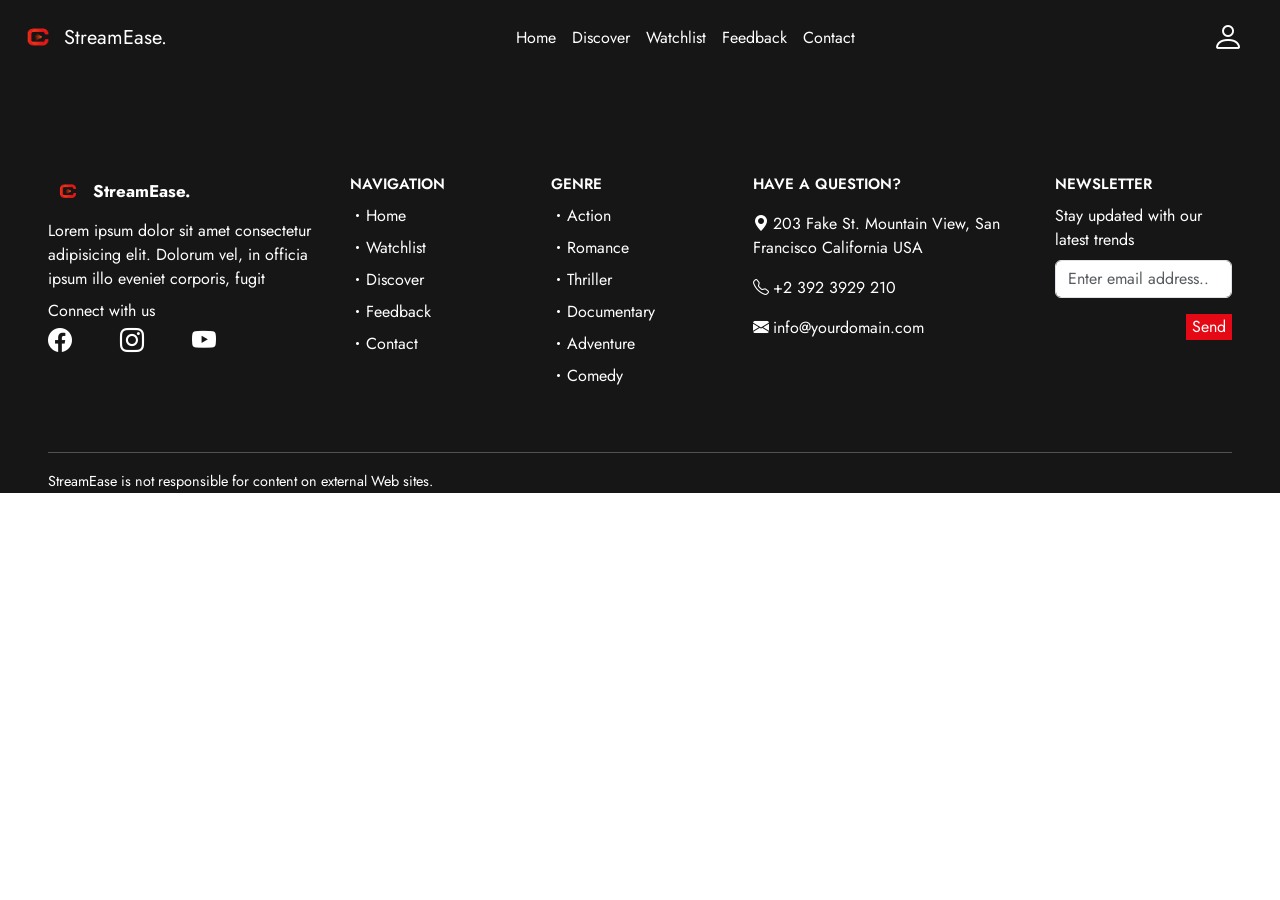
<file: docs/index.html>
<!DOCTYPE html>
<html lang="en" data-critters-container>
  <head><link rel="preconnect" href="https://fonts.gstatic.com" crossorigin>
    <meta charset="utf-8">
    <title>StreamEase</title>
    <base href="StreamEase">
    <meta name="viewport" content="width=device-width, initial-scale=1">
    <link rel="icon" type="image/x-icon" href="favicon.ico">
    <link rel="stylesheet" href="https://cdn.jsdelivr.net/npm/bootstrap-icons@1.10.3/font/bootstrap-icons.css">
    <style type="text/css">@font-face{font-family:'Poppins';font-style:normal;font-weight:400;src:url(https://fonts.gstatic.com/s/poppins/v20/pxiEyp8kv8JHgFVrJJbecnFHGPezSQ.woff2) format('woff2');unicode-range:U+0900-097F, U+1CD0-1CF9, U+200C-200D, U+20A8, U+20B9, U+25CC, U+A830-A839, U+A8E0-A8FF;}@font-face{font-family:'Poppins';font-style:normal;font-weight:400;src:url(https://fonts.gstatic.com/s/poppins/v20/pxiEyp8kv8JHgFVrJJnecnFHGPezSQ.woff2) format('woff2');unicode-range:U+0100-02AF, U+0304, U+0308, U+0329, U+1E00-1E9F, U+1EF2-1EFF, U+2020, U+20A0-20AB, U+20AD-20CF, U+2113, U+2C60-2C7F, U+A720-A7FF;}@font-face{font-family:'Poppins';font-style:normal;font-weight:400;src:url(https://fonts.gstatic.com/s/poppins/v20/pxiEyp8kv8JHgFVrJJfecnFHGPc.woff2) format('woff2');unicode-range:U+0000-00FF, U+0131, U+0152-0153, U+02BB-02BC, U+02C6, U+02DA, U+02DC, U+0304, U+0308, U+0329, U+2000-206F, U+2074, U+20AC, U+2122, U+2191, U+2193, U+2212, U+2215, U+FEFF, U+FFFD;}</style>
  <style>@import"https://fonts.googleapis.com/css2?family=Jost:ital,wght@0,100;0,200;0,300;0,400;0,500;0,600;0,700;0,800;0,900;1,100;1,200;1,300;1,400;1,500;1,600;1,700;1,800;1,900&display=swap";*{font-family:Jost,sans-serif}@charset "UTF-8";:root{--bs-blue:#0d6efd;--bs-indigo:#6610f2;--bs-purple:#6f42c1;--bs-pink:#d63384;--bs-red:#dc3545;--bs-orange:#fd7e14;--bs-yellow:#ffc107;--bs-green:#198754;--bs-teal:#20c997;--bs-cyan:#0dcaf0;--bs-black:#000;--bs-white:#fff;--bs-gray:#6c757d;--bs-gray-dark:#343a40;--bs-gray-100:#f8f9fa;--bs-gray-200:#e9ecef;--bs-gray-300:#dee2e6;--bs-gray-400:#ced4da;--bs-gray-500:#adb5bd;--bs-gray-600:#6c757d;--bs-gray-700:#495057;--bs-gray-800:#343a40;--bs-gray-900:#212529;--bs-primary:#0d6efd;--bs-secondary:#6c757d;--bs-success:#198754;--bs-info:#0dcaf0;--bs-warning:#ffc107;--bs-danger:#dc3545;--bs-light:#f8f9fa;--bs-dark:#212529;--bs-primary-rgb:13,110,253;--bs-secondary-rgb:108,117,125;--bs-success-rgb:25,135,84;--bs-info-rgb:13,202,240;--bs-warning-rgb:255,193,7;--bs-danger-rgb:220,53,69;--bs-light-rgb:248,249,250;--bs-dark-rgb:33,37,41;--bs-primary-text-emphasis:#052c65;--bs-secondary-text-emphasis:#2b2f32;--bs-success-text-emphasis:#0a3622;--bs-info-text-emphasis:#055160;--bs-warning-text-emphasis:#664d03;--bs-danger-text-emphasis:#58151c;--bs-light-text-emphasis:#495057;--bs-dark-text-emphasis:#495057;--bs-primary-bg-subtle:#cfe2ff;--bs-secondary-bg-subtle:#e2e3e5;--bs-success-bg-subtle:#d1e7dd;--bs-info-bg-subtle:#cff4fc;--bs-warning-bg-subtle:#fff3cd;--bs-danger-bg-subtle:#f8d7da;--bs-light-bg-subtle:#fcfcfd;--bs-dark-bg-subtle:#ced4da;--bs-primary-border-subtle:#9ec5fe;--bs-secondary-border-subtle:#c4c8cb;--bs-success-border-subtle:#a3cfbb;--bs-info-border-subtle:#9eeaf9;--bs-warning-border-subtle:#ffe69c;--bs-danger-border-subtle:#f1aeb5;--bs-light-border-subtle:#e9ecef;--bs-dark-border-subtle:#adb5bd;--bs-white-rgb:255,255,255;--bs-black-rgb:0,0,0;--bs-font-sans-serif:system-ui,-apple-system,"Segoe UI",Roboto,"Helvetica Neue","Noto Sans","Liberation Sans",Arial,sans-serif,"Apple Color Emoji","Segoe UI Emoji","Segoe UI Symbol","Noto Color Emoji";--bs-font-monospace:SFMono-Regular,Menlo,Monaco,Consolas,"Liberation Mono","Courier New",monospace;--bs-gradient:linear-gradient(180deg, rgba(255, 255, 255, .15), rgba(255, 255, 255, 0));--bs-body-font-family:var(--bs-font-sans-serif);--bs-body-font-size:1rem;--bs-body-font-weight:400;--bs-body-line-height:1.5;--bs-body-color:#212529;--bs-body-color-rgb:33,37,41;--bs-body-bg:#fff;--bs-body-bg-rgb:255,255,255;--bs-emphasis-color:#000;--bs-emphasis-color-rgb:0,0,0;--bs-secondary-color:rgba(33, 37, 41, .75);--bs-secondary-color-rgb:33,37,41;--bs-secondary-bg:#e9ecef;--bs-secondary-bg-rgb:233,236,239;--bs-tertiary-color:rgba(33, 37, 41, .5);--bs-tertiary-color-rgb:33,37,41;--bs-tertiary-bg:#f8f9fa;--bs-tertiary-bg-rgb:248,249,250;--bs-heading-color:inherit;--bs-link-color:#0d6efd;--bs-link-color-rgb:13,110,253;--bs-link-decoration:underline;--bs-link-hover-color:#0a58ca;--bs-link-hover-color-rgb:10,88,202;--bs-code-color:#d63384;--bs-highlight-bg:#fff3cd;--bs-border-width:1px;--bs-border-style:solid;--bs-border-color:#dee2e6;--bs-border-color-translucent:rgba(0, 0, 0, .175);--bs-border-radius:.375rem;--bs-border-radius-sm:.25rem;--bs-border-radius-lg:.5rem;--bs-border-radius-xl:1rem;--bs-border-radius-xxl:2rem;--bs-border-radius-2xl:var(--bs-border-radius-xxl);--bs-border-radius-pill:50rem;--bs-box-shadow:0 .5rem 1rem rgba(0, 0, 0, .15);--bs-box-shadow-sm:0 .125rem .25rem rgba(0, 0, 0, .075);--bs-box-shadow-lg:0 1rem 3rem rgba(0, 0, 0, .175);--bs-box-shadow-inset:inset 0 1px 2px rgba(0, 0, 0, .075);--bs-focus-ring-width:.25rem;--bs-focus-ring-opacity:.25;--bs-focus-ring-color:rgba(13, 110, 253, .25);--bs-form-valid-color:#198754;--bs-form-valid-border-color:#198754;--bs-form-invalid-color:#dc3545;--bs-form-invalid-border-color:#dc3545}*,:after,:before{box-sizing:border-box}@media (prefers-reduced-motion:no-preference){:root{scroll-behavior:smooth}}body{margin:0;font-family:var(--bs-body-font-family);font-size:var(--bs-body-font-size);font-weight:var(--bs-body-font-weight);line-height:var(--bs-body-line-height);color:var(--bs-body-color);text-align:var(--bs-body-text-align);background-color:var(--bs-body-bg);-webkit-text-size-adjust:100%;-webkit-tap-highlight-color:transparent}:root{--bs-breakpoint-xs:0;--bs-breakpoint-sm:576px;--bs-breakpoint-md:768px;--bs-breakpoint-lg:992px;--bs-breakpoint-xl:1200px;--bs-breakpoint-xxl:1400px}</style><link rel="stylesheet" href="styles.1590032cce6f02ec.css" media="print" onload="this.media='all'"><noscript><link rel="stylesheet" href="styles.1590032cce6f02ec.css"></noscript></head>
  <body>
    <app-root></app-root>
  <script src="runtime.2e392dc3313ca397.js" type="module"></script><script src="polyfills.0a085c04e4d04815.js" type="module"></script><script src="scripts.2f66b6135d2ecb21.js" defer></script><script src="main.b04cecce817300f4.js" type="module"></script></body>
</html>
</file>
<file: docs/styles.1590032cce6f02ec.css>
@import"https://fonts.googleapis.com/css2?family=Jost:ital,wght@0,100;0,200;0,300;0,400;0,500;0,600;0,700;0,800;0,900;1,100;1,200;1,300;1,400;1,500;1,600;1,700;1,800;1,900&display=swap";*{font-family:Jost,sans-serif}@charset "UTF-8";/*!
* Bootstrap  v5.3.1 (https://getbootstrap.com/)
* Copyright 2011-2023 The Bootstrap Authors
* Licensed under MIT (https://github.com/twbs/bootstrap/blob/main/LICENSE)
*/:root,[data-bs-theme=light]{--bs-blue:#0d6efd;--bs-indigo:#6610f2;--bs-purple:#6f42c1;--bs-pink:#d63384;--bs-red:#dc3545;--bs-orange:#fd7e14;--bs-yellow:#ffc107;--bs-green:#198754;--bs-teal:#20c997;--bs-cyan:#0dcaf0;--bs-black:#000;--bs-white:#fff;--bs-gray:#6c757d;--bs-gray-dark:#343a40;--bs-gray-100:#f8f9fa;--bs-gray-200:#e9ecef;--bs-gray-300:#dee2e6;--bs-gray-400:#ced4da;--bs-gray-500:#adb5bd;--bs-gray-600:#6c757d;--bs-gray-700:#495057;--bs-gray-800:#343a40;--bs-gray-900:#212529;--bs-primary:#0d6efd;--bs-secondary:#6c757d;--bs-success:#198754;--bs-info:#0dcaf0;--bs-warning:#ffc107;--bs-danger:#dc3545;--bs-light:#f8f9fa;--bs-dark:#212529;--bs-primary-rgb:13,110,253;--bs-secondary-rgb:108,117,125;--bs-success-rgb:25,135,84;--bs-info-rgb:13,202,240;--bs-warning-rgb:255,193,7;--bs-danger-rgb:220,53,69;--bs-light-rgb:248,249,250;--bs-dark-rgb:33,37,41;--bs-primary-text-emphasis:#052c65;--bs-secondary-text-emphasis:#2b2f32;--bs-success-text-emphasis:#0a3622;--bs-info-text-emphasis:#055160;--bs-warning-text-emphasis:#664d03;--bs-danger-text-emphasis:#58151c;--bs-light-text-emphasis:#495057;--bs-dark-text-emphasis:#495057;--bs-primary-bg-subtle:#cfe2ff;--bs-secondary-bg-subtle:#e2e3e5;--bs-success-bg-subtle:#d1e7dd;--bs-info-bg-subtle:#cff4fc;--bs-warning-bg-subtle:#fff3cd;--bs-danger-bg-subtle:#f8d7da;--bs-light-bg-subtle:#fcfcfd;--bs-dark-bg-subtle:#ced4da;--bs-primary-border-subtle:#9ec5fe;--bs-secondary-border-subtle:#c4c8cb;--bs-success-border-subtle:#a3cfbb;--bs-info-border-subtle:#9eeaf9;--bs-warning-border-subtle:#ffe69c;--bs-danger-border-subtle:#f1aeb5;--bs-light-border-subtle:#e9ecef;--bs-dark-border-subtle:#adb5bd;--bs-white-rgb:255,255,255;--bs-black-rgb:0,0,0;--bs-font-sans-serif:system-ui,-apple-system,"Segoe UI",Roboto,"Helvetica Neue","Noto Sans","Liberation Sans",Arial,sans-serif,"Apple Color Emoji","Segoe UI Emoji","Segoe UI Symbol","Noto Color Emoji";--bs-font-monospace:SFMono-Regular,Menlo,Monaco,Consolas,"Liberation Mono","Courier New",monospace;--bs-gradient:linear-gradient(180deg, rgba(255, 255, 255, .15), rgba(255, 255, 255, 0));--bs-body-font-family:var(--bs-font-sans-serif);--bs-body-font-size:1rem;--bs-body-font-weight:400;--bs-body-line-height:1.5;--bs-body-color:#212529;--bs-body-color-rgb:33,37,41;--bs-body-bg:#fff;--bs-body-bg-rgb:255,255,255;--bs-emphasis-color:#000;--bs-emphasis-color-rgb:0,0,0;--bs-secondary-color:rgba(33, 37, 41, .75);--bs-secondary-color-rgb:33,37,41;--bs-secondary-bg:#e9ecef;--bs-secondary-bg-rgb:233,236,239;--bs-tertiary-color:rgba(33, 37, 41, .5);--bs-tertiary-color-rgb:33,37,41;--bs-tertiary-bg:#f8f9fa;--bs-tertiary-bg-rgb:248,249,250;--bs-heading-color:inherit;--bs-link-color:#0d6efd;--bs-link-color-rgb:13,110,253;--bs-link-decoration:underline;--bs-link-hover-color:#0a58ca;--bs-link-hover-color-rgb:10,88,202;--bs-code-color:#d63384;--bs-highlight-bg:#fff3cd;--bs-border-width:1px;--bs-border-style:solid;--bs-border-color:#dee2e6;--bs-border-color-translucent:rgba(0, 0, 0, .175);--bs-border-radius:.375rem;--bs-border-radius-sm:.25rem;--bs-border-radius-lg:.5rem;--bs-border-radius-xl:1rem;--bs-border-radius-xxl:2rem;--bs-border-radius-2xl:var(--bs-border-radius-xxl);--bs-border-radius-pill:50rem;--bs-box-shadow:0 .5rem 1rem rgba(0, 0, 0, .15);--bs-box-shadow-sm:0 .125rem .25rem rgba(0, 0, 0, .075);--bs-box-shadow-lg:0 1rem 3rem rgba(0, 0, 0, .175);--bs-box-shadow-inset:inset 0 1px 2px rgba(0, 0, 0, .075);--bs-focus-ring-width:.25rem;--bs-focus-ring-opacity:.25;--bs-focus-ring-color:rgba(13, 110, 253, .25);--bs-form-valid-color:#198754;--bs-form-valid-border-color:#198754;--bs-form-invalid-color:#dc3545;--bs-form-invalid-border-color:#dc3545}[data-bs-theme=dark]{color-scheme:dark;--bs-body-color:#dee2e6;--bs-body-color-rgb:222,226,230;--bs-body-bg:#212529;--bs-body-bg-rgb:33,37,41;--bs-emphasis-color:#fff;--bs-emphasis-color-rgb:255,255,255;--bs-secondary-color:rgba(222, 226, 230, .75);--bs-secondary-color-rgb:222,226,230;--bs-secondary-bg:#343a40;--bs-secondary-bg-rgb:52,58,64;--bs-tertiary-color:rgba(222, 226, 230, .5);--bs-tertiary-color-rgb:222,226,230;--bs-tertiary-bg:#2b3035;--bs-tertiary-bg-rgb:43,48,53;--bs-primary-text-emphasis:#6ea8fe;--bs-secondary-text-emphasis:#a7acb1;--bs-success-text-emphasis:#75b798;--bs-info-text-emphasis:#6edff6;--bs-warning-text-emphasis:#ffda6a;--bs-danger-text-emphasis:#ea868f;--bs-light-text-emphasis:#f8f9fa;--bs-dark-text-emphasis:#dee2e6;--bs-primary-bg-subtle:#031633;--bs-secondary-bg-subtle:#161719;--bs-success-bg-subtle:#051b11;--bs-info-bg-subtle:#032830;--bs-warning-bg-subtle:#332701;--bs-danger-bg-subtle:#2c0b0e;--bs-light-bg-subtle:#343a40;--bs-dark-bg-subtle:#1a1d20;--bs-primary-border-subtle:#084298;--bs-secondary-border-subtle:#41464b;--bs-success-border-subtle:#0f5132;--bs-info-border-subtle:#087990;--bs-warning-border-subtle:#997404;--bs-danger-border-subtle:#842029;--bs-light-border-subtle:#495057;--bs-dark-border-subtle:#343a40;--bs-heading-color:inherit;--bs-link-color:#6ea8fe;--bs-link-hover-color:#8bb9fe;--bs-link-color-rgb:110,168,254;--bs-link-hover-color-rgb:139,185,254;--bs-code-color:#e685b5;--bs-border-color:#495057;--bs-border-color-translucent:rgba(255, 255, 255, .15);--bs-form-valid-color:#75b798;--bs-form-valid-border-color:#75b798;--bs-form-invalid-color:#ea868f;--bs-form-invalid-border-color:#ea868f}*,:after,:before{box-sizing:border-box}@media (prefers-reduced-motion:no-preference){:root{scroll-behavior:smooth}}body{margin:0;font-family:var(--bs-body-font-family);font-size:var(--bs-body-font-size);font-weight:var(--bs-body-font-weight);line-height:var(--bs-body-line-height);color:var(--bs-body-color);text-align:var(--bs-body-text-align);background-color:var(--bs-body-bg);-webkit-text-size-adjust:100%;-webkit-tap-highlight-color:transparent}hr{margin:1rem 0;color:inherit;border:0;border-top:var(--bs-border-width) solid;opacity:.25}.h1,.h2,.h3,.h4,.h5,.h6,h1,h2,h3,h4,h5,h6{margin-top:0;margin-bottom:.5rem;font-weight:500;line-height:1.2;color:var(--bs-heading-color)}.h1,h1{font-size:calc(1.375rem + 1.5vw)}@media (min-width:1200px){.h1,h1{font-size:2.5rem}}.h2,h2{font-size:calc(1.325rem + .9vw)}@media (min-width:1200px){.h2,h2{font-size:2rem}}.h3,h3{font-size:calc(1.3rem + .6vw)}@media (min-width:1200px){.h3,h3{font-size:1.75rem}}.h4,h4{font-size:calc(1.275rem + .3vw)}@media (min-width:1200px){.h4,h4{font-size:1.5rem}}.h5,h5{font-size:1.25rem}.h6,h6{font-size:1rem}p{margin-top:0;margin-bottom:1rem}abbr[title]{-webkit-text-decoration:underline dotted;text-decoration:underline dotted;cursor:help;-webkit-text-decoration-skip-ink:none;text-decoration-skip-ink:none}address{margin-bottom:1rem;font-style:normal;line-height:inherit}ol,ul{padding-left:2rem}dl,ol,ul{margin-top:0;margin-bottom:1rem}ol ol,ol ul,ul ol,ul ul{margin-bottom:0}dt{font-weight:700}dd{margin-bottom:.5rem;margin-left:0}blockquote{margin:0 0 1rem}b,strong{font-weight:bolder}.small,small{font-size:.875em}.mark,mark{padding:.1875em;background-color:var(--bs-highlight-bg)}sub,sup{position:relative;font-size:.75em;line-height:0;vertical-align:baseline}sub{bottom:-.25em}sup{top:-.5em}a{color:rgba(var(--bs-link-color-rgb),var(--bs-link-opacity,1));text-decoration:underline}a:hover{--bs-link-color-rgb:var(--bs-link-hover-color-rgb)}a:not([href]):not([class]),a:not([href]):not([class]):hover{color:inherit;text-decoration:none}code,kbd,pre,samp{font-family:var(--bs-font-monospace);font-size:1em}pre{display:block;margin-top:0;margin-bottom:1rem;overflow:auto;font-size:.875em}pre code{font-size:inherit;color:inherit;word-break:normal}code{font-size:.875em;color:var(--bs-code-color);word-wrap:break-word}a>code{color:inherit}kbd{padding:.1875rem .375rem;font-size:.875em;color:var(--bs-body-bg);background-color:var(--bs-body-color);border-radius:.25rem}kbd kbd{padding:0;font-size:1em}figure{margin:0 0 1rem}img,svg{vertical-align:middle}table{caption-side:bottom;border-collapse:collapse}caption{padding-top:.5rem;padding-bottom:.5rem;color:var(--bs-secondary-color);text-align:left}th{text-align:inherit;text-align:-webkit-match-parent}tbody,td,tfoot,th,thead,tr{border-color:inherit;border-style:solid;border-width:0}label{display:inline-block}button{border-radius:0}button:focus:not(:focus-visible){outline:0}button,input,optgroup,select,textarea{margin:0;font-family:inherit;font-size:inherit;line-height:inherit}button,select{text-transform:none}[role=button]{cursor:pointer}select{word-wrap:normal}select:disabled{opacity:1}[list]:not([type=date]):not([type=datetime-local]):not([type=month]):not([type=week]):not([type=time])::-webkit-calendar-picker-indicator{display:none!important}[type=button],[type=reset],[type=submit],button{-webkit-appearance:button}[type=button]:not(:disabled),[type=reset]:not(:disabled),[type=submit]:not(:disabled),button:not(:disabled){cursor:pointer}::-moz-focus-inner{padding:0;border-style:none}textarea{resize:vertical}fieldset{min-width:0;padding:0;margin:0;border:0}legend{float:left;width:100%;padding:0;margin-bottom:.5rem;font-size:calc(1.275rem + .3vw);line-height:inherit}@media (min-width:1200px){legend{font-size:1.5rem}}legend+*{clear:left}::-webkit-datetime-edit-day-field,::-webkit-datetime-edit-fields-wrapper,::-webkit-datetime-edit-hour-field,::-webkit-datetime-edit-minute,::-webkit-datetime-edit-month-field,::-webkit-datetime-edit-text,::-webkit-datetime-edit-year-field{padding:0}::-webkit-inner-spin-button{height:auto}[type=search]{-webkit-appearance:textfield;outline-offset:-2px}::-webkit-search-decoration{-webkit-appearance:none}::-webkit-color-swatch-wrapper{padding:0}::file-selector-button{font:inherit;-webkit-appearance:button}output{display:inline-block}iframe{border:0}summary{display:list-item;cursor:pointer}progress{vertical-align:baseline}[hidden]{display:none!important}.lead{font-size:1.25rem;font-weight:300}.display-1{font-size:calc(1.625rem + 4.5vw);font-weight:300;line-height:1.2}@media (min-width:1200px){.display-1{font-size:5rem}}.display-2{font-size:calc(1.575rem + 3.9vw);font-weight:300;line-height:1.2}@media (min-width:1200px){.display-2{font-size:4.5rem}}.display-3{font-size:calc(1.525rem + 3.3vw);font-weight:300;line-height:1.2}@media (min-width:1200px){.display-3{font-size:4rem}}.display-4{font-size:calc(1.475rem + 2.7vw);font-weight:300;line-height:1.2}@media (min-width:1200px){.display-4{font-size:3.5rem}}.display-5{font-size:calc(1.425rem + 2.1vw);font-weight:300;line-height:1.2}@media (min-width:1200px){.display-5{font-size:3rem}}.display-6{font-size:calc(1.375rem + 1.5vw);font-weight:300;line-height:1.2}@media (min-width:1200px){.display-6{font-size:2.5rem}}.list-unstyled,.list-inline{padding-left:0;list-style:none}.list-inline-item{display:inline-block}.list-inline-item:not(:last-child){margin-right:.5rem}.initialism{font-size:.875em;text-transform:uppercase}.blockquote{margin-bottom:1rem;font-size:1.25rem}.blockquote>:last-child{margin-bottom:0}.blockquote-footer{margin-top:-1rem;margin-bottom:1rem;font-size:.875em;color:#6c757d}.blockquote-footer:before{content:"\2014\a0"}.img-fluid{max-width:100%;height:auto}.img-thumbnail{padding:.25rem;background-color:var(--bs-body-bg);border:var(--bs-border-width) solid var(--bs-border-color);border-radius:var(--bs-border-radius);max-width:100%;height:auto}.figure{display:inline-block}.figure-img{margin-bottom:.5rem;line-height:1}.figure-caption{font-size:.875em;color:var(--bs-secondary-color)}.container,.container-fluid,.container-lg,.container-md,.container-sm,.container-xl,.container-xxl{--bs-gutter-x:1.5rem;--bs-gutter-y:0;width:100%;padding-right:calc(var(--bs-gutter-x) * .5);padding-left:calc(var(--bs-gutter-x) * .5);margin-right:auto;margin-left:auto}@media (min-width:576px){.container,.container-sm{max-width:540px}}@media (min-width:768px){.container,.container-md,.container-sm{max-width:720px}}@media (min-width:992px){.container,.container-lg,.container-md,.container-sm{max-width:960px}}@media (min-width:1200px){.container,.container-lg,.container-md,.container-sm,.container-xl{max-width:1140px}}@media (min-width:1400px){.container,.container-lg,.container-md,.container-sm,.container-xl,.container-xxl{max-width:1320px}}:root{--bs-breakpoint-xs:0;--bs-breakpoint-sm:576px;--bs-breakpoint-md:768px;--bs-breakpoint-lg:992px;--bs-breakpoint-xl:1200px;--bs-breakpoint-xxl:1400px}.row{--bs-gutter-x:1.5rem;--bs-gutter-y:0;display:flex;flex-wrap:wrap;margin-top:calc(-1 * var(--bs-gutter-y));margin-right:calc(-.5 * var(--bs-gutter-x));margin-left:calc(-.5 * var(--bs-gutter-x))}.row>*{flex-shrink:0;width:100%;max-width:100%;padding-right:calc(var(--bs-gutter-x) * .5);padding-left:calc(var(--bs-gutter-x) * .5);margin-top:var(--bs-gutter-y)}.col{flex:1 0 0%}.row-cols-auto>*{flex:0 0 auto;width:auto}.row-cols-1>*{flex:0 0 auto;width:100%}.row-cols-2>*{flex:0 0 auto;width:50%}.row-cols-3>*{flex:0 0 auto;width:33.3333333333%}.row-cols-4>*{flex:0 0 auto;width:25%}.row-cols-5>*{flex:0 0 auto;width:20%}.row-cols-6>*{flex:0 0 auto;width:16.6666666667%}.col-auto{flex:0 0 auto;width:auto}.col-1{flex:0 0 auto;width:8.33333333%}.col-2{flex:0 0 auto;width:16.66666667%}.col-3{flex:0 0 auto;width:25%}.col-4{flex:0 0 auto;width:33.33333333%}.col-5{flex:0 0 auto;width:41.66666667%}.col-6{flex:0 0 auto;width:50%}.col-7{flex:0 0 auto;width:58.33333333%}.col-8{flex:0 0 auto;width:66.66666667%}.col-9{flex:0 0 auto;width:75%}.col-10{flex:0 0 auto;width:83.33333333%}.col-11{flex:0 0 auto;width:91.66666667%}.col-12{flex:0 0 auto;width:100%}.offset-1{margin-left:8.33333333%}.offset-2{margin-left:16.66666667%}.offset-3{margin-left:25%}.offset-4{margin-left:33.33333333%}.offset-5{margin-left:41.66666667%}.offset-6{margin-left:50%}.offset-7{margin-left:58.33333333%}.offset-8{margin-left:66.66666667%}.offset-9{margin-left:75%}.offset-10{margin-left:83.33333333%}.offset-11{margin-left:91.66666667%}.g-0,.gx-0{--bs-gutter-x:0}.g-0,.gy-0{--bs-gutter-y:0}.g-1,.gx-1{--bs-gutter-x:.25rem}.g-1,.gy-1{--bs-gutter-y:.25rem}.g-2,.gx-2{--bs-gutter-x:.5rem}.g-2,.gy-2{--bs-gutter-y:.5rem}.g-3,.gx-3{--bs-gutter-x:1rem}.g-3,.gy-3{--bs-gutter-y:1rem}.g-4,.gx-4{--bs-gutter-x:1.5rem}.g-4,.gy-4{--bs-gutter-y:1.5rem}.g-5,.gx-5{--bs-gutter-x:3rem}.g-5,.gy-5{--bs-gutter-y:3rem}@media (min-width:576px){.col-sm{flex:1 0 0%}.row-cols-sm-auto>*{flex:0 0 auto;width:auto}.row-cols-sm-1>*{flex:0 0 auto;width:100%}.row-cols-sm-2>*{flex:0 0 auto;width:50%}.row-cols-sm-3>*{flex:0 0 auto;width:33.3333333333%}.row-cols-sm-4>*{flex:0 0 auto;width:25%}.row-cols-sm-5>*{flex:0 0 auto;width:20%}.row-cols-sm-6>*{flex:0 0 auto;width:16.6666666667%}.col-sm-auto{flex:0 0 auto;width:auto}.col-sm-1{flex:0 0 auto;width:8.33333333%}.col-sm-2{flex:0 0 auto;width:16.66666667%}.col-sm-3{flex:0 0 auto;width:25%}.col-sm-4{flex:0 0 auto;width:33.33333333%}.col-sm-5{flex:0 0 auto;width:41.66666667%}.col-sm-6{flex:0 0 auto;width:50%}.col-sm-7{flex:0 0 auto;width:58.33333333%}.col-sm-8{flex:0 0 auto;width:66.66666667%}.col-sm-9{flex:0 0 auto;width:75%}.col-sm-10{flex:0 0 auto;width:83.33333333%}.col-sm-11{flex:0 0 auto;width:91.66666667%}.col-sm-12{flex:0 0 auto;width:100%}.offset-sm-0{margin-left:0}.offset-sm-1{margin-left:8.33333333%}.offset-sm-2{margin-left:16.66666667%}.offset-sm-3{margin-left:25%}.offset-sm-4{margin-left:33.33333333%}.offset-sm-5{margin-left:41.66666667%}.offset-sm-6{margin-left:50%}.offset-sm-7{margin-left:58.33333333%}.offset-sm-8{margin-left:66.66666667%}.offset-sm-9{margin-left:75%}.offset-sm-10{margin-left:83.33333333%}.offset-sm-11{margin-left:91.66666667%}.g-sm-0,.gx-sm-0{--bs-gutter-x:0}.g-sm-0,.gy-sm-0{--bs-gutter-y:0}.g-sm-1,.gx-sm-1{--bs-gutter-x:.25rem}.g-sm-1,.gy-sm-1{--bs-gutter-y:.25rem}.g-sm-2,.gx-sm-2{--bs-gutter-x:.5rem}.g-sm-2,.gy-sm-2{--bs-gutter-y:.5rem}.g-sm-3,.gx-sm-3{--bs-gutter-x:1rem}.g-sm-3,.gy-sm-3{--bs-gutter-y:1rem}.g-sm-4,.gx-sm-4{--bs-gutter-x:1.5rem}.g-sm-4,.gy-sm-4{--bs-gutter-y:1.5rem}.g-sm-5,.gx-sm-5{--bs-gutter-x:3rem}.g-sm-5,.gy-sm-5{--bs-gutter-y:3rem}}@media (min-width:768px){.col-md{flex:1 0 0%}.row-cols-md-auto>*{flex:0 0 auto;width:auto}.row-cols-md-1>*{flex:0 0 auto;width:100%}.row-cols-md-2>*{flex:0 0 auto;width:50%}.row-cols-md-3>*{flex:0 0 auto;width:33.3333333333%}.row-cols-md-4>*{flex:0 0 auto;width:25%}.row-cols-md-5>*{flex:0 0 auto;width:20%}.row-cols-md-6>*{flex:0 0 auto;width:16.6666666667%}.col-md-auto{flex:0 0 auto;width:auto}.col-md-1{flex:0 0 auto;width:8.33333333%}.col-md-2{flex:0 0 auto;width:16.66666667%}.col-md-3{flex:0 0 auto;width:25%}.col-md-4{flex:0 0 auto;width:33.33333333%}.col-md-5{flex:0 0 auto;width:41.66666667%}.col-md-6{flex:0 0 auto;width:50%}.col-md-7{flex:0 0 auto;width:58.33333333%}.col-md-8{flex:0 0 auto;width:66.66666667%}.col-md-9{flex:0 0 auto;width:75%}.col-md-10{flex:0 0 auto;width:83.33333333%}.col-md-11{flex:0 0 auto;width:91.66666667%}.col-md-12{flex:0 0 auto;width:100%}.offset-md-0{margin-left:0}.offset-md-1{margin-left:8.33333333%}.offset-md-2{margin-left:16.66666667%}.offset-md-3{margin-left:25%}.offset-md-4{margin-left:33.33333333%}.offset-md-5{margin-left:41.66666667%}.offset-md-6{margin-left:50%}.offset-md-7{margin-left:58.33333333%}.offset-md-8{margin-left:66.66666667%}.offset-md-9{margin-left:75%}.offset-md-10{margin-left:83.33333333%}.offset-md-11{margin-left:91.66666667%}.g-md-0,.gx-md-0{--bs-gutter-x:0}.g-md-0,.gy-md-0{--bs-gutter-y:0}.g-md-1,.gx-md-1{--bs-gutter-x:.25rem}.g-md-1,.gy-md-1{--bs-gutter-y:.25rem}.g-md-2,.gx-md-2{--bs-gutter-x:.5rem}.g-md-2,.gy-md-2{--bs-gutter-y:.5rem}.g-md-3,.gx-md-3{--bs-gutter-x:1rem}.g-md-3,.gy-md-3{--bs-gutter-y:1rem}.g-md-4,.gx-md-4{--bs-gutter-x:1.5rem}.g-md-4,.gy-md-4{--bs-gutter-y:1.5rem}.g-md-5,.gx-md-5{--bs-gutter-x:3rem}.g-md-5,.gy-md-5{--bs-gutter-y:3rem}}@media (min-width:992px){.col-lg{flex:1 0 0%}.row-cols-lg-auto>*{flex:0 0 auto;width:auto}.row-cols-lg-1>*{flex:0 0 auto;width:100%}.row-cols-lg-2>*{flex:0 0 auto;width:50%}.row-cols-lg-3>*{flex:0 0 auto;width:33.3333333333%}.row-cols-lg-4>*{flex:0 0 auto;width:25%}.row-cols-lg-5>*{flex:0 0 auto;width:20%}.row-cols-lg-6>*{flex:0 0 auto;width:16.6666666667%}.col-lg-auto{flex:0 0 auto;width:auto}.col-lg-1{flex:0 0 auto;width:8.33333333%}.col-lg-2{flex:0 0 auto;width:16.66666667%}.col-lg-3{flex:0 0 auto;width:25%}.col-lg-4{flex:0 0 auto;width:33.33333333%}.col-lg-5{flex:0 0 auto;width:41.66666667%}.col-lg-6{flex:0 0 auto;width:50%}.col-lg-7{flex:0 0 auto;width:58.33333333%}.col-lg-8{flex:0 0 auto;width:66.66666667%}.col-lg-9{flex:0 0 auto;width:75%}.col-lg-10{flex:0 0 auto;width:83.33333333%}.col-lg-11{flex:0 0 auto;width:91.66666667%}.col-lg-12{flex:0 0 auto;width:100%}.offset-lg-0{margin-left:0}.offset-lg-1{margin-left:8.33333333%}.offset-lg-2{margin-left:16.66666667%}.offset-lg-3{margin-left:25%}.offset-lg-4{margin-left:33.33333333%}.offset-lg-5{margin-left:41.66666667%}.offset-lg-6{margin-left:50%}.offset-lg-7{margin-left:58.33333333%}.offset-lg-8{margin-left:66.66666667%}.offset-lg-9{margin-left:75%}.offset-lg-10{margin-left:83.33333333%}.offset-lg-11{margin-left:91.66666667%}.g-lg-0,.gx-lg-0{--bs-gutter-x:0}.g-lg-0,.gy-lg-0{--bs-gutter-y:0}.g-lg-1,.gx-lg-1{--bs-gutter-x:.25rem}.g-lg-1,.gy-lg-1{--bs-gutter-y:.25rem}.g-lg-2,.gx-lg-2{--bs-gutter-x:.5rem}.g-lg-2,.gy-lg-2{--bs-gutter-y:.5rem}.g-lg-3,.gx-lg-3{--bs-gutter-x:1rem}.g-lg-3,.gy-lg-3{--bs-gutter-y:1rem}.g-lg-4,.gx-lg-4{--bs-gutter-x:1.5rem}.g-lg-4,.gy-lg-4{--bs-gutter-y:1.5rem}.g-lg-5,.gx-lg-5{--bs-gutter-x:3rem}.g-lg-5,.gy-lg-5{--bs-gutter-y:3rem}}@media (min-width:1200px){.col-xl{flex:1 0 0%}.row-cols-xl-auto>*{flex:0 0 auto;width:auto}.row-cols-xl-1>*{flex:0 0 auto;width:100%}.row-cols-xl-2>*{flex:0 0 auto;width:50%}.row-cols-xl-3>*{flex:0 0 auto;width:33.3333333333%}.row-cols-xl-4>*{flex:0 0 auto;width:25%}.row-cols-xl-5>*{flex:0 0 auto;width:20%}.row-cols-xl-6>*{flex:0 0 auto;width:16.6666666667%}.col-xl-auto{flex:0 0 auto;width:auto}.col-xl-1{flex:0 0 auto;width:8.33333333%}.col-xl-2{flex:0 0 auto;width:16.66666667%}.col-xl-3{flex:0 0 auto;width:25%}.col-xl-4{flex:0 0 auto;width:33.33333333%}.col-xl-5{flex:0 0 auto;width:41.66666667%}.col-xl-6{flex:0 0 auto;width:50%}.col-xl-7{flex:0 0 auto;width:58.33333333%}.col-xl-8{flex:0 0 auto;width:66.66666667%}.col-xl-9{flex:0 0 auto;width:75%}.col-xl-10{flex:0 0 auto;width:83.33333333%}.col-xl-11{flex:0 0 auto;width:91.66666667%}.col-xl-12{flex:0 0 auto;width:100%}.offset-xl-0{margin-left:0}.offset-xl-1{margin-left:8.33333333%}.offset-xl-2{margin-left:16.66666667%}.offset-xl-3{margin-left:25%}.offset-xl-4{margin-left:33.33333333%}.offset-xl-5{margin-left:41.66666667%}.offset-xl-6{margin-left:50%}.offset-xl-7{margin-left:58.33333333%}.offset-xl-8{margin-left:66.66666667%}.offset-xl-9{margin-left:75%}.offset-xl-10{margin-left:83.33333333%}.offset-xl-11{margin-left:91.66666667%}.g-xl-0,.gx-xl-0{--bs-gutter-x:0}.g-xl-0,.gy-xl-0{--bs-gutter-y:0}.g-xl-1,.gx-xl-1{--bs-gutter-x:.25rem}.g-xl-1,.gy-xl-1{--bs-gutter-y:.25rem}.g-xl-2,.gx-xl-2{--bs-gutter-x:.5rem}.g-xl-2,.gy-xl-2{--bs-gutter-y:.5rem}.g-xl-3,.gx-xl-3{--bs-gutter-x:1rem}.g-xl-3,.gy-xl-3{--bs-gutter-y:1rem}.g-xl-4,.gx-xl-4{--bs-gutter-x:1.5rem}.g-xl-4,.gy-xl-4{--bs-gutter-y:1.5rem}.g-xl-5,.gx-xl-5{--bs-gutter-x:3rem}.g-xl-5,.gy-xl-5{--bs-gutter-y:3rem}}@media (min-width:1400px){.col-xxl{flex:1 0 0%}.row-cols-xxl-auto>*{flex:0 0 auto;width:auto}.row-cols-xxl-1>*{flex:0 0 auto;width:100%}.row-cols-xxl-2>*{flex:0 0 auto;width:50%}.row-cols-xxl-3>*{flex:0 0 auto;width:33.3333333333%}.row-cols-xxl-4>*{flex:0 0 auto;width:25%}.row-cols-xxl-5>*{flex:0 0 auto;width:20%}.row-cols-xxl-6>*{flex:0 0 auto;width:16.6666666667%}.col-xxl-auto{flex:0 0 auto;width:auto}.col-xxl-1{flex:0 0 auto;width:8.33333333%}.col-xxl-2{flex:0 0 auto;width:16.66666667%}.col-xxl-3{flex:0 0 auto;width:25%}.col-xxl-4{flex:0 0 auto;width:33.33333333%}.col-xxl-5{flex:0 0 auto;width:41.66666667%}.col-xxl-6{flex:0 0 auto;width:50%}.col-xxl-7{flex:0 0 auto;width:58.33333333%}.col-xxl-8{flex:0 0 auto;width:66.66666667%}.col-xxl-9{flex:0 0 auto;width:75%}.col-xxl-10{flex:0 0 auto;width:83.33333333%}.col-xxl-11{flex:0 0 auto;width:91.66666667%}.col-xxl-12{flex:0 0 auto;width:100%}.offset-xxl-0{margin-left:0}.offset-xxl-1{margin-left:8.33333333%}.offset-xxl-2{margin-left:16.66666667%}.offset-xxl-3{margin-left:25%}.offset-xxl-4{margin-left:33.33333333%}.offset-xxl-5{margin-left:41.66666667%}.offset-xxl-6{margin-left:50%}.offset-xxl-7{margin-left:58.33333333%}.offset-xxl-8{margin-left:66.66666667%}.offset-xxl-9{margin-left:75%}.offset-xxl-10{margin-left:83.33333333%}.offset-xxl-11{margin-left:91.66666667%}.g-xxl-0,.gx-xxl-0{--bs-gutter-x:0}.g-xxl-0,.gy-xxl-0{--bs-gutter-y:0}.g-xxl-1,.gx-xxl-1{--bs-gutter-x:.25rem}.g-xxl-1,.gy-xxl-1{--bs-gutter-y:.25rem}.g-xxl-2,.gx-xxl-2{--bs-gutter-x:.5rem}.g-xxl-2,.gy-xxl-2{--bs-gutter-y:.5rem}.g-xxl-3,.gx-xxl-3{--bs-gutter-x:1rem}.g-xxl-3,.gy-xxl-3{--bs-gutter-y:1rem}.g-xxl-4,.gx-xxl-4{--bs-gutter-x:1.5rem}.g-xxl-4,.gy-xxl-4{--bs-gutter-y:1.5rem}.g-xxl-5,.gx-xxl-5{--bs-gutter-x:3rem}.g-xxl-5,.gy-xxl-5{--bs-gutter-y:3rem}}.table{--bs-table-color-type:initial;--bs-table-bg-type:initial;--bs-table-color-state:initial;--bs-table-bg-state:initial;--bs-table-color:var(--bs-body-color);--bs-table-bg:var(--bs-body-bg);--bs-table-border-color:var(--bs-border-color);--bs-table-accent-bg:transparent;--bs-table-striped-color:var(--bs-body-color);--bs-table-striped-bg:rgba(0, 0, 0, .05);--bs-table-active-color:var(--bs-body-color);--bs-table-active-bg:rgba(0, 0, 0, .1);--bs-table-hover-color:var(--bs-body-color);--bs-table-hover-bg:rgba(0, 0, 0, .075);width:100%;margin-bottom:1rem;vertical-align:top;border-color:var(--bs-table-border-color)}.table>:not(caption)>*>*{padding:.5rem;color:var(--bs-table-color-state,var(--bs-table-color-type,var(--bs-table-color)));background-color:var(--bs-table-bg);border-bottom-width:var(--bs-border-width);box-shadow:inset 0 0 0 9999px var(--bs-table-bg-state,var(--bs-table-bg-type,var(--bs-table-accent-bg)))}.table>tbody{vertical-align:inherit}.table>thead{vertical-align:bottom}.table-group-divider{border-top:calc(var(--bs-border-width) * 2) solid currentcolor}.caption-top{caption-side:top}.table-sm>:not(caption)>*>*{padding:.25rem}.table-bordered>:not(caption)>*{border-width:var(--bs-border-width) 0}.table-bordered>:not(caption)>*>*{border-width:0 var(--bs-border-width)}.table-borderless>:not(caption)>*>*{border-bottom-width:0}.table-borderless>:not(:first-child){border-top-width:0}.table-striped>tbody>tr:nth-of-type(odd)>*{--bs-table-color-type:var(--bs-table-striped-color);--bs-table-bg-type:var(--bs-table-striped-bg)}.table-striped-columns>:not(caption)>tr>:nth-child(2n){--bs-table-color-type:var(--bs-table-striped-color);--bs-table-bg-type:var(--bs-table-striped-bg)}.table-active{--bs-table-color-state:var(--bs-table-active-color);--bs-table-bg-state:var(--bs-table-active-bg)}.table-hover>tbody>tr:hover>*{--bs-table-color-state:var(--bs-table-hover-color);--bs-table-bg-state:var(--bs-table-hover-bg)}.table-primary{--bs-table-color:#000;--bs-table-bg:#cfe2ff;--bs-table-border-color:#bacbe6;--bs-table-striped-bg:#c5d7f2;--bs-table-striped-color:#000;--bs-table-active-bg:#bacbe6;--bs-table-active-color:#000;--bs-table-hover-bg:#bfd1ec;--bs-table-hover-color:#000;color:var(--bs-table-color);border-color:var(--bs-table-border-color)}.table-secondary{--bs-table-color:#000;--bs-table-bg:#e2e3e5;--bs-table-border-color:#cbccce;--bs-table-striped-bg:#d7d8da;--bs-table-striped-color:#000;--bs-table-active-bg:#cbccce;--bs-table-active-color:#000;--bs-table-hover-bg:#d1d2d4;--bs-table-hover-color:#000;color:var(--bs-table-color);border-color:var(--bs-table-border-color)}.table-success{--bs-table-color:#000;--bs-table-bg:#d1e7dd;--bs-table-border-color:#bcd0c7;--bs-table-striped-bg:#c7dbd2;--bs-table-striped-color:#000;--bs-table-active-bg:#bcd0c7;--bs-table-active-color:#000;--bs-table-hover-bg:#c1d6cc;--bs-table-hover-color:#000;color:var(--bs-table-color);border-color:var(--bs-table-border-color)}.table-info{--bs-table-color:#000;--bs-table-bg:#cff4fc;--bs-table-border-color:#badce3;--bs-table-striped-bg:#c5e8ef;--bs-table-striped-color:#000;--bs-table-active-bg:#badce3;--bs-table-active-color:#000;--bs-table-hover-bg:#bfe2e9;--bs-table-hover-color:#000;color:var(--bs-table-color);border-color:var(--bs-table-border-color)}.table-warning{--bs-table-color:#000;--bs-table-bg:#fff3cd;--bs-table-border-color:#e6dbb9;--bs-table-striped-bg:#f2e7c3;--bs-table-striped-color:#000;--bs-table-active-bg:#e6dbb9;--bs-table-active-color:#000;--bs-table-hover-bg:#ece1be;--bs-table-hover-color:#000;color:var(--bs-table-color);border-color:var(--bs-table-border-color)}.table-danger{--bs-table-color:#000;--bs-table-bg:#f8d7da;--bs-table-border-color:#dfc2c4;--bs-table-striped-bg:#eccccf;--bs-table-striped-color:#000;--bs-table-active-bg:#dfc2c4;--bs-table-active-color:#000;--bs-table-hover-bg:#e5c7ca;--bs-table-hover-color:#000;color:var(--bs-table-color);border-color:var(--bs-table-border-color)}.table-light{--bs-table-color:#000;--bs-table-bg:#f8f9fa;--bs-table-border-color:#dfe0e1;--bs-table-striped-bg:#ecedee;--bs-table-striped-color:#000;--bs-table-active-bg:#dfe0e1;--bs-table-active-color:#000;--bs-table-hover-bg:#e5e6e7;--bs-table-hover-color:#000;color:var(--bs-table-color);border-color:var(--bs-table-border-color)}.table-dark{--bs-table-color:#fff;--bs-table-bg:#212529;--bs-table-border-color:#373b3e;--bs-table-striped-bg:#2c3034;--bs-table-striped-color:#fff;--bs-table-active-bg:#373b3e;--bs-table-active-color:#fff;--bs-table-hover-bg:#323539;--bs-table-hover-color:#fff;color:var(--bs-table-color);border-color:var(--bs-table-border-color)}.table-responsive{overflow-x:auto;-webkit-overflow-scrolling:touch}@media (max-width:575.98px){.table-responsive-sm{overflow-x:auto;-webkit-overflow-scrolling:touch}}@media (max-width:767.98px){.table-responsive-md{overflow-x:auto;-webkit-overflow-scrolling:touch}}@media (max-width:991.98px){.table-responsive-lg{overflow-x:auto;-webkit-overflow-scrolling:touch}}@media (max-width:1199.98px){.table-responsive-xl{overflow-x:auto;-webkit-overflow-scrolling:touch}}@media (max-width:1399.98px){.table-responsive-xxl{overflow-x:auto;-webkit-overflow-scrolling:touch}}.form-label{margin-bottom:.5rem}.col-form-label{padding-top:calc(.375rem + var(--bs-border-width));padding-bottom:calc(.375rem + var(--bs-border-width));margin-bottom:0;font-size:inherit;line-height:1.5}.col-form-label-lg{padding-top:calc(.5rem + var(--bs-border-width));padding-bottom:calc(.5rem + var(--bs-border-width));font-size:1.25rem}.col-form-label-sm{padding-top:calc(.25rem + var(--bs-border-width));padding-bottom:calc(.25rem + var(--bs-border-width));font-size:.875rem}.form-text{margin-top:.25rem;font-size:.875em;color:var(--bs-secondary-color)}.form-control{display:block;width:100%;padding:.375rem .75rem;font-size:1rem;font-weight:400;line-height:1.5;color:var(--bs-body-color);-webkit-appearance:none;appearance:none;background-color:var(--bs-body-bg);background-clip:padding-box;border:var(--bs-border-width) solid var(--bs-border-color);border-radius:var(--bs-border-radius);transition:border-color .15s ease-in-out,box-shadow .15s ease-in-out}@media (prefers-reduced-motion:reduce){.form-control{transition:none}}.form-control[type=file]{overflow:hidden}.form-control[type=file]:not(:disabled):not([readonly]){cursor:pointer}.form-control:focus{color:var(--bs-body-color);background-color:var(--bs-body-bg);border-color:#86b7fe;outline:0;box-shadow:0 0 0 .25rem #0d6efd40}.form-control::-webkit-date-and-time-value{min-width:85px;height:1.5em;margin:0}.form-control::-webkit-datetime-edit{display:block;padding:0}.form-control::placeholder{color:var(--bs-secondary-color);opacity:1}.form-control:disabled{background-color:var(--bs-secondary-bg);opacity:1}.form-control::file-selector-button{padding:.375rem .75rem;margin:-.375rem -.75rem;margin-inline-end:.75rem;color:var(--bs-body-color);background-color:var(--bs-tertiary-bg);pointer-events:none;border-color:inherit;border-style:solid;border-width:0;border-inline-end-width:var(--bs-border-width);border-radius:0;transition:color .15s ease-in-out,background-color .15s ease-in-out,border-color .15s ease-in-out,box-shadow .15s ease-in-out}@media (prefers-reduced-motion:reduce){.form-control::file-selector-button{transition:none}}.form-control:hover:not(:disabled):not([readonly])::file-selector-button{background-color:var(--bs-secondary-bg)}.form-control-plaintext{display:block;width:100%;padding:.375rem 0;margin-bottom:0;line-height:1.5;color:var(--bs-body-color);background-color:transparent;border:solid transparent;border-width:var(--bs-border-width) 0}.form-control-plaintext:focus{outline:0}.form-control-plaintext.form-control-lg,.form-control-plaintext.form-control-sm{padding-right:0;padding-left:0}.form-control-sm{min-height:calc(1.5em + .5rem + calc(var(--bs-border-width) * 2));padding:.25rem .5rem;font-size:.875rem;border-radius:var(--bs-border-radius-sm)}.form-control-sm::file-selector-button{padding:.25rem .5rem;margin:-.25rem -.5rem;margin-inline-end:.5rem}.form-control-lg{min-height:calc(1.5em + 1rem + calc(var(--bs-border-width) * 2));padding:.5rem 1rem;font-size:1.25rem;border-radius:var(--bs-border-radius-lg)}.form-control-lg::file-selector-button{padding:.5rem 1rem;margin:-.5rem -1rem;margin-inline-end:1rem}textarea.form-control{min-height:calc(1.5em + .75rem + calc(var(--bs-border-width) * 2))}textarea.form-control-sm{min-height:calc(1.5em + .5rem + calc(var(--bs-border-width) * 2))}textarea.form-control-lg{min-height:calc(1.5em + 1rem + calc(var(--bs-border-width) * 2))}.form-control-color{width:3rem;height:calc(1.5em + .75rem + calc(var(--bs-border-width) * 2));padding:.375rem}.form-control-color:not(:disabled):not([readonly]){cursor:pointer}.form-control-color::-moz-color-swatch{border:0!important;border-radius:var(--bs-border-radius)}.form-control-color::-webkit-color-swatch{border:0!important;border-radius:var(--bs-border-radius)}.form-control-color.form-control-sm{height:calc(1.5em + .5rem + calc(var(--bs-border-width) * 2))}.form-control-color.form-control-lg{height:calc(1.5em + 1rem + calc(var(--bs-border-width) * 2))}.form-select{--bs-form-select-bg-img:url("data:image/svg+xml,%3csvg xmlns='http://www.w3.org/2000/svg' viewBox='0 0 16 16'%3e%3cpath fill='none' stroke='%23343a40' stroke-linecap='round' stroke-linejoin='round' stroke-width='2' d='m2 5 6 6 6-6'/%3e%3c/svg%3e");display:block;width:100%;padding:.375rem 2.25rem .375rem .75rem;font-size:1rem;font-weight:400;line-height:1.5;color:var(--bs-body-color);-webkit-appearance:none;appearance:none;background-color:var(--bs-body-bg);background-image:var(--bs-form-select-bg-img),var(--bs-form-select-bg-icon,none);background-repeat:no-repeat;background-position:right .75rem center;background-size:16px 12px;border:var(--bs-border-width) solid var(--bs-border-color);border-radius:var(--bs-border-radius);transition:border-color .15s ease-in-out,box-shadow .15s ease-in-out}@media (prefers-reduced-motion:reduce){.form-select{transition:none}}.form-select:focus{border-color:#86b7fe;outline:0;box-shadow:0 0 0 .25rem #0d6efd40}.form-select[multiple],.form-select[size]:not([size="1"]){padding-right:.75rem;background-image:none}.form-select:disabled{background-color:var(--bs-secondary-bg)}.form-select:-moz-focusring{color:transparent;text-shadow:0 0 0 var(--bs-body-color)}.form-select-sm{padding-top:.25rem;padding-bottom:.25rem;padding-left:.5rem;font-size:.875rem;border-radius:var(--bs-border-radius-sm)}.form-select-lg{padding-top:.5rem;padding-bottom:.5rem;padding-left:1rem;font-size:1.25rem;border-radius:var(--bs-border-radius-lg)}[data-bs-theme=dark] .form-select{--bs-form-select-bg-img:url("data:image/svg+xml,%3csvg xmlns='http://www.w3.org/2000/svg' viewBox='0 0 16 16'%3e%3cpath fill='none' stroke='%23dee2e6' stroke-linecap='round' stroke-linejoin='round' stroke-width='2' d='m2 5 6 6 6-6'/%3e%3c/svg%3e")}.form-check{display:block;min-height:1.5rem;padding-left:1.5em;margin-bottom:.125rem}.form-check .form-check-input{float:left;margin-left:-1.5em}.form-check-reverse{padding-right:1.5em;padding-left:0;text-align:right}.form-check-reverse .form-check-input{float:right;margin-right:-1.5em;margin-left:0}.form-check-input{--bs-form-check-bg:var(--bs-body-bg);width:1em;height:1em;margin-top:.25em;vertical-align:top;-webkit-appearance:none;appearance:none;background-color:var(--bs-form-check-bg);background-image:var(--bs-form-check-bg-image);background-repeat:no-repeat;background-position:center;background-size:contain;border:var(--bs-border-width) solid var(--bs-border-color);-webkit-print-color-adjust:exact;print-color-adjust:exact}.form-check-input[type=checkbox]{border-radius:.25em}.form-check-input[type=radio]{border-radius:50%}.form-check-input:active{filter:brightness(90%)}.form-check-input:focus{border-color:#86b7fe;outline:0;box-shadow:0 0 0 .25rem #0d6efd40}.form-check-input:checked{background-color:#0d6efd;border-color:#0d6efd}.form-check-input:checked[type=checkbox]{--bs-form-check-bg-image:url("data:image/svg+xml,%3csvg xmlns='http://www.w3.org/2000/svg' viewBox='0 0 20 20'%3e%3cpath fill='none' stroke='%23fff' stroke-linecap='round' stroke-linejoin='round' stroke-width='3' d='m6 10 3 3 6-6'/%3e%3c/svg%3e")}.form-check-input:checked[type=radio]{--bs-form-check-bg-image:url("data:image/svg+xml,%3csvg xmlns='http://www.w3.org/2000/svg' viewBox='-4 -4 8 8'%3e%3ccircle r='2' fill='%23fff'/%3e%3c/svg%3e")}.form-check-input[type=checkbox]:indeterminate{background-color:#0d6efd;border-color:#0d6efd;--bs-form-check-bg-image:url("data:image/svg+xml,%3csvg xmlns='http://www.w3.org/2000/svg' viewBox='0 0 20 20'%3e%3cpath fill='none' stroke='%23fff' stroke-linecap='round' stroke-linejoin='round' stroke-width='3' d='M6 10h8'/%3e%3c/svg%3e")}.form-check-input:disabled{pointer-events:none;filter:none;opacity:.5}.form-check-input:disabled~.form-check-label,.form-check-input[disabled]~.form-check-label{cursor:default;opacity:.5}.form-switch{padding-left:2.5em}.form-switch .form-check-input{--bs-form-switch-bg:url("data:image/svg+xml,%3csvg xmlns='http://www.w3.org/2000/svg' viewBox='-4 -4 8 8'%3e%3ccircle r='3' fill='rgba%280, 0, 0, 0.25%29'/%3e%3c/svg%3e");width:2em;margin-left:-2.5em;background-image:var(--bs-form-switch-bg);background-position:left center;border-radius:2em;transition:background-position .15s ease-in-out}@media (prefers-reduced-motion:reduce){.form-switch .form-check-input{transition:none}}.form-switch .form-check-input:focus{--bs-form-switch-bg:url("data:image/svg+xml,%3csvg xmlns='http://www.w3.org/2000/svg' viewBox='-4 -4 8 8'%3e%3ccircle r='3' fill='%2386b7fe'/%3e%3c/svg%3e")}.form-switch .form-check-input:checked{background-position:right center;--bs-form-switch-bg:url("data:image/svg+xml,%3csvg xmlns='http://www.w3.org/2000/svg' viewBox='-4 -4 8 8'%3e%3ccircle r='3' fill='%23fff'/%3e%3c/svg%3e")}.form-switch.form-check-reverse{padding-right:2.5em;padding-left:0}.form-switch.form-check-reverse .form-check-input{margin-right:-2.5em;margin-left:0}.form-check-inline{display:inline-block;margin-right:1rem}.btn-check{position:absolute;clip:rect(0,0,0,0);pointer-events:none}.btn-check:disabled+.btn,.btn-check[disabled]+.btn{pointer-events:none;filter:none;opacity:.65}[data-bs-theme=dark] .form-switch .form-check-input:not(:checked):not(:focus){--bs-form-switch-bg:url("data:image/svg+xml,%3csvg xmlns='http://www.w3.org/2000/svg' viewBox='-4 -4 8 8'%3e%3ccircle r='3' fill='rgba%28255, 255, 255, 0.25%29'/%3e%3c/svg%3e")}.form-range{width:100%;height:1.5rem;padding:0;-webkit-appearance:none;appearance:none;background-color:transparent}.form-range:focus{outline:0}.form-range:focus::-webkit-slider-thumb{box-shadow:0 0 0 1px #fff,0 0 0 .25rem #0d6efd40}.form-range:focus::-moz-range-thumb{box-shadow:0 0 0 1px #fff,0 0 0 .25rem #0d6efd40}.form-range::-moz-focus-outer{border:0}.form-range::-webkit-slider-thumb{width:1rem;height:1rem;margin-top:-.25rem;-webkit-appearance:none;appearance:none;background-color:#0d6efd;border:0;border-radius:1rem;-webkit-transition:background-color .15s ease-in-out,border-color .15s ease-in-out,box-shadow .15s ease-in-out;transition:background-color .15s ease-in-out,border-color .15s ease-in-out,box-shadow .15s ease-in-out}@media (prefers-reduced-motion:reduce){.form-range::-webkit-slider-thumb{-webkit-transition:none;transition:none}}.form-range::-webkit-slider-thumb:active{background-color:#b6d4fe}.form-range::-webkit-slider-runnable-track{width:100%;height:.5rem;color:transparent;cursor:pointer;background-color:var(--bs-tertiary-bg);border-color:transparent;border-radius:1rem}.form-range::-moz-range-thumb{width:1rem;height:1rem;appearance:none;background-color:#0d6efd;border:0;border-radius:1rem;-moz-transition:background-color .15s ease-in-out,border-color .15s ease-in-out,box-shadow .15s ease-in-out;transition:background-color .15s ease-in-out,border-color .15s ease-in-out,box-shadow .15s ease-in-out}@media (prefers-reduced-motion:reduce){.form-range::-moz-range-thumb{-moz-transition:none;transition:none}}.form-range::-moz-range-thumb:active{background-color:#b6d4fe}.form-range::-moz-range-track{width:100%;height:.5rem;color:transparent;cursor:pointer;background-color:var(--bs-tertiary-bg);border-color:transparent;border-radius:1rem}.form-range:disabled{pointer-events:none}.form-range:disabled::-webkit-slider-thumb{background-color:var(--bs-secondary-color)}.form-range:disabled::-moz-range-thumb{background-color:var(--bs-secondary-color)}.form-floating{position:relative}.form-floating>.form-control,.form-floating>.form-control-plaintext,.form-floating>.form-select{height:calc(3.5rem + calc(var(--bs-border-width) * 2));min-height:calc(3.5rem + calc(var(--bs-border-width) * 2));line-height:1.25}.form-floating>label{position:absolute;top:0;left:0;z-index:2;height:100%;padding:1rem .75rem;overflow:hidden;text-align:start;text-overflow:ellipsis;white-space:nowrap;pointer-events:none;border:var(--bs-border-width) solid transparent;transform-origin:0 0;transition:opacity .1s ease-in-out,transform .1s ease-in-out}@media (prefers-reduced-motion:reduce){.form-floating>label{transition:none}}.form-floating>.form-control,.form-floating>.form-control-plaintext{padding:1rem .75rem}.form-floating>.form-control-plaintext::placeholder,.form-floating>.form-control::placeholder{color:transparent}.form-floating>.form-control-plaintext:focus,.form-floating>.form-control-plaintext:not(:placeholder-shown),.form-floating>.form-control:focus,.form-floating>.form-control:not(:placeholder-shown){padding-top:1.625rem;padding-bottom:.625rem}.form-floating>.form-control-plaintext:-webkit-autofill,.form-floating>.form-control:-webkit-autofill{padding-top:1.625rem;padding-bottom:.625rem}.form-floating>.form-select{padding-top:1.625rem;padding-bottom:.625rem}.form-floating>.form-control-plaintext~label,.form-floating>.form-control:focus~label,.form-floating>.form-control:not(:placeholder-shown)~label,.form-floating>.form-select~label{color:rgba(var(--bs-body-color-rgb),.65);transform:scale(.85) translateY(-.5rem) translate(.15rem)}.form-floating>.form-control-plaintext~label:after,.form-floating>.form-control:focus~label:after,.form-floating>.form-control:not(:placeholder-shown)~label:after,.form-floating>.form-select~label:after{position:absolute;inset:1rem .375rem;z-index:-1;height:1.5em;content:"";background-color:var(--bs-body-bg);border-radius:var(--bs-border-radius)}.form-floating>.form-control:-webkit-autofill~label{color:rgba(var(--bs-body-color-rgb),.65);transform:scale(.85) translateY(-.5rem) translate(.15rem)}.form-floating>.form-control-plaintext~label{border-width:var(--bs-border-width) 0}.form-floating>.form-control:disabled~label,.form-floating>:disabled~label{color:#6c757d}.form-floating>.form-control:disabled~label:after,.form-floating>:disabled~label:after{background-color:var(--bs-secondary-bg)}.input-group{position:relative;display:flex;flex-wrap:wrap;align-items:stretch;width:100%}.input-group>.form-control,.input-group>.form-floating,.input-group>.form-select{position:relative;flex:1 1 auto;width:1%;min-width:0}.input-group>.form-control:focus,.input-group>.form-floating:focus-within,.input-group>.form-select:focus{z-index:5}.input-group .btn{position:relative;z-index:2}.input-group .btn:focus{z-index:5}.input-group-text{display:flex;align-items:center;padding:.375rem .75rem;font-size:1rem;font-weight:400;line-height:1.5;color:var(--bs-body-color);text-align:center;white-space:nowrap;background-color:var(--bs-tertiary-bg);border:var(--bs-border-width) solid var(--bs-border-color);border-radius:var(--bs-border-radius)}.input-group-lg>.btn,.input-group-lg>.form-control,.input-group-lg>.form-select,.input-group-lg>.input-group-text{padding:.5rem 1rem;font-size:1.25rem;border-radius:var(--bs-border-radius-lg)}.input-group-sm>.btn,.input-group-sm>.form-control,.input-group-sm>.form-select,.input-group-sm>.input-group-text{padding:.25rem .5rem;font-size:.875rem;border-radius:var(--bs-border-radius-sm)}.input-group-lg>.form-select,.input-group-sm>.form-select{padding-right:3rem}.input-group:not(.has-validation)>.dropdown-toggle:nth-last-child(n+3),.input-group:not(.has-validation)>.form-floating:not(:last-child)>.form-control,.input-group:not(.has-validation)>.form-floating:not(:last-child)>.form-select,.input-group:not(.has-validation)>:not(:last-child):not(.dropdown-toggle):not(.dropdown-menu):not(.form-floating){border-top-right-radius:0;border-bottom-right-radius:0}.input-group.has-validation>.dropdown-toggle:nth-last-child(n+4),.input-group.has-validation>.form-floating:nth-last-child(n+3)>.form-control,.input-group.has-validation>.form-floating:nth-last-child(n+3)>.form-select,.input-group.has-validation>:nth-last-child(n+3):not(.dropdown-toggle):not(.dropdown-menu):not(.form-floating){border-top-right-radius:0;border-bottom-right-radius:0}.input-group>:not(:first-child):not(.dropdown-menu):not(.valid-tooltip):not(.valid-feedback):not(.invalid-tooltip):not(.invalid-feedback){margin-left:calc(var(--bs-border-width) * -1);border-top-left-radius:0;border-bottom-left-radius:0}.input-group>.form-floating:not(:first-child)>.form-control,.input-group>.form-floating:not(:first-child)>.form-select{border-top-left-radius:0;border-bottom-left-radius:0}.valid-feedback{display:none;width:100%;margin-top:.25rem;font-size:.875em;color:var(--bs-form-valid-color)}.valid-tooltip{position:absolute;top:100%;z-index:5;display:none;max-width:100%;padding:.25rem .5rem;margin-top:.1rem;font-size:.875rem;color:#fff;background-color:var(--bs-success);border-radius:var(--bs-border-radius)}.is-valid~.valid-feedback,.is-valid~.valid-tooltip,.was-validated :valid~.valid-feedback,.was-validated :valid~.valid-tooltip{display:block}.form-control.is-valid,.was-validated .form-control:valid{border-color:var(--bs-form-valid-border-color);padding-right:calc(1.5em + .75rem);background-image:url("data:image/svg+xml,%3csvg xmlns='http://www.w3.org/2000/svg' viewBox='0 0 8 8'%3e%3cpath fill='%23198754' d='M2.3 6.73.6 4.53c-.4-1.04.46-1.4 1.1-.8l1.1 1.4 3.4-3.8c.6-.63 1.6-.27 1.2.7l-4 4.6c-.43.5-.8.4-1.1.1z'/%3e%3c/svg%3e");background-repeat:no-repeat;background-position:right calc(.375em + .1875rem) center;background-size:calc(.75em + .375rem) calc(.75em + .375rem)}.form-control.is-valid:focus,.was-validated .form-control:valid:focus{border-color:var(--bs-form-valid-border-color);box-shadow:0 0 0 .25rem rgba(var(--bs-success-rgb),.25)}.was-validated textarea.form-control:valid,textarea.form-control.is-valid{padding-right:calc(1.5em + .75rem);background-position:top calc(.375em + .1875rem) right calc(.375em + .1875rem)}.form-select.is-valid,.was-validated .form-select:valid{border-color:var(--bs-form-valid-border-color)}.form-select.is-valid:not([multiple]):not([size]),.form-select.is-valid:not([multiple])[size="1"],.was-validated .form-select:valid:not([multiple]):not([size]),.was-validated .form-select:valid:not([multiple])[size="1"]{--bs-form-select-bg-icon:url("data:image/svg+xml,%3csvg xmlns='http://www.w3.org/2000/svg' viewBox='0 0 8 8'%3e%3cpath fill='%23198754' d='M2.3 6.73.6 4.53c-.4-1.04.46-1.4 1.1-.8l1.1 1.4 3.4-3.8c.6-.63 1.6-.27 1.2.7l-4 4.6c-.43.5-.8.4-1.1.1z'/%3e%3c/svg%3e");padding-right:4.125rem;background-position:right .75rem center,center right 2.25rem;background-size:16px 12px,calc(.75em + .375rem) calc(.75em + .375rem)}.form-select.is-valid:focus,.was-validated .form-select:valid:focus{border-color:var(--bs-form-valid-border-color);box-shadow:0 0 0 .25rem rgba(var(--bs-success-rgb),.25)}.form-control-color.is-valid,.was-validated .form-control-color:valid{width:calc(3.75rem + 1.5em)}.form-check-input.is-valid,.was-validated .form-check-input:valid{border-color:var(--bs-form-valid-border-color)}.form-check-input.is-valid:checked,.was-validated .form-check-input:valid:checked{background-color:var(--bs-form-valid-color)}.form-check-input.is-valid:focus,.was-validated .form-check-input:valid:focus{box-shadow:0 0 0 .25rem rgba(var(--bs-success-rgb),.25)}.form-check-input.is-valid~.form-check-label,.was-validated .form-check-input:valid~.form-check-label{color:var(--bs-form-valid-color)}.form-check-inline .form-check-input~.valid-feedback{margin-left:.5em}.input-group>.form-control:not(:focus).is-valid,.input-group>.form-floating:not(:focus-within).is-valid,.input-group>.form-select:not(:focus).is-valid,.was-validated .input-group>.form-control:not(:focus):valid,.was-validated .input-group>.form-floating:not(:focus-within):valid,.was-validated .input-group>.form-select:not(:focus):valid{z-index:3}.invalid-feedback{display:none;width:100%;margin-top:.25rem;font-size:.875em;color:var(--bs-form-invalid-color)}.invalid-tooltip{position:absolute;top:100%;z-index:5;display:none;max-width:100%;padding:.25rem .5rem;margin-top:.1rem;font-size:.875rem;color:#fff;background-color:var(--bs-danger);border-radius:var(--bs-border-radius)}.is-invalid~.invalid-feedback,.is-invalid~.invalid-tooltip,.was-validated :invalid~.invalid-feedback,.was-validated :invalid~.invalid-tooltip{display:block}.form-control.is-invalid,.was-validated .form-control:invalid{border-color:var(--bs-form-invalid-border-color);padding-right:calc(1.5em + .75rem);background-image:url("data:image/svg+xml,%3csvg xmlns='http://www.w3.org/2000/svg' viewBox='0 0 12 12' width='12' height='12' fill='none' stroke='%23dc3545'%3e%3ccircle cx='6' cy='6' r='4.5'/%3e%3cpath stroke-linejoin='round' d='M5.8 3.6h.4L6 6.5z'/%3e%3ccircle cx='6' cy='8.2' r='.6' fill='%23dc3545' stroke='none'/%3e%3c/svg%3e");background-repeat:no-repeat;background-position:right calc(.375em + .1875rem) center;background-size:calc(.75em + .375rem) calc(.75em + .375rem)}.form-control.is-invalid:focus,.was-validated .form-control:invalid:focus{border-color:var(--bs-form-invalid-border-color);box-shadow:0 0 0 .25rem rgba(var(--bs-danger-rgb),.25)}.was-validated textarea.form-control:invalid,textarea.form-control.is-invalid{padding-right:calc(1.5em + .75rem);background-position:top calc(.375em + .1875rem) right calc(.375em + .1875rem)}.form-select.is-invalid,.was-validated .form-select:invalid{border-color:var(--bs-form-invalid-border-color)}.form-select.is-invalid:not([multiple]):not([size]),.form-select.is-invalid:not([multiple])[size="1"],.was-validated .form-select:invalid:not([multiple]):not([size]),.was-validated .form-select:invalid:not([multiple])[size="1"]{--bs-form-select-bg-icon:url("data:image/svg+xml,%3csvg xmlns='http://www.w3.org/2000/svg' viewBox='0 0 12 12' width='12' height='12' fill='none' stroke='%23dc3545'%3e%3ccircle cx='6' cy='6' r='4.5'/%3e%3cpath stroke-linejoin='round' d='M5.8 3.6h.4L6 6.5z'/%3e%3ccircle cx='6' cy='8.2' r='.6' fill='%23dc3545' stroke='none'/%3e%3c/svg%3e");padding-right:4.125rem;background-position:right .75rem center,center right 2.25rem;background-size:16px 12px,calc(.75em + .375rem) calc(.75em + .375rem)}.form-select.is-invalid:focus,.was-validated .form-select:invalid:focus{border-color:var(--bs-form-invalid-border-color);box-shadow:0 0 0 .25rem rgba(var(--bs-danger-rgb),.25)}.form-control-color.is-invalid,.was-validated .form-control-color:invalid{width:calc(3.75rem + 1.5em)}.form-check-input.is-invalid,.was-validated .form-check-input:invalid{border-color:var(--bs-form-invalid-border-color)}.form-check-input.is-invalid:checked,.was-validated .form-check-input:invalid:checked{background-color:var(--bs-form-invalid-color)}.form-check-input.is-invalid:focus,.was-validated .form-check-input:invalid:focus{box-shadow:0 0 0 .25rem rgba(var(--bs-danger-rgb),.25)}.form-check-input.is-invalid~.form-check-label,.was-validated .form-check-input:invalid~.form-check-label{color:var(--bs-form-invalid-color)}.form-check-inline .form-check-input~.invalid-feedback{margin-left:.5em}.input-group>.form-control:not(:focus).is-invalid,.input-group>.form-floating:not(:focus-within).is-invalid,.input-group>.form-select:not(:focus).is-invalid,.was-validated .input-group>.form-control:not(:focus):invalid,.was-validated .input-group>.form-floating:not(:focus-within):invalid,.was-validated .input-group>.form-select:not(:focus):invalid{z-index:4}.btn{--bs-btn-padding-x:.75rem;--bs-btn-padding-y:.375rem;--bs-btn-font-family: ;--bs-btn-font-size:1rem;--bs-btn-font-weight:400;--bs-btn-line-height:1.5;--bs-btn-color:var(--bs-body-color);--bs-btn-bg:transparent;--bs-btn-border-width:var(--bs-border-width);--bs-btn-border-color:transparent;--bs-btn-border-radius:var(--bs-border-radius);--bs-btn-hover-border-color:transparent;--bs-btn-box-shadow:inset 0 1px 0 rgba(255, 255, 255, .15),0 1px 1px rgba(0, 0, 0, .075);--bs-btn-disabled-opacity:.65;--bs-btn-focus-box-shadow:0 0 0 .25rem rgba(var(--bs-btn-focus-shadow-rgb), .5);display:inline-block;padding:var(--bs-btn-padding-y) var(--bs-btn-padding-x);font-family:var(--bs-btn-font-family);font-size:var(--bs-btn-font-size);font-weight:var(--bs-btn-font-weight);line-height:var(--bs-btn-line-height);color:var(--bs-btn-color);text-align:center;text-decoration:none;vertical-align:middle;cursor:pointer;-webkit-user-select:none;user-select:none;border:var(--bs-btn-border-width) solid var(--bs-btn-border-color);border-radius:var(--bs-btn-border-radius);background-color:var(--bs-btn-bg);transition:color .15s ease-in-out,background-color .15s ease-in-out,border-color .15s ease-in-out,box-shadow .15s ease-in-out}@media (prefers-reduced-motion:reduce){.btn{transition:none}}.btn:hover{color:var(--bs-btn-hover-color);background-color:var(--bs-btn-hover-bg);border-color:var(--bs-btn-hover-border-color)}.btn-check+.btn:hover{color:var(--bs-btn-color);background-color:var(--bs-btn-bg);border-color:var(--bs-btn-border-color)}.btn:focus-visible{color:var(--bs-btn-hover-color);background-color:var(--bs-btn-hover-bg);border-color:var(--bs-btn-hover-border-color);outline:0;box-shadow:var(--bs-btn-focus-box-shadow)}.btn-check:focus-visible+.btn{border-color:var(--bs-btn-hover-border-color);outline:0;box-shadow:var(--bs-btn-focus-box-shadow)}.btn-check:checked+.btn,.btn.active,.btn.show,.btn:first-child:active,:not(.btn-check)+.btn:active{color:var(--bs-btn-active-color);background-color:var(--bs-btn-active-bg);border-color:var(--bs-btn-active-border-color)}.btn-check:checked+.btn:focus-visible,.btn.active:focus-visible,.btn.show:focus-visible,.btn:first-child:active:focus-visible,:not(.btn-check)+.btn:active:focus-visible{box-shadow:var(--bs-btn-focus-box-shadow)}.btn.disabled,.btn:disabled,fieldset:disabled .btn{color:var(--bs-btn-disabled-color);pointer-events:none;background-color:var(--bs-btn-disabled-bg);border-color:var(--bs-btn-disabled-border-color);opacity:var(--bs-btn-disabled-opacity)}.btn-primary{--bs-btn-color:#fff;--bs-btn-bg:#0d6efd;--bs-btn-border-color:#0d6efd;--bs-btn-hover-color:#fff;--bs-btn-hover-bg:#0b5ed7;--bs-btn-hover-border-color:#0a58ca;--bs-btn-focus-shadow-rgb:49,132,253;--bs-btn-active-color:#fff;--bs-btn-active-bg:#0a58ca;--bs-btn-active-border-color:#0a53be;--bs-btn-active-shadow:inset 0 3px 5px rgba(0, 0, 0, .125);--bs-btn-disabled-color:#fff;--bs-btn-disabled-bg:#0d6efd;--bs-btn-disabled-border-color:#0d6efd}.btn-secondary{--bs-btn-color:#fff;--bs-btn-bg:#6c757d;--bs-btn-border-color:#6c757d;--bs-btn-hover-color:#fff;--bs-btn-hover-bg:#5c636a;--bs-btn-hover-border-color:#565e64;--bs-btn-focus-shadow-rgb:130,138,145;--bs-btn-active-color:#fff;--bs-btn-active-bg:#565e64;--bs-btn-active-border-color:#51585e;--bs-btn-active-shadow:inset 0 3px 5px rgba(0, 0, 0, .125);--bs-btn-disabled-color:#fff;--bs-btn-disabled-bg:#6c757d;--bs-btn-disabled-border-color:#6c757d}.btn-success{--bs-btn-color:#fff;--bs-btn-bg:#198754;--bs-btn-border-color:#198754;--bs-btn-hover-color:#fff;--bs-btn-hover-bg:#157347;--bs-btn-hover-border-color:#146c43;--bs-btn-focus-shadow-rgb:60,153,110;--bs-btn-active-color:#fff;--bs-btn-active-bg:#146c43;--bs-btn-active-border-color:#13653f;--bs-btn-active-shadow:inset 0 3px 5px rgba(0, 0, 0, .125);--bs-btn-disabled-color:#fff;--bs-btn-disabled-bg:#198754;--bs-btn-disabled-border-color:#198754}.btn-info{--bs-btn-color:#000;--bs-btn-bg:#0dcaf0;--bs-btn-border-color:#0dcaf0;--bs-btn-hover-color:#000;--bs-btn-hover-bg:#31d2f2;--bs-btn-hover-border-color:#25cff2;--bs-btn-focus-shadow-rgb:11,172,204;--bs-btn-active-color:#000;--bs-btn-active-bg:#3dd5f3;--bs-btn-active-border-color:#25cff2;--bs-btn-active-shadow:inset 0 3px 5px rgba(0, 0, 0, .125);--bs-btn-disabled-color:#000;--bs-btn-disabled-bg:#0dcaf0;--bs-btn-disabled-border-color:#0dcaf0}.btn-warning{--bs-btn-color:#000;--bs-btn-bg:#ffc107;--bs-btn-border-color:#ffc107;--bs-btn-hover-color:#000;--bs-btn-hover-bg:#ffca2c;--bs-btn-hover-border-color:#ffc720;--bs-btn-focus-shadow-rgb:217,164,6;--bs-btn-active-color:#000;--bs-btn-active-bg:#ffcd39;--bs-btn-active-border-color:#ffc720;--bs-btn-active-shadow:inset 0 3px 5px rgba(0, 0, 0, .125);--bs-btn-disabled-color:#000;--bs-btn-disabled-bg:#ffc107;--bs-btn-disabled-border-color:#ffc107}.btn-danger{--bs-btn-color:#fff;--bs-btn-bg:#dc3545;--bs-btn-border-color:#dc3545;--bs-btn-hover-color:#fff;--bs-btn-hover-bg:#bb2d3b;--bs-btn-hover-border-color:#b02a37;--bs-btn-focus-shadow-rgb:225,83,97;--bs-btn-active-color:#fff;--bs-btn-active-bg:#b02a37;--bs-btn-active-border-color:#a52834;--bs-btn-active-shadow:inset 0 3px 5px rgba(0, 0, 0, .125);--bs-btn-disabled-color:#fff;--bs-btn-disabled-bg:#dc3545;--bs-btn-disabled-border-color:#dc3545}.btn-light{--bs-btn-color:#000;--bs-btn-bg:#f8f9fa;--bs-btn-border-color:#f8f9fa;--bs-btn-hover-color:#000;--bs-btn-hover-bg:#d3d4d5;--bs-btn-hover-border-color:#c6c7c8;--bs-btn-focus-shadow-rgb:211,212,213;--bs-btn-active-color:#000;--bs-btn-active-bg:#c6c7c8;--bs-btn-active-border-color:#babbbc;--bs-btn-active-shadow:inset 0 3px 5px rgba(0, 0, 0, .125);--bs-btn-disabled-color:#000;--bs-btn-disabled-bg:#f8f9fa;--bs-btn-disabled-border-color:#f8f9fa}.btn-dark{--bs-btn-color:#fff;--bs-btn-bg:#212529;--bs-btn-border-color:#212529;--bs-btn-hover-color:#fff;--bs-btn-hover-bg:#424649;--bs-btn-hover-border-color:#373b3e;--bs-btn-focus-shadow-rgb:66,70,73;--bs-btn-active-color:#fff;--bs-btn-active-bg:#4d5154;--bs-btn-active-border-color:#373b3e;--bs-btn-active-shadow:inset 0 3px 5px rgba(0, 0, 0, .125);--bs-btn-disabled-color:#fff;--bs-btn-disabled-bg:#212529;--bs-btn-disabled-border-color:#212529}.btn-outline-primary{--bs-btn-color:#0d6efd;--bs-btn-border-color:#0d6efd;--bs-btn-hover-color:#fff;--bs-btn-hover-bg:#0d6efd;--bs-btn-hover-border-color:#0d6efd;--bs-btn-focus-shadow-rgb:13,110,253;--bs-btn-active-color:#fff;--bs-btn-active-bg:#0d6efd;--bs-btn-active-border-color:#0d6efd;--bs-btn-active-shadow:inset 0 3px 5px rgba(0, 0, 0, .125);--bs-btn-disabled-color:#0d6efd;--bs-btn-disabled-bg:transparent;--bs-btn-disabled-border-color:#0d6efd;--bs-gradient:none}.btn-outline-secondary{--bs-btn-color:#6c757d;--bs-btn-border-color:#6c757d;--bs-btn-hover-color:#fff;--bs-btn-hover-bg:#6c757d;--bs-btn-hover-border-color:#6c757d;--bs-btn-focus-shadow-rgb:108,117,125;--bs-btn-active-color:#fff;--bs-btn-active-bg:#6c757d;--bs-btn-active-border-color:#6c757d;--bs-btn-active-shadow:inset 0 3px 5px rgba(0, 0, 0, .125);--bs-btn-disabled-color:#6c757d;--bs-btn-disabled-bg:transparent;--bs-btn-disabled-border-color:#6c757d;--bs-gradient:none}.btn-outline-success{--bs-btn-color:#198754;--bs-btn-border-color:#198754;--bs-btn-hover-color:#fff;--bs-btn-hover-bg:#198754;--bs-btn-hover-border-color:#198754;--bs-btn-focus-shadow-rgb:25,135,84;--bs-btn-active-color:#fff;--bs-btn-active-bg:#198754;--bs-btn-active-border-color:#198754;--bs-btn-active-shadow:inset 0 3px 5px rgba(0, 0, 0, .125);--bs-btn-disabled-color:#198754;--bs-btn-disabled-bg:transparent;--bs-btn-disabled-border-color:#198754;--bs-gradient:none}.btn-outline-info{--bs-btn-color:#0dcaf0;--bs-btn-border-color:#0dcaf0;--bs-btn-hover-color:#000;--bs-btn-hover-bg:#0dcaf0;--bs-btn-hover-border-color:#0dcaf0;--bs-btn-focus-shadow-rgb:13,202,240;--bs-btn-active-color:#000;--bs-btn-active-bg:#0dcaf0;--bs-btn-active-border-color:#0dcaf0;--bs-btn-active-shadow:inset 0 3px 5px rgba(0, 0, 0, .125);--bs-btn-disabled-color:#0dcaf0;--bs-btn-disabled-bg:transparent;--bs-btn-disabled-border-color:#0dcaf0;--bs-gradient:none}.btn-outline-warning{--bs-btn-color:#ffc107;--bs-btn-border-color:#ffc107;--bs-btn-hover-color:#000;--bs-btn-hover-bg:#ffc107;--bs-btn-hover-border-color:#ffc107;--bs-btn-focus-shadow-rgb:255,193,7;--bs-btn-active-color:#000;--bs-btn-active-bg:#ffc107;--bs-btn-active-border-color:#ffc107;--bs-btn-active-shadow:inset 0 3px 5px rgba(0, 0, 0, .125);--bs-btn-disabled-color:#ffc107;--bs-btn-disabled-bg:transparent;--bs-btn-disabled-border-color:#ffc107;--bs-gradient:none}.btn-outline-danger{--bs-btn-color:#dc3545;--bs-btn-border-color:#dc3545;--bs-btn-hover-color:#fff;--bs-btn-hover-bg:#dc3545;--bs-btn-hover-border-color:#dc3545;--bs-btn-focus-shadow-rgb:220,53,69;--bs-btn-active-color:#fff;--bs-btn-active-bg:#dc3545;--bs-btn-active-border-color:#dc3545;--bs-btn-active-shadow:inset 0 3px 5px rgba(0, 0, 0, .125);--bs-btn-disabled-color:#dc3545;--bs-btn-disabled-bg:transparent;--bs-btn-disabled-border-color:#dc3545;--bs-gradient:none}.btn-outline-light{--bs-btn-color:#f8f9fa;--bs-btn-border-color:#f8f9fa;--bs-btn-hover-color:#000;--bs-btn-hover-bg:#f8f9fa;--bs-btn-hover-border-color:#f8f9fa;--bs-btn-focus-shadow-rgb:248,249,250;--bs-btn-active-color:#000;--bs-btn-active-bg:#f8f9fa;--bs-btn-active-border-color:#f8f9fa;--bs-btn-active-shadow:inset 0 3px 5px rgba(0, 0, 0, .125);--bs-btn-disabled-color:#f8f9fa;--bs-btn-disabled-bg:transparent;--bs-btn-disabled-border-color:#f8f9fa;--bs-gradient:none}.btn-outline-dark{--bs-btn-color:#212529;--bs-btn-border-color:#212529;--bs-btn-hover-color:#fff;--bs-btn-hover-bg:#212529;--bs-btn-hover-border-color:#212529;--bs-btn-focus-shadow-rgb:33,37,41;--bs-btn-active-color:#fff;--bs-btn-active-bg:#212529;--bs-btn-active-border-color:#212529;--bs-btn-active-shadow:inset 0 3px 5px rgba(0, 0, 0, .125);--bs-btn-disabled-color:#212529;--bs-btn-disabled-bg:transparent;--bs-btn-disabled-border-color:#212529;--bs-gradient:none}.btn-link{--bs-btn-font-weight:400;--bs-btn-color:var(--bs-link-color);--bs-btn-bg:transparent;--bs-btn-border-color:transparent;--bs-btn-hover-color:var(--bs-link-hover-color);--bs-btn-hover-border-color:transparent;--bs-btn-active-color:var(--bs-link-hover-color);--bs-btn-active-border-color:transparent;--bs-btn-disabled-color:#6c757d;--bs-btn-disabled-border-color:transparent;--bs-btn-box-shadow:0 0 0 #000;--bs-btn-focus-shadow-rgb:49,132,253;text-decoration:underline}.btn-link:focus-visible{color:var(--bs-btn-color)}.btn-link:hover{color:var(--bs-btn-hover-color)}.btn-group-lg>.btn,.btn-lg{--bs-btn-padding-y:.5rem;--bs-btn-padding-x:1rem;--bs-btn-font-size:1.25rem;--bs-btn-border-radius:var(--bs-border-radius-lg)}.btn-group-sm>.btn,.btn-sm{--bs-btn-padding-y:.25rem;--bs-btn-padding-x:.5rem;--bs-btn-font-size:.875rem;--bs-btn-border-radius:var(--bs-border-radius-sm)}.fade{transition:opacity .15s linear}@media (prefers-reduced-motion:reduce){.fade{transition:none}}.fade:not(.show){opacity:0}.collapse:not(.show){display:none}.collapsing{height:0;overflow:hidden;transition:height .35s ease}@media (prefers-reduced-motion:reduce){.collapsing{transition:none}}.collapsing.collapse-horizontal{width:0;height:auto;transition:width .35s ease}@media (prefers-reduced-motion:reduce){.collapsing.collapse-horizontal{transition:none}}.dropdown,.dropdown-center,.dropend,.dropstart,.dropup,.dropup-center{position:relative}.dropdown-toggle{white-space:nowrap}.dropdown-toggle:after{display:inline-block;margin-left:.255em;vertical-align:.255em;content:"";border-top:.3em solid;border-right:.3em solid transparent;border-bottom:0;border-left:.3em solid transparent}.dropdown-toggle:empty:after{margin-left:0}.dropdown-menu{--bs-dropdown-zindex:1000;--bs-dropdown-min-width:10rem;--bs-dropdown-padding-x:0;--bs-dropdown-padding-y:.5rem;--bs-dropdown-spacer:.125rem;--bs-dropdown-font-size:1rem;--bs-dropdown-color:var(--bs-body-color);--bs-dropdown-bg:var(--bs-body-bg);--bs-dropdown-border-color:var(--bs-border-color-translucent);--bs-dropdown-border-radius:var(--bs-border-radius);--bs-dropdown-border-width:var(--bs-border-width);--bs-dropdown-inner-border-radius:calc(var(--bs-border-radius) - var(--bs-border-width));--bs-dropdown-divider-bg:var(--bs-border-color-translucent);--bs-dropdown-divider-margin-y:.5rem;--bs-dropdown-box-shadow:0 .5rem 1rem rgba(0, 0, 0, .15);--bs-dropdown-link-color:var(--bs-body-color);--bs-dropdown-link-hover-color:var(--bs-body-color);--bs-dropdown-link-hover-bg:var(--bs-tertiary-bg);--bs-dropdown-link-active-color:#fff;--bs-dropdown-link-active-bg:#0d6efd;--bs-dropdown-link-disabled-color:var(--bs-tertiary-color);--bs-dropdown-item-padding-x:1rem;--bs-dropdown-item-padding-y:.25rem;--bs-dropdown-header-color:#6c757d;--bs-dropdown-header-padding-x:1rem;--bs-dropdown-header-padding-y:.5rem;position:absolute;z-index:var(--bs-dropdown-zindex);display:none;min-width:var(--bs-dropdown-min-width);padding:var(--bs-dropdown-padding-y) var(--bs-dropdown-padding-x);margin:0;font-size:var(--bs-dropdown-font-size);color:var(--bs-dropdown-color);text-align:left;list-style:none;background-color:var(--bs-dropdown-bg);background-clip:padding-box;border:var(--bs-dropdown-border-width) solid var(--bs-dropdown-border-color);border-radius:var(--bs-dropdown-border-radius)}.dropdown-menu[data-bs-popper]{top:100%;left:0;margin-top:var(--bs-dropdown-spacer)}.dropdown-menu-start{--bs-position:start}.dropdown-menu-start[data-bs-popper]{right:auto;left:0}.dropdown-menu-end{--bs-position:end}.dropdown-menu-end[data-bs-popper]{right:0;left:auto}@media (min-width:576px){.dropdown-menu-sm-start{--bs-position:start}.dropdown-menu-sm-start[data-bs-popper]{right:auto;left:0}.dropdown-menu-sm-end{--bs-position:end}.dropdown-menu-sm-end[data-bs-popper]{right:0;left:auto}}@media (min-width:768px){.dropdown-menu-md-start{--bs-position:start}.dropdown-menu-md-start[data-bs-popper]{right:auto;left:0}.dropdown-menu-md-end{--bs-position:end}.dropdown-menu-md-end[data-bs-popper]{right:0;left:auto}}@media (min-width:992px){.dropdown-menu-lg-start{--bs-position:start}.dropdown-menu-lg-start[data-bs-popper]{right:auto;left:0}.dropdown-menu-lg-end{--bs-position:end}.dropdown-menu-lg-end[data-bs-popper]{right:0;left:auto}}@media (min-width:1200px){.dropdown-menu-xl-start{--bs-position:start}.dropdown-menu-xl-start[data-bs-popper]{right:auto;left:0}.dropdown-menu-xl-end{--bs-position:end}.dropdown-menu-xl-end[data-bs-popper]{right:0;left:auto}}@media (min-width:1400px){.dropdown-menu-xxl-start{--bs-position:start}.dropdown-menu-xxl-start[data-bs-popper]{right:auto;left:0}.dropdown-menu-xxl-end{--bs-position:end}.dropdown-menu-xxl-end[data-bs-popper]{right:0;left:auto}}.dropup .dropdown-menu[data-bs-popper]{top:auto;bottom:100%;margin-top:0;margin-bottom:var(--bs-dropdown-spacer)}.dropup .dropdown-toggle:after{display:inline-block;margin-left:.255em;vertical-align:.255em;content:"";border-top:0;border-right:.3em solid transparent;border-bottom:.3em solid;border-left:.3em solid transparent}.dropup .dropdown-toggle:empty:after{margin-left:0}.dropend .dropdown-menu[data-bs-popper]{top:0;right:auto;left:100%;margin-top:0;margin-left:var(--bs-dropdown-spacer)}.dropend .dropdown-toggle:after{display:inline-block;margin-left:.255em;vertical-align:.255em;content:"";border-top:.3em solid transparent;border-right:0;border-bottom:.3em solid transparent;border-left:.3em solid}.dropend .dropdown-toggle:empty:after{margin-left:0}.dropend .dropdown-toggle:after{vertical-align:0}.dropstart .dropdown-menu[data-bs-popper]{top:0;right:100%;left:auto;margin-top:0;margin-right:var(--bs-dropdown-spacer)}.dropstart .dropdown-toggle:after{display:inline-block;margin-left:.255em;vertical-align:.255em;content:""}.dropstart .dropdown-toggle:after{display:none}.dropstart .dropdown-toggle:before{display:inline-block;margin-right:.255em;vertical-align:.255em;content:"";border-top:.3em solid transparent;border-right:.3em solid;border-bottom:.3em solid transparent}.dropstart .dropdown-toggle:empty:after{margin-left:0}.dropstart .dropdown-toggle:before{vertical-align:0}.dropdown-divider{height:0;margin:var(--bs-dropdown-divider-margin-y) 0;overflow:hidden;border-top:1px solid var(--bs-dropdown-divider-bg);opacity:1}.dropdown-item{display:block;width:100%;padding:var(--bs-dropdown-item-padding-y) var(--bs-dropdown-item-padding-x);clear:both;font-weight:400;color:var(--bs-dropdown-link-color);text-align:inherit;text-decoration:none;white-space:nowrap;background-color:transparent;border:0;border-radius:var(--bs-dropdown-item-border-radius,0)}.dropdown-item:focus,.dropdown-item:hover{color:var(--bs-dropdown-link-hover-color);background-color:var(--bs-dropdown-link-hover-bg)}.dropdown-item.active,.dropdown-item:active{color:var(--bs-dropdown-link-active-color);text-decoration:none;background-color:var(--bs-dropdown-link-active-bg)}.dropdown-item.disabled,.dropdown-item:disabled{color:var(--bs-dropdown-link-disabled-color);pointer-events:none;background-color:transparent}.dropdown-menu.show{display:block}.dropdown-header{display:block;padding:var(--bs-dropdown-header-padding-y) var(--bs-dropdown-header-padding-x);margin-bottom:0;font-size:.875rem;color:var(--bs-dropdown-header-color);white-space:nowrap}.dropdown-item-text{display:block;padding:var(--bs-dropdown-item-padding-y) var(--bs-dropdown-item-padding-x);color:var(--bs-dropdown-link-color)}.dropdown-menu-dark{--bs-dropdown-color:#dee2e6;--bs-dropdown-bg:#343a40;--bs-dropdown-border-color:var(--bs-border-color-translucent);--bs-dropdown-box-shadow: ;--bs-dropdown-link-color:#dee2e6;--bs-dropdown-link-hover-color:#fff;--bs-dropdown-divider-bg:var(--bs-border-color-translucent);--bs-dropdown-link-hover-bg:rgba(255, 255, 255, .15);--bs-dropdown-link-active-color:#fff;--bs-dropdown-link-active-bg:#0d6efd;--bs-dropdown-link-disabled-color:#adb5bd;--bs-dropdown-header-color:#adb5bd}.btn-group,.btn-group-vertical{position:relative;display:inline-flex;vertical-align:middle}.btn-group-vertical>.btn,.btn-group>.btn{position:relative;flex:1 1 auto}.btn-group-vertical>.btn-check:checked+.btn,.btn-group-vertical>.btn-check:focus+.btn,.btn-group-vertical>.btn.active,.btn-group-vertical>.btn:active,.btn-group-vertical>.btn:focus,.btn-group-vertical>.btn:hover,.btn-group>.btn-check:checked+.btn,.btn-group>.btn-check:focus+.btn,.btn-group>.btn.active,.btn-group>.btn:active,.btn-group>.btn:focus,.btn-group>.btn:hover{z-index:1}.btn-toolbar{display:flex;flex-wrap:wrap;justify-content:flex-start}.btn-toolbar .input-group{width:auto}.btn-group{border-radius:var(--bs-border-radius)}.btn-group>.btn-group:not(:first-child),.btn-group>:not(.btn-check:first-child)+.btn{margin-left:calc(var(--bs-border-width) * -1)}.btn-group>.btn-group:not(:last-child)>.btn,.btn-group>.btn.dropdown-toggle-split:first-child,.btn-group>.btn:not(:last-child):not(.dropdown-toggle){border-top-right-radius:0;border-bottom-right-radius:0}.btn-group>.btn-group:not(:first-child)>.btn,.btn-group>.btn:nth-child(n+3),.btn-group>:not(.btn-check)+.btn{border-top-left-radius:0;border-bottom-left-radius:0}.dropdown-toggle-split{padding-right:.5625rem;padding-left:.5625rem}.dropdown-toggle-split:after,.dropend .dropdown-toggle-split:after,.dropup .dropdown-toggle-split:after{margin-left:0}.dropstart .dropdown-toggle-split:before{margin-right:0}.btn-group-sm>.btn+.dropdown-toggle-split,.btn-sm+.dropdown-toggle-split{padding-right:.375rem;padding-left:.375rem}.btn-group-lg>.btn+.dropdown-toggle-split,.btn-lg+.dropdown-toggle-split{padding-right:.75rem;padding-left:.75rem}.btn-group-vertical{flex-direction:column;align-items:flex-start;justify-content:center}.btn-group-vertical>.btn,.btn-group-vertical>.btn-group{width:100%}.btn-group-vertical>.btn-group:not(:first-child),.btn-group-vertical>.btn:not(:first-child){margin-top:calc(var(--bs-border-width) * -1)}.btn-group-vertical>.btn-group:not(:last-child)>.btn,.btn-group-vertical>.btn:not(:last-child):not(.dropdown-toggle){border-bottom-right-radius:0;border-bottom-left-radius:0}.btn-group-vertical>.btn-group:not(:first-child)>.btn,.btn-group-vertical>.btn~.btn{border-top-left-radius:0;border-top-right-radius:0}.nav{--bs-nav-link-padding-x:1rem;--bs-nav-link-padding-y:.5rem;--bs-nav-link-font-weight: ;--bs-nav-link-color:var(--bs-link-color);--bs-nav-link-hover-color:var(--bs-link-hover-color);--bs-nav-link-disabled-color:var(--bs-secondary-color);display:flex;flex-wrap:wrap;padding-left:0;margin-bottom:0;list-style:none}.nav-link{display:block;padding:var(--bs-nav-link-padding-y) var(--bs-nav-link-padding-x);font-size:var(--bs-nav-link-font-size);font-weight:var(--bs-nav-link-font-weight);color:var(--bs-nav-link-color);text-decoration:none;background:0 0;border:0;transition:color .15s ease-in-out,background-color .15s ease-in-out,border-color .15s ease-in-out}@media (prefers-reduced-motion:reduce){.nav-link{transition:none}}.nav-link:focus,.nav-link:hover{color:var(--bs-nav-link-hover-color)}.nav-link:focus-visible{outline:0;box-shadow:0 0 0 .25rem #0d6efd40}.nav-link.disabled,.nav-link:disabled{color:var(--bs-nav-link-disabled-color);pointer-events:none;cursor:default}.nav-tabs{--bs-nav-tabs-border-width:var(--bs-border-width);--bs-nav-tabs-border-color:var(--bs-border-color);--bs-nav-tabs-border-radius:var(--bs-border-radius);--bs-nav-tabs-link-hover-border-color:var(--bs-secondary-bg) var(--bs-secondary-bg) var(--bs-border-color);--bs-nav-tabs-link-active-color:var(--bs-emphasis-color);--bs-nav-tabs-link-active-bg:var(--bs-body-bg);--bs-nav-tabs-link-active-border-color:var(--bs-border-color) var(--bs-border-color) var(--bs-body-bg);border-bottom:var(--bs-nav-tabs-border-width) solid var(--bs-nav-tabs-border-color)}.nav-tabs .nav-link{margin-bottom:calc(-1 * var(--bs-nav-tabs-border-width));border:var(--bs-nav-tabs-border-width) solid transparent;border-top-left-radius:var(--bs-nav-tabs-border-radius);border-top-right-radius:var(--bs-nav-tabs-border-radius)}.nav-tabs .nav-link:focus,.nav-tabs .nav-link:hover{isolation:isolate;border-color:var(--bs-nav-tabs-link-hover-border-color)}.nav-tabs .nav-item.show .nav-link,.nav-tabs .nav-link.active{color:var(--bs-nav-tabs-link-active-color);background-color:var(--bs-nav-tabs-link-active-bg);border-color:var(--bs-nav-tabs-link-active-border-color)}.nav-tabs .dropdown-menu{margin-top:calc(-1 * var(--bs-nav-tabs-border-width));border-top-left-radius:0;border-top-right-radius:0}.nav-pills{--bs-nav-pills-border-radius:var(--bs-border-radius);--bs-nav-pills-link-active-color:#fff;--bs-nav-pills-link-active-bg:#0d6efd}.nav-pills .nav-link{border-radius:var(--bs-nav-pills-border-radius)}.nav-pills .nav-link.active,.nav-pills .show>.nav-link{color:var(--bs-nav-pills-link-active-color);background-color:var(--bs-nav-pills-link-active-bg)}.nav-underline{--bs-nav-underline-gap:1rem;--bs-nav-underline-border-width:.125rem;--bs-nav-underline-link-active-color:var(--bs-emphasis-color);gap:var(--bs-nav-underline-gap)}.nav-underline .nav-link{padding-right:0;padding-left:0;border-bottom:var(--bs-nav-underline-border-width) solid transparent}.nav-underline .nav-link:focus,.nav-underline .nav-link:hover{border-bottom-color:currentcolor}.nav-underline .nav-link.active,.nav-underline .show>.nav-link{font-weight:700;color:var(--bs-nav-underline-link-active-color);border-bottom-color:currentcolor}.nav-fill .nav-item,.nav-fill>.nav-link{flex:1 1 auto;text-align:center}.nav-justified .nav-item,.nav-justified>.nav-link{flex-basis:0;flex-grow:1;text-align:center}.nav-fill .nav-item .nav-link,.nav-justified .nav-item .nav-link{width:100%}.tab-content>.tab-pane{display:none}.tab-content>.active{display:block}.navbar{--bs-navbar-padding-x:0;--bs-navbar-padding-y:.5rem;--bs-navbar-color:rgba(var(--bs-emphasis-color-rgb), .65);--bs-navbar-hover-color:rgba(var(--bs-emphasis-color-rgb), .8);--bs-navbar-disabled-color:rgba(var(--bs-emphasis-color-rgb), .3);--bs-navbar-active-color:rgba(var(--bs-emphasis-color-rgb), 1);--bs-navbar-brand-padding-y:.3125rem;--bs-navbar-brand-margin-end:1rem;--bs-navbar-brand-font-size:1.25rem;--bs-navbar-brand-color:rgba(var(--bs-emphasis-color-rgb), 1);--bs-navbar-brand-hover-color:rgba(var(--bs-emphasis-color-rgb), 1);--bs-navbar-nav-link-padding-x:.5rem;--bs-navbar-toggler-padding-y:.25rem;--bs-navbar-toggler-padding-x:.75rem;--bs-navbar-toggler-font-size:1.25rem;--bs-navbar-toggler-icon-bg:url("data:image/svg+xml,%3csvg xmlns='http://www.w3.org/2000/svg' viewBox='0 0 30 30'%3e%3cpath stroke='rgba%2833, 37, 41, 0.75%29' stroke-linecap='round' stroke-miterlimit='10' stroke-width='2' d='M4 7h22M4 15h22M4 23h22'/%3e%3c/svg%3e");--bs-navbar-toggler-border-color:rgba(var(--bs-emphasis-color-rgb), .15);--bs-navbar-toggler-border-radius:var(--bs-border-radius);--bs-navbar-toggler-focus-width:.25rem;--bs-navbar-toggler-transition:box-shadow .15s ease-in-out;position:relative;display:flex;flex-wrap:wrap;align-items:center;justify-content:space-between;padding:var(--bs-navbar-padding-y) var(--bs-navbar-padding-x)}.navbar>.container,.navbar>.container-fluid,.navbar>.container-lg,.navbar>.container-md,.navbar>.container-sm,.navbar>.container-xl,.navbar>.container-xxl{display:flex;flex-wrap:inherit;align-items:center;justify-content:space-between}.navbar-brand{padding-top:var(--bs-navbar-brand-padding-y);padding-bottom:var(--bs-navbar-brand-padding-y);margin-right:var(--bs-navbar-brand-margin-end);font-size:var(--bs-navbar-brand-font-size);color:var(--bs-navbar-brand-color);text-decoration:none;white-space:nowrap}.navbar-brand:focus,.navbar-brand:hover{color:var(--bs-navbar-brand-hover-color)}.navbar-nav{--bs-nav-link-padding-x:0;--bs-nav-link-padding-y:.5rem;--bs-nav-link-font-weight: ;--bs-nav-link-color:var(--bs-navbar-color);--bs-nav-link-hover-color:var(--bs-navbar-hover-color);--bs-nav-link-disabled-color:var(--bs-navbar-disabled-color);display:flex;flex-direction:column;padding-left:0;margin-bottom:0;list-style:none}.navbar-nav .nav-link.active,.navbar-nav .nav-link.show{color:var(--bs-navbar-active-color)}.navbar-nav .dropdown-menu{position:static}.navbar-text{padding-top:.5rem;padding-bottom:.5rem;color:var(--bs-navbar-color)}.navbar-text a,.navbar-text a:focus,.navbar-text a:hover{color:var(--bs-navbar-active-color)}.navbar-collapse{flex-basis:100%;flex-grow:1;align-items:center}.navbar-toggler{padding:var(--bs-navbar-toggler-padding-y) var(--bs-navbar-toggler-padding-x);font-size:var(--bs-navbar-toggler-font-size);line-height:1;color:var(--bs-navbar-color);background-color:transparent;border:var(--bs-border-width) solid var(--bs-navbar-toggler-border-color);border-radius:var(--bs-navbar-toggler-border-radius);transition:var(--bs-navbar-toggler-transition)}@media (prefers-reduced-motion:reduce){.navbar-toggler{transition:none}}.navbar-toggler:hover{text-decoration:none}.navbar-toggler:focus{text-decoration:none;outline:0;box-shadow:0 0 0 var(--bs-navbar-toggler-focus-width)}.navbar-toggler-icon{display:inline-block;width:1.5em;height:1.5em;vertical-align:middle;background-image:var(--bs-navbar-toggler-icon-bg);background-repeat:no-repeat;background-position:center;background-size:100%}.navbar-nav-scroll{max-height:var(--bs-scroll-height,75vh);overflow-y:auto}@media (min-width:576px){.navbar-expand-sm{flex-wrap:nowrap;justify-content:flex-start}.navbar-expand-sm .navbar-nav{flex-direction:row}.navbar-expand-sm .navbar-nav .dropdown-menu{position:absolute}.navbar-expand-sm .navbar-nav .nav-link{padding-right:var(--bs-navbar-nav-link-padding-x);padding-left:var(--bs-navbar-nav-link-padding-x)}.navbar-expand-sm .navbar-nav-scroll{overflow:visible}.navbar-expand-sm .navbar-collapse{display:flex!important;flex-basis:auto}.navbar-expand-sm .navbar-toggler{display:none}.navbar-expand-sm .offcanvas{position:static;z-index:auto;flex-grow:1;width:auto!important;height:auto!important;visibility:visible!important;background-color:transparent!important;border:0!important;transform:none!important;transition:none}.navbar-expand-sm .offcanvas .offcanvas-header{display:none}.navbar-expand-sm .offcanvas .offcanvas-body{display:flex;flex-grow:0;padding:0;overflow-y:visible}}@media (min-width:768px){.navbar-expand-md{flex-wrap:nowrap;justify-content:flex-start}.navbar-expand-md .navbar-nav{flex-direction:row}.navbar-expand-md .navbar-nav .dropdown-menu{position:absolute}.navbar-expand-md .navbar-nav .nav-link{padding-right:var(--bs-navbar-nav-link-padding-x);padding-left:var(--bs-navbar-nav-link-padding-x)}.navbar-expand-md .navbar-nav-scroll{overflow:visible}.navbar-expand-md .navbar-collapse{display:flex!important;flex-basis:auto}.navbar-expand-md .navbar-toggler{display:none}.navbar-expand-md .offcanvas{position:static;z-index:auto;flex-grow:1;width:auto!important;height:auto!important;visibility:visible!important;background-color:transparent!important;border:0!important;transform:none!important;transition:none}.navbar-expand-md .offcanvas .offcanvas-header{display:none}.navbar-expand-md .offcanvas .offcanvas-body{display:flex;flex-grow:0;padding:0;overflow-y:visible}}@media (min-width:992px){.navbar-expand-lg{flex-wrap:nowrap;justify-content:flex-start}.navbar-expand-lg .navbar-nav{flex-direction:row}.navbar-expand-lg .navbar-nav .dropdown-menu{position:absolute}.navbar-expand-lg .navbar-nav .nav-link{padding-right:var(--bs-navbar-nav-link-padding-x);padding-left:var(--bs-navbar-nav-link-padding-x)}.navbar-expand-lg .navbar-nav-scroll{overflow:visible}.navbar-expand-lg .navbar-collapse{display:flex!important;flex-basis:auto}.navbar-expand-lg .navbar-toggler{display:none}.navbar-expand-lg .offcanvas{position:static;z-index:auto;flex-grow:1;width:auto!important;height:auto!important;visibility:visible!important;background-color:transparent!important;border:0!important;transform:none!important;transition:none}.navbar-expand-lg .offcanvas .offcanvas-header{display:none}.navbar-expand-lg .offcanvas .offcanvas-body{display:flex;flex-grow:0;padding:0;overflow-y:visible}}@media (min-width:1200px){.navbar-expand-xl{flex-wrap:nowrap;justify-content:flex-start}.navbar-expand-xl .navbar-nav{flex-direction:row}.navbar-expand-xl .navbar-nav .dropdown-menu{position:absolute}.navbar-expand-xl .navbar-nav .nav-link{padding-right:var(--bs-navbar-nav-link-padding-x);padding-left:var(--bs-navbar-nav-link-padding-x)}.navbar-expand-xl .navbar-nav-scroll{overflow:visible}.navbar-expand-xl .navbar-collapse{display:flex!important;flex-basis:auto}.navbar-expand-xl .navbar-toggler{display:none}.navbar-expand-xl .offcanvas{position:static;z-index:auto;flex-grow:1;width:auto!important;height:auto!important;visibility:visible!important;background-color:transparent!important;border:0!important;transform:none!important;transition:none}.navbar-expand-xl .offcanvas .offcanvas-header{display:none}.navbar-expand-xl .offcanvas .offcanvas-body{display:flex;flex-grow:0;padding:0;overflow-y:visible}}@media (min-width:1400px){.navbar-expand-xxl{flex-wrap:nowrap;justify-content:flex-start}.navbar-expand-xxl .navbar-nav{flex-direction:row}.navbar-expand-xxl .navbar-nav .dropdown-menu{position:absolute}.navbar-expand-xxl .navbar-nav .nav-link{padding-right:var(--bs-navbar-nav-link-padding-x);padding-left:var(--bs-navbar-nav-link-padding-x)}.navbar-expand-xxl .navbar-nav-scroll{overflow:visible}.navbar-expand-xxl .navbar-collapse{display:flex!important;flex-basis:auto}.navbar-expand-xxl .navbar-toggler{display:none}.navbar-expand-xxl .offcanvas{position:static;z-index:auto;flex-grow:1;width:auto!important;height:auto!important;visibility:visible!important;background-color:transparent!important;border:0!important;transform:none!important;transition:none}.navbar-expand-xxl .offcanvas .offcanvas-header{display:none}.navbar-expand-xxl .offcanvas .offcanvas-body{display:flex;flex-grow:0;padding:0;overflow-y:visible}}.navbar-expand{flex-wrap:nowrap;justify-content:flex-start}.navbar-expand .navbar-nav{flex-direction:row}.navbar-expand .navbar-nav .dropdown-menu{position:absolute}.navbar-expand .navbar-nav .nav-link{padding-right:var(--bs-navbar-nav-link-padding-x);padding-left:var(--bs-navbar-nav-link-padding-x)}.navbar-expand .navbar-nav-scroll{overflow:visible}.navbar-expand .navbar-collapse{display:flex!important;flex-basis:auto}.navbar-expand .navbar-toggler{display:none}.navbar-expand .offcanvas{position:static;z-index:auto;flex-grow:1;width:auto!important;height:auto!important;visibility:visible!important;background-color:transparent!important;border:0!important;transform:none!important;transition:none}.navbar-expand .offcanvas .offcanvas-header{display:none}.navbar-expand .offcanvas .offcanvas-body{display:flex;flex-grow:0;padding:0;overflow-y:visible}.navbar-dark,.navbar[data-bs-theme=dark]{--bs-navbar-color:rgba(255, 255, 255, .55);--bs-navbar-hover-color:rgba(255, 255, 255, .75);--bs-navbar-disabled-color:rgba(255, 255, 255, .25);--bs-navbar-active-color:#fff;--bs-navbar-brand-color:#fff;--bs-navbar-brand-hover-color:#fff;--bs-navbar-toggler-border-color:rgba(255, 255, 255, .1);--bs-navbar-toggler-icon-bg:url("data:image/svg+xml,%3csvg xmlns='http://www.w3.org/2000/svg' viewBox='0 0 30 30'%3e%3cpath stroke='rgba%28255, 255, 255, 0.55%29' stroke-linecap='round' stroke-miterlimit='10' stroke-width='2' d='M4 7h22M4 15h22M4 23h22'/%3e%3c/svg%3e")}[data-bs-theme=dark] .navbar-toggler-icon{--bs-navbar-toggler-icon-bg:url("data:image/svg+xml,%3csvg xmlns='http://www.w3.org/2000/svg' viewBox='0 0 30 30'%3e%3cpath stroke='rgba%28255, 255, 255, 0.55%29' stroke-linecap='round' stroke-miterlimit='10' stroke-width='2' d='M4 7h22M4 15h22M4 23h22'/%3e%3c/svg%3e")}.card{--bs-card-spacer-y:1rem;--bs-card-spacer-x:1rem;--bs-card-title-spacer-y:.5rem;--bs-card-title-color: ;--bs-card-subtitle-color: ;--bs-card-border-width:var(--bs-border-width);--bs-card-border-color:var(--bs-border-color-translucent);--bs-card-border-radius:var(--bs-border-radius);--bs-card-box-shadow: ;--bs-card-inner-border-radius:calc(var(--bs-border-radius) - (var(--bs-border-width)));--bs-card-cap-padding-y:.5rem;--bs-card-cap-padding-x:1rem;--bs-card-cap-bg:rgba(var(--bs-body-color-rgb), .03);--bs-card-cap-color: ;--bs-card-height: ;--bs-card-color: ;--bs-card-bg:var(--bs-body-bg);--bs-card-img-overlay-padding:1rem;--bs-card-group-margin:.75rem;position:relative;display:flex;flex-direction:column;min-width:0;height:var(--bs-card-height);color:var(--bs-body-color);word-wrap:break-word;background-color:var(--bs-card-bg);background-clip:border-box;border:var(--bs-card-border-width) solid var(--bs-card-border-color);border-radius:var(--bs-card-border-radius)}.card>hr{margin-right:0;margin-left:0}.card>.list-group{border-top:inherit;border-bottom:inherit}.card>.list-group:first-child{border-top-width:0;border-top-left-radius:var(--bs-card-inner-border-radius);border-top-right-radius:var(--bs-card-inner-border-radius)}.card>.list-group:last-child{border-bottom-width:0;border-bottom-right-radius:var(--bs-card-inner-border-radius);border-bottom-left-radius:var(--bs-card-inner-border-radius)}.card>.card-header+.list-group,.card>.list-group+.card-footer{border-top:0}.card-body{flex:1 1 auto;padding:var(--bs-card-spacer-y) var(--bs-card-spacer-x);color:var(--bs-card-color)}.card-title{margin-bottom:var(--bs-card-title-spacer-y);color:var(--bs-card-title-color)}.card-subtitle{margin-top:calc(-.5 * var(--bs-card-title-spacer-y));margin-bottom:0;color:var(--bs-card-subtitle-color)}.card-text:last-child{margin-bottom:0}.card-link+.card-link{margin-left:var(--bs-card-spacer-x)}.card-header{padding:var(--bs-card-cap-padding-y) var(--bs-card-cap-padding-x);margin-bottom:0;color:var(--bs-card-cap-color);background-color:var(--bs-card-cap-bg);border-bottom:var(--bs-card-border-width) solid var(--bs-card-border-color)}.card-header:first-child{border-radius:var(--bs-card-inner-border-radius) var(--bs-card-inner-border-radius) 0 0}.card-footer{padding:var(--bs-card-cap-padding-y) var(--bs-card-cap-padding-x);color:var(--bs-card-cap-color);background-color:var(--bs-card-cap-bg);border-top:var(--bs-card-border-width) solid var(--bs-card-border-color)}.card-footer:last-child{border-radius:0 0 var(--bs-card-inner-border-radius) var(--bs-card-inner-border-radius)}.card-header-tabs{margin-right:calc(-.5 * var(--bs-card-cap-padding-x));margin-bottom:calc(-1 * var(--bs-card-cap-padding-y));margin-left:calc(-.5 * var(--bs-card-cap-padding-x));border-bottom:0}.card-header-tabs .nav-link.active{background-color:var(--bs-card-bg);border-bottom-color:var(--bs-card-bg)}.card-header-pills{margin-right:calc(-.5 * var(--bs-card-cap-padding-x));margin-left:calc(-.5 * var(--bs-card-cap-padding-x))}.card-img-overlay{position:absolute;inset:0;padding:var(--bs-card-img-overlay-padding);border-radius:var(--bs-card-inner-border-radius)}.card-img,.card-img-bottom,.card-img-top{width:100%}.card-img,.card-img-top{border-top-left-radius:var(--bs-card-inner-border-radius);border-top-right-radius:var(--bs-card-inner-border-radius)}.card-img,.card-img-bottom{border-bottom-right-radius:var(--bs-card-inner-border-radius);border-bottom-left-radius:var(--bs-card-inner-border-radius)}.card-group>.card{margin-bottom:var(--bs-card-group-margin)}@media (min-width:576px){.card-group{display:flex;flex-flow:row wrap}.card-group>.card{flex:1 0 0%;margin-bottom:0}.card-group>.card+.card{margin-left:0;border-left:0}.card-group>.card:not(:last-child){border-top-right-radius:0;border-bottom-right-radius:0}.card-group>.card:not(:last-child) .card-header,.card-group>.card:not(:last-child) .card-img-top{border-top-right-radius:0}.card-group>.card:not(:last-child) .card-footer,.card-group>.card:not(:last-child) .card-img-bottom{border-bottom-right-radius:0}.card-group>.card:not(:first-child){border-top-left-radius:0;border-bottom-left-radius:0}.card-group>.card:not(:first-child) .card-header,.card-group>.card:not(:first-child) .card-img-top{border-top-left-radius:0}.card-group>.card:not(:first-child) .card-footer,.card-group>.card:not(:first-child) .card-img-bottom{border-bottom-left-radius:0}}.accordion{--bs-accordion-color:var(--bs-body-color);--bs-accordion-bg:var(--bs-body-bg);--bs-accordion-transition:color .15s ease-in-out,background-color .15s ease-in-out,border-color .15s ease-in-out,box-shadow .15s ease-in-out,border-radius .15s ease;--bs-accordion-border-color:var(--bs-border-color);--bs-accordion-border-width:var(--bs-border-width);--bs-accordion-border-radius:var(--bs-border-radius);--bs-accordion-inner-border-radius:calc(var(--bs-border-radius) - (var(--bs-border-width)));--bs-accordion-btn-padding-x:1.25rem;--bs-accordion-btn-padding-y:1rem;--bs-accordion-btn-color:var(--bs-body-color);--bs-accordion-btn-bg:var(--bs-accordion-bg);--bs-accordion-btn-icon:url("data:image/svg+xml,%3csvg xmlns='http://www.w3.org/2000/svg' viewBox='0 0 16 16' fill='%23212529'%3e%3cpath fill-rule='evenodd' d='M1.646 4.646a.5.5 0 0 1 .708 0L8 10.293l5.646-5.647a.5.5 0 0 1 .708.708l-6 6a.5.5 0 0 1-.708 0l-6-6a.5.5 0 0 1 0-.708z'/%3e%3c/svg%3e");--bs-accordion-btn-icon-width:1.25rem;--bs-accordion-btn-icon-transform:rotate(-180deg);--bs-accordion-btn-icon-transition:transform .2s ease-in-out;--bs-accordion-btn-active-icon:url("data:image/svg+xml,%3csvg xmlns='http://www.w3.org/2000/svg' viewBox='0 0 16 16' fill='%23052c65'%3e%3cpath fill-rule='evenodd' d='M1.646 4.646a.5.5 0 0 1 .708 0L8 10.293l5.646-5.647a.5.5 0 0 1 .708.708l-6 6a.5.5 0 0 1-.708 0l-6-6a.5.5 0 0 1 0-.708z'/%3e%3c/svg%3e");--bs-accordion-btn-focus-border-color:#86b7fe;--bs-accordion-btn-focus-box-shadow:0 0 0 .25rem rgba(13, 110, 253, .25);--bs-accordion-body-padding-x:1.25rem;--bs-accordion-body-padding-y:1rem;--bs-accordion-active-color:var(--bs-primary-text-emphasis);--bs-accordion-active-bg:var(--bs-primary-bg-subtle)}.accordion-button{position:relative;display:flex;align-items:center;width:100%;padding:var(--bs-accordion-btn-padding-y) var(--bs-accordion-btn-padding-x);font-size:1rem;color:var(--bs-accordion-btn-color);text-align:left;background-color:var(--bs-accordion-btn-bg);border:0;border-radius:0;overflow-anchor:none;transition:var(--bs-accordion-transition)}@media (prefers-reduced-motion:reduce){.accordion-button{transition:none}}.accordion-button:not(.collapsed){color:var(--bs-accordion-active-color);background-color:var(--bs-accordion-active-bg);box-shadow:inset 0 calc(-1 * var(--bs-accordion-border-width)) 0 var(--bs-accordion-border-color)}.accordion-button:not(.collapsed):after{background-image:var(--bs-accordion-btn-active-icon);transform:var(--bs-accordion-btn-icon-transform)}.accordion-button:after{flex-shrink:0;width:var(--bs-accordion-btn-icon-width);height:var(--bs-accordion-btn-icon-width);margin-left:auto;content:"";background-image:var(--bs-accordion-btn-icon);background-repeat:no-repeat;background-size:var(--bs-accordion-btn-icon-width);transition:var(--bs-accordion-btn-icon-transition)}@media (prefers-reduced-motion:reduce){.accordion-button:after{transition:none}}.accordion-button:hover{z-index:2}.accordion-button:focus{z-index:3;border-color:var(--bs-accordion-btn-focus-border-color);outline:0;box-shadow:var(--bs-accordion-btn-focus-box-shadow)}.accordion-header{margin-bottom:0}.accordion-item{color:var(--bs-accordion-color);background-color:var(--bs-accordion-bg);border:var(--bs-accordion-border-width) solid var(--bs-accordion-border-color)}.accordion-item:first-of-type{border-top-left-radius:var(--bs-accordion-border-radius);border-top-right-radius:var(--bs-accordion-border-radius)}.accordion-item:first-of-type .accordion-button{border-top-left-radius:var(--bs-accordion-inner-border-radius);border-top-right-radius:var(--bs-accordion-inner-border-radius)}.accordion-item:not(:first-of-type){border-top:0}.accordion-item:last-of-type{border-bottom-right-radius:var(--bs-accordion-border-radius);border-bottom-left-radius:var(--bs-accordion-border-radius)}.accordion-item:last-of-type .accordion-button.collapsed{border-bottom-right-radius:var(--bs-accordion-inner-border-radius);border-bottom-left-radius:var(--bs-accordion-inner-border-radius)}.accordion-item:last-of-type .accordion-collapse{border-bottom-right-radius:var(--bs-accordion-border-radius);border-bottom-left-radius:var(--bs-accordion-border-radius)}.accordion-body{padding:var(--bs-accordion-body-padding-y) var(--bs-accordion-body-padding-x)}.accordion-flush .accordion-collapse{border-width:0}.accordion-flush .accordion-item{border-right:0;border-left:0;border-radius:0}.accordion-flush .accordion-item:first-child{border-top:0}.accordion-flush .accordion-item:last-child{border-bottom:0}.accordion-flush .accordion-item .accordion-button,.accordion-flush .accordion-item .accordion-button.collapsed{border-radius:0}[data-bs-theme=dark] .accordion-button:after{--bs-accordion-btn-icon:url("data:image/svg+xml,%3csvg xmlns='http://www.w3.org/2000/svg' viewBox='0 0 16 16' fill='%236ea8fe'%3e%3cpath fill-rule='evenodd' d='M1.646 4.646a.5.5 0 0 1 .708 0L8 10.293l5.646-5.647a.5.5 0 0 1 .708.708l-6 6a.5.5 0 0 1-.708 0l-6-6a.5.5 0 0 1 0-.708z'/%3e%3c/svg%3e");--bs-accordion-btn-active-icon:url("data:image/svg+xml,%3csvg xmlns='http://www.w3.org/2000/svg' viewBox='0 0 16 16' fill='%236ea8fe'%3e%3cpath fill-rule='evenodd' d='M1.646 4.646a.5.5 0 0 1 .708 0L8 10.293l5.646-5.647a.5.5 0 0 1 .708.708l-6 6a.5.5 0 0 1-.708 0l-6-6a.5.5 0 0 1 0-.708z'/%3e%3c/svg%3e")}.breadcrumb{--bs-breadcrumb-padding-x:0;--bs-breadcrumb-padding-y:0;--bs-breadcrumb-margin-bottom:1rem;--bs-breadcrumb-bg: ;--bs-breadcrumb-border-radius: ;--bs-breadcrumb-divider-color:var(--bs-secondary-color);--bs-breadcrumb-item-padding-x:.5rem;--bs-breadcrumb-item-active-color:var(--bs-secondary-color);display:flex;flex-wrap:wrap;padding:var(--bs-breadcrumb-padding-y) var(--bs-breadcrumb-padding-x);margin-bottom:var(--bs-breadcrumb-margin-bottom);font-size:var(--bs-breadcrumb-font-size);list-style:none;background-color:var(--bs-breadcrumb-bg);border-radius:var(--bs-breadcrumb-border-radius)}.breadcrumb-item+.breadcrumb-item{padding-left:var(--bs-breadcrumb-item-padding-x)}.breadcrumb-item+.breadcrumb-item:before{float:left;padding-right:var(--bs-breadcrumb-item-padding-x);color:var(--bs-breadcrumb-divider-color);content:var(--bs-breadcrumb-divider, "/")}.breadcrumb-item.active{color:var(--bs-breadcrumb-item-active-color)}.pagination{--bs-pagination-padding-x:.75rem;--bs-pagination-padding-y:.375rem;--bs-pagination-font-size:1rem;--bs-pagination-color:var(--bs-link-color);--bs-pagination-bg:var(--bs-body-bg);--bs-pagination-border-width:var(--bs-border-width);--bs-pagination-border-color:var(--bs-border-color);--bs-pagination-border-radius:var(--bs-border-radius);--bs-pagination-hover-color:var(--bs-link-hover-color);--bs-pagination-hover-bg:var(--bs-tertiary-bg);--bs-pagination-hover-border-color:var(--bs-border-color);--bs-pagination-focus-color:var(--bs-link-hover-color);--bs-pagination-focus-bg:var(--bs-secondary-bg);--bs-pagination-focus-box-shadow:0 0 0 .25rem rgba(13, 110, 253, .25);--bs-pagination-active-color:#fff;--bs-pagination-active-bg:#0d6efd;--bs-pagination-active-border-color:#0d6efd;--bs-pagination-disabled-color:var(--bs-secondary-color);--bs-pagination-disabled-bg:var(--bs-secondary-bg);--bs-pagination-disabled-border-color:var(--bs-border-color);display:flex;padding-left:0;list-style:none}.page-link{position:relative;display:block;padding:var(--bs-pagination-padding-y) var(--bs-pagination-padding-x);font-size:var(--bs-pagination-font-size);color:var(--bs-pagination-color);text-decoration:none;background-color:var(--bs-pagination-bg);border:var(--bs-pagination-border-width) solid var(--bs-pagination-border-color);transition:color .15s ease-in-out,background-color .15s ease-in-out,border-color .15s ease-in-out,box-shadow .15s ease-in-out}@media (prefers-reduced-motion:reduce){.page-link{transition:none}}.page-link:hover{z-index:2;color:var(--bs-pagination-hover-color);background-color:var(--bs-pagination-hover-bg);border-color:var(--bs-pagination-hover-border-color)}.page-link:focus{z-index:3;color:var(--bs-pagination-focus-color);background-color:var(--bs-pagination-focus-bg);outline:0;box-shadow:var(--bs-pagination-focus-box-shadow)}.active>.page-link,.page-link.active{z-index:3;color:var(--bs-pagination-active-color);background-color:var(--bs-pagination-active-bg);border-color:var(--bs-pagination-active-border-color)}.disabled>.page-link,.page-link.disabled{color:var(--bs-pagination-disabled-color);pointer-events:none;background-color:var(--bs-pagination-disabled-bg);border-color:var(--bs-pagination-disabled-border-color)}.page-item:not(:first-child) .page-link{margin-left:calc(var(--bs-border-width) * -1)}.page-item:first-child .page-link{border-top-left-radius:var(--bs-pagination-border-radius);border-bottom-left-radius:var(--bs-pagination-border-radius)}.page-item:last-child .page-link{border-top-right-radius:var(--bs-pagination-border-radius);border-bottom-right-radius:var(--bs-pagination-border-radius)}.pagination-lg{--bs-pagination-padding-x:1.5rem;--bs-pagination-padding-y:.75rem;--bs-pagination-font-size:1.25rem;--bs-pagination-border-radius:var(--bs-border-radius-lg)}.pagination-sm{--bs-pagination-padding-x:.5rem;--bs-pagination-padding-y:.25rem;--bs-pagination-font-size:.875rem;--bs-pagination-border-radius:var(--bs-border-radius-sm)}.badge{--bs-badge-padding-x:.65em;--bs-badge-padding-y:.35em;--bs-badge-font-size:.75em;--bs-badge-font-weight:700;--bs-badge-color:#fff;--bs-badge-border-radius:var(--bs-border-radius);display:inline-block;padding:var(--bs-badge-padding-y) var(--bs-badge-padding-x);font-size:var(--bs-badge-font-size);font-weight:var(--bs-badge-font-weight);line-height:1;color:var(--bs-badge-color);text-align:center;white-space:nowrap;vertical-align:baseline;border-radius:var(--bs-badge-border-radius)}.badge:empty{display:none}.btn .badge{position:relative;top:-1px}.alert{--bs-alert-bg:transparent;--bs-alert-padding-x:1rem;--bs-alert-padding-y:1rem;--bs-alert-margin-bottom:1rem;--bs-alert-color:inherit;--bs-alert-border-color:transparent;--bs-alert-border:var(--bs-border-width) solid var(--bs-alert-border-color);--bs-alert-border-radius:var(--bs-border-radius);--bs-alert-link-color:inherit;position:relative;padding:var(--bs-alert-padding-y) var(--bs-alert-padding-x);margin-bottom:var(--bs-alert-margin-bottom);color:var(--bs-alert-color);background-color:var(--bs-alert-bg);border:var(--bs-alert-border);border-radius:var(--bs-alert-border-radius)}.alert-heading{color:inherit}.alert-link{font-weight:700;color:var(--bs-alert-link-color)}.alert-dismissible{padding-right:3rem}.alert-dismissible .btn-close{position:absolute;top:0;right:0;z-index:2;padding:1.25rem 1rem}.alert-primary{--bs-alert-color:var(--bs-primary-text-emphasis);--bs-alert-bg:var(--bs-primary-bg-subtle);--bs-alert-border-color:var(--bs-primary-border-subtle);--bs-alert-link-color:var(--bs-primary-text-emphasis)}.alert-secondary{--bs-alert-color:var(--bs-secondary-text-emphasis);--bs-alert-bg:var(--bs-secondary-bg-subtle);--bs-alert-border-color:var(--bs-secondary-border-subtle);--bs-alert-link-color:var(--bs-secondary-text-emphasis)}.alert-success{--bs-alert-color:var(--bs-success-text-emphasis);--bs-alert-bg:var(--bs-success-bg-subtle);--bs-alert-border-color:var(--bs-success-border-subtle);--bs-alert-link-color:var(--bs-success-text-emphasis)}.alert-info{--bs-alert-color:var(--bs-info-text-emphasis);--bs-alert-bg:var(--bs-info-bg-subtle);--bs-alert-border-color:var(--bs-info-border-subtle);--bs-alert-link-color:var(--bs-info-text-emphasis)}.alert-warning{--bs-alert-color:var(--bs-warning-text-emphasis);--bs-alert-bg:var(--bs-warning-bg-subtle);--bs-alert-border-color:var(--bs-warning-border-subtle);--bs-alert-link-color:var(--bs-warning-text-emphasis)}.alert-danger{--bs-alert-color:var(--bs-danger-text-emphasis);--bs-alert-bg:var(--bs-danger-bg-subtle);--bs-alert-border-color:var(--bs-danger-border-subtle);--bs-alert-link-color:var(--bs-danger-text-emphasis)}.alert-light{--bs-alert-color:var(--bs-light-text-emphasis);--bs-alert-bg:var(--bs-light-bg-subtle);--bs-alert-border-color:var(--bs-light-border-subtle);--bs-alert-link-color:var(--bs-light-text-emphasis)}.alert-dark{--bs-alert-color:var(--bs-dark-text-emphasis);--bs-alert-bg:var(--bs-dark-bg-subtle);--bs-alert-border-color:var(--bs-dark-border-subtle);--bs-alert-link-color:var(--bs-dark-text-emphasis)}@keyframes progress-bar-stripes{0%{background-position-x:1rem}}.progress,.progress-stacked{--bs-progress-height:1rem;--bs-progress-font-size:.75rem;--bs-progress-bg:var(--bs-secondary-bg);--bs-progress-border-radius:var(--bs-border-radius);--bs-progress-box-shadow:var(--bs-box-shadow-inset);--bs-progress-bar-color:#fff;--bs-progress-bar-bg:#0d6efd;--bs-progress-bar-transition:width .6s ease;display:flex;height:var(--bs-progress-height);overflow:hidden;font-size:var(--bs-progress-font-size);background-color:var(--bs-progress-bg);border-radius:var(--bs-progress-border-radius)}.progress-bar{display:flex;flex-direction:column;justify-content:center;overflow:hidden;color:var(--bs-progress-bar-color);text-align:center;white-space:nowrap;background-color:var(--bs-progress-bar-bg);transition:var(--bs-progress-bar-transition)}@media (prefers-reduced-motion:reduce){.progress-bar{transition:none}}.progress-bar-striped{background-image:linear-gradient(45deg,rgba(255,255,255,.15) 25%,transparent 25%,transparent 50%,rgba(255,255,255,.15) 50%,rgba(255,255,255,.15) 75%,transparent 75%,transparent);background-size:var(--bs-progress-height) var(--bs-progress-height)}.progress-stacked>.progress{overflow:visible}.progress-stacked>.progress>.progress-bar{width:100%}.progress-bar-animated{animation:1s linear infinite progress-bar-stripes}@media (prefers-reduced-motion:reduce){.progress-bar-animated{animation:none}}.list-group{--bs-list-group-color:var(--bs-body-color);--bs-list-group-bg:var(--bs-body-bg);--bs-list-group-border-color:var(--bs-border-color);--bs-list-group-border-width:var(--bs-border-width);--bs-list-group-border-radius:var(--bs-border-radius);--bs-list-group-item-padding-x:1rem;--bs-list-group-item-padding-y:.5rem;--bs-list-group-action-color:var(--bs-secondary-color);--bs-list-group-action-hover-color:var(--bs-emphasis-color);--bs-list-group-action-hover-bg:var(--bs-tertiary-bg);--bs-list-group-action-active-color:var(--bs-body-color);--bs-list-group-action-active-bg:var(--bs-secondary-bg);--bs-list-group-disabled-color:var(--bs-secondary-color);--bs-list-group-disabled-bg:var(--bs-body-bg);--bs-list-group-active-color:#fff;--bs-list-group-active-bg:#0d6efd;--bs-list-group-active-border-color:#0d6efd;display:flex;flex-direction:column;padding-left:0;margin-bottom:0;border-radius:var(--bs-list-group-border-radius)}.list-group-numbered{list-style-type:none;counter-reset:section}.list-group-numbered>.list-group-item:before{content:counters(section,".") ". ";counter-increment:section}.list-group-item-action{width:100%;color:var(--bs-list-group-action-color);text-align:inherit}.list-group-item-action:focus,.list-group-item-action:hover{z-index:1;color:var(--bs-list-group-action-hover-color);text-decoration:none;background-color:var(--bs-list-group-action-hover-bg)}.list-group-item-action:active{color:var(--bs-list-group-action-active-color);background-color:var(--bs-list-group-action-active-bg)}.list-group-item{position:relative;display:block;padding:var(--bs-list-group-item-padding-y) var(--bs-list-group-item-padding-x);color:var(--bs-list-group-color);text-decoration:none;background-color:var(--bs-list-group-bg);border:var(--bs-list-group-border-width) solid var(--bs-list-group-border-color)}.list-group-item:first-child{border-top-left-radius:inherit;border-top-right-radius:inherit}.list-group-item:last-child{border-bottom-right-radius:inherit;border-bottom-left-radius:inherit}.list-group-item.disabled,.list-group-item:disabled{color:var(--bs-list-group-disabled-color);pointer-events:none;background-color:var(--bs-list-group-disabled-bg)}.list-group-item.active{z-index:2;color:var(--bs-list-group-active-color);background-color:var(--bs-list-group-active-bg);border-color:var(--bs-list-group-active-border-color)}.list-group-item+.list-group-item{border-top-width:0}.list-group-item+.list-group-item.active{margin-top:calc(-1 * var(--bs-list-group-border-width));border-top-width:var(--bs-list-group-border-width)}.list-group-horizontal{flex-direction:row}.list-group-horizontal>.list-group-item:first-child:not(:last-child){border-bottom-left-radius:var(--bs-list-group-border-radius);border-top-right-radius:0}.list-group-horizontal>.list-group-item:last-child:not(:first-child){border-top-right-radius:var(--bs-list-group-border-radius);border-bottom-left-radius:0}.list-group-horizontal>.list-group-item.active{margin-top:0}.list-group-horizontal>.list-group-item+.list-group-item{border-top-width:var(--bs-list-group-border-width);border-left-width:0}.list-group-horizontal>.list-group-item+.list-group-item.active{margin-left:calc(-1 * var(--bs-list-group-border-width));border-left-width:var(--bs-list-group-border-width)}@media (min-width:576px){.list-group-horizontal-sm{flex-direction:row}.list-group-horizontal-sm>.list-group-item:first-child:not(:last-child){border-bottom-left-radius:var(--bs-list-group-border-radius);border-top-right-radius:0}.list-group-horizontal-sm>.list-group-item:last-child:not(:first-child){border-top-right-radius:var(--bs-list-group-border-radius);border-bottom-left-radius:0}.list-group-horizontal-sm>.list-group-item.active{margin-top:0}.list-group-horizontal-sm>.list-group-item+.list-group-item{border-top-width:var(--bs-list-group-border-width);border-left-width:0}.list-group-horizontal-sm>.list-group-item+.list-group-item.active{margin-left:calc(-1 * var(--bs-list-group-border-width));border-left-width:var(--bs-list-group-border-width)}}@media (min-width:768px){.list-group-horizontal-md{flex-direction:row}.list-group-horizontal-md>.list-group-item:first-child:not(:last-child){border-bottom-left-radius:var(--bs-list-group-border-radius);border-top-right-radius:0}.list-group-horizontal-md>.list-group-item:last-child:not(:first-child){border-top-right-radius:var(--bs-list-group-border-radius);border-bottom-left-radius:0}.list-group-horizontal-md>.list-group-item.active{margin-top:0}.list-group-horizontal-md>.list-group-item+.list-group-item{border-top-width:var(--bs-list-group-border-width);border-left-width:0}.list-group-horizontal-md>.list-group-item+.list-group-item.active{margin-left:calc(-1 * var(--bs-list-group-border-width));border-left-width:var(--bs-list-group-border-width)}}@media (min-width:992px){.list-group-horizontal-lg{flex-direction:row}.list-group-horizontal-lg>.list-group-item:first-child:not(:last-child){border-bottom-left-radius:var(--bs-list-group-border-radius);border-top-right-radius:0}.list-group-horizontal-lg>.list-group-item:last-child:not(:first-child){border-top-right-radius:var(--bs-list-group-border-radius);border-bottom-left-radius:0}.list-group-horizontal-lg>.list-group-item.active{margin-top:0}.list-group-horizontal-lg>.list-group-item+.list-group-item{border-top-width:var(--bs-list-group-border-width);border-left-width:0}.list-group-horizontal-lg>.list-group-item+.list-group-item.active{margin-left:calc(-1 * var(--bs-list-group-border-width));border-left-width:var(--bs-list-group-border-width)}}@media (min-width:1200px){.list-group-horizontal-xl{flex-direction:row}.list-group-horizontal-xl>.list-group-item:first-child:not(:last-child){border-bottom-left-radius:var(--bs-list-group-border-radius);border-top-right-radius:0}.list-group-horizontal-xl>.list-group-item:last-child:not(:first-child){border-top-right-radius:var(--bs-list-group-border-radius);border-bottom-left-radius:0}.list-group-horizontal-xl>.list-group-item.active{margin-top:0}.list-group-horizontal-xl>.list-group-item+.list-group-item{border-top-width:var(--bs-list-group-border-width);border-left-width:0}.list-group-horizontal-xl>.list-group-item+.list-group-item.active{margin-left:calc(-1 * var(--bs-list-group-border-width));border-left-width:var(--bs-list-group-border-width)}}@media (min-width:1400px){.list-group-horizontal-xxl{flex-direction:row}.list-group-horizontal-xxl>.list-group-item:first-child:not(:last-child){border-bottom-left-radius:var(--bs-list-group-border-radius);border-top-right-radius:0}.list-group-horizontal-xxl>.list-group-item:last-child:not(:first-child){border-top-right-radius:var(--bs-list-group-border-radius);border-bottom-left-radius:0}.list-group-horizontal-xxl>.list-group-item.active{margin-top:0}.list-group-horizontal-xxl>.list-group-item+.list-group-item{border-top-width:var(--bs-list-group-border-width);border-left-width:0}.list-group-horizontal-xxl>.list-group-item+.list-group-item.active{margin-left:calc(-1 * var(--bs-list-group-border-width));border-left-width:var(--bs-list-group-border-width)}}.list-group-flush{border-radius:0}.list-group-flush>.list-group-item{border-width:0 0 var(--bs-list-group-border-width)}.list-group-flush>.list-group-item:last-child{border-bottom-width:0}.list-group-item-primary{--bs-list-group-color:var(--bs-primary-text-emphasis);--bs-list-group-bg:var(--bs-primary-bg-subtle);--bs-list-group-border-color:var(--bs-primary-border-subtle);--bs-list-group-action-hover-color:var(--bs-emphasis-color);--bs-list-group-action-hover-bg:var(--bs-primary-border-subtle);--bs-list-group-action-active-color:var(--bs-emphasis-color);--bs-list-group-action-active-bg:var(--bs-primary-border-subtle);--bs-list-group-active-color:var(--bs-primary-bg-subtle);--bs-list-group-active-bg:var(--bs-primary-text-emphasis);--bs-list-group-active-border-color:var(--bs-primary-text-emphasis)}.list-group-item-secondary{--bs-list-group-color:var(--bs-secondary-text-emphasis);--bs-list-group-bg:var(--bs-secondary-bg-subtle);--bs-list-group-border-color:var(--bs-secondary-border-subtle);--bs-list-group-action-hover-color:var(--bs-emphasis-color);--bs-list-group-action-hover-bg:var(--bs-secondary-border-subtle);--bs-list-group-action-active-color:var(--bs-emphasis-color);--bs-list-group-action-active-bg:var(--bs-secondary-border-subtle);--bs-list-group-active-color:var(--bs-secondary-bg-subtle);--bs-list-group-active-bg:var(--bs-secondary-text-emphasis);--bs-list-group-active-border-color:var(--bs-secondary-text-emphasis)}.list-group-item-success{--bs-list-group-color:var(--bs-success-text-emphasis);--bs-list-group-bg:var(--bs-success-bg-subtle);--bs-list-group-border-color:var(--bs-success-border-subtle);--bs-list-group-action-hover-color:var(--bs-emphasis-color);--bs-list-group-action-hover-bg:var(--bs-success-border-subtle);--bs-list-group-action-active-color:var(--bs-emphasis-color);--bs-list-group-action-active-bg:var(--bs-success-border-subtle);--bs-list-group-active-color:var(--bs-success-bg-subtle);--bs-list-group-active-bg:var(--bs-success-text-emphasis);--bs-list-group-active-border-color:var(--bs-success-text-emphasis)}.list-group-item-info{--bs-list-group-color:var(--bs-info-text-emphasis);--bs-list-group-bg:var(--bs-info-bg-subtle);--bs-list-group-border-color:var(--bs-info-border-subtle);--bs-list-group-action-hover-color:var(--bs-emphasis-color);--bs-list-group-action-hover-bg:var(--bs-info-border-subtle);--bs-list-group-action-active-color:var(--bs-emphasis-color);--bs-list-group-action-active-bg:var(--bs-info-border-subtle);--bs-list-group-active-color:var(--bs-info-bg-subtle);--bs-list-group-active-bg:var(--bs-info-text-emphasis);--bs-list-group-active-border-color:var(--bs-info-text-emphasis)}.list-group-item-warning{--bs-list-group-color:var(--bs-warning-text-emphasis);--bs-list-group-bg:var(--bs-warning-bg-subtle);--bs-list-group-border-color:var(--bs-warning-border-subtle);--bs-list-group-action-hover-color:var(--bs-emphasis-color);--bs-list-group-action-hover-bg:var(--bs-warning-border-subtle);--bs-list-group-action-active-color:var(--bs-emphasis-color);--bs-list-group-action-active-bg:var(--bs-warning-border-subtle);--bs-list-group-active-color:var(--bs-warning-bg-subtle);--bs-list-group-active-bg:var(--bs-warning-text-emphasis);--bs-list-group-active-border-color:var(--bs-warning-text-emphasis)}.list-group-item-danger{--bs-list-group-color:var(--bs-danger-text-emphasis);--bs-list-group-bg:var(--bs-danger-bg-subtle);--bs-list-group-border-color:var(--bs-danger-border-subtle);--bs-list-group-action-hover-color:var(--bs-emphasis-color);--bs-list-group-action-hover-bg:var(--bs-danger-border-subtle);--bs-list-group-action-active-color:var(--bs-emphasis-color);--bs-list-group-action-active-bg:var(--bs-danger-border-subtle);--bs-list-group-active-color:var(--bs-danger-bg-subtle);--bs-list-group-active-bg:var(--bs-danger-text-emphasis);--bs-list-group-active-border-color:var(--bs-danger-text-emphasis)}.list-group-item-light{--bs-list-group-color:var(--bs-light-text-emphasis);--bs-list-group-bg:var(--bs-light-bg-subtle);--bs-list-group-border-color:var(--bs-light-border-subtle);--bs-list-group-action-hover-color:var(--bs-emphasis-color);--bs-list-group-action-hover-bg:var(--bs-light-border-subtle);--bs-list-group-action-active-color:var(--bs-emphasis-color);--bs-list-group-action-active-bg:var(--bs-light-border-subtle);--bs-list-group-active-color:var(--bs-light-bg-subtle);--bs-list-group-active-bg:var(--bs-light-text-emphasis);--bs-list-group-active-border-color:var(--bs-light-text-emphasis)}.list-group-item-dark{--bs-list-group-color:var(--bs-dark-text-emphasis);--bs-list-group-bg:var(--bs-dark-bg-subtle);--bs-list-group-border-color:var(--bs-dark-border-subtle);--bs-list-group-action-hover-color:var(--bs-emphasis-color);--bs-list-group-action-hover-bg:var(--bs-dark-border-subtle);--bs-list-group-action-active-color:var(--bs-emphasis-color);--bs-list-group-action-active-bg:var(--bs-dark-border-subtle);--bs-list-group-active-color:var(--bs-dark-bg-subtle);--bs-list-group-active-bg:var(--bs-dark-text-emphasis);--bs-list-group-active-border-color:var(--bs-dark-text-emphasis)}.btn-close{--bs-btn-close-color:#000;--bs-btn-close-bg:url("data:image/svg+xml,%3csvg xmlns='http://www.w3.org/2000/svg' viewBox='0 0 16 16' fill='%23000'%3e%3cpath d='M.293.293a1 1 0 0 1 1.414 0L8 6.586 14.293.293a1 1 0 1 1 1.414 1.414L9.414 8l6.293 6.293a1 1 0 0 1-1.414 1.414L8 9.414l-6.293 6.293a1 1 0 0 1-1.414-1.414L6.586 8 .293 1.707a1 1 0 0 1 0-1.414z'/%3e%3c/svg%3e");--bs-btn-close-opacity:.5;--bs-btn-close-hover-opacity:.75;--bs-btn-close-focus-shadow:0 0 0 .25rem rgba(13, 110, 253, .25);--bs-btn-close-focus-opacity:1;--bs-btn-close-disabled-opacity:.25;--bs-btn-close-white-filter:invert(1) grayscale(100%) brightness(200%);box-sizing:content-box;width:1em;height:1em;padding:.25em;color:var(--bs-btn-close-color);background:transparent var(--bs-btn-close-bg) center/1em auto no-repeat;border:0;border-radius:.375rem;opacity:var(--bs-btn-close-opacity)}.btn-close:hover{color:var(--bs-btn-close-color);text-decoration:none;opacity:var(--bs-btn-close-hover-opacity)}.btn-close:focus{outline:0;box-shadow:var(--bs-btn-close-focus-shadow);opacity:var(--bs-btn-close-focus-opacity)}.btn-close.disabled,.btn-close:disabled{pointer-events:none;-webkit-user-select:none;user-select:none;opacity:var(--bs-btn-close-disabled-opacity)}.btn-close-white,[data-bs-theme=dark] .btn-close{filter:var(--bs-btn-close-white-filter)}.toast{--bs-toast-zindex:1090;--bs-toast-padding-x:.75rem;--bs-toast-padding-y:.5rem;--bs-toast-spacing:1.5rem;--bs-toast-max-width:350px;--bs-toast-font-size:.875rem;--bs-toast-color: ;--bs-toast-bg:rgba(var(--bs-body-bg-rgb), .85);--bs-toast-border-width:var(--bs-border-width);--bs-toast-border-color:var(--bs-border-color-translucent);--bs-toast-border-radius:var(--bs-border-radius);--bs-toast-box-shadow:var(--bs-box-shadow);--bs-toast-header-color:var(--bs-secondary-color);--bs-toast-header-bg:rgba(var(--bs-body-bg-rgb), .85);--bs-toast-header-border-color:var(--bs-border-color-translucent);width:var(--bs-toast-max-width);max-width:100%;font-size:var(--bs-toast-font-size);color:var(--bs-toast-color);pointer-events:auto;background-color:var(--bs-toast-bg);background-clip:padding-box;border:var(--bs-toast-border-width) solid var(--bs-toast-border-color);box-shadow:var(--bs-toast-box-shadow);border-radius:var(--bs-toast-border-radius)}.toast.showing{opacity:0}.toast:not(.show){display:none}.toast-container{--bs-toast-zindex:1090;position:absolute;z-index:var(--bs-toast-zindex);width:max-content;max-width:100%;pointer-events:none}.toast-container>:not(:last-child){margin-bottom:var(--bs-toast-spacing)}.toast-header{display:flex;align-items:center;padding:var(--bs-toast-padding-y) var(--bs-toast-padding-x);color:var(--bs-toast-header-color);background-color:var(--bs-toast-header-bg);background-clip:padding-box;border-bottom:var(--bs-toast-border-width) solid var(--bs-toast-header-border-color);border-top-left-radius:calc(var(--bs-toast-border-radius) - var(--bs-toast-border-width));border-top-right-radius:calc(var(--bs-toast-border-radius) - var(--bs-toast-border-width))}.toast-header .btn-close{margin-right:calc(-.5 * var(--bs-toast-padding-x));margin-left:var(--bs-toast-padding-x)}.toast-body{padding:var(--bs-toast-padding-x);word-wrap:break-word}.modal{--bs-modal-zindex:1055;--bs-modal-width:500px;--bs-modal-padding:1rem;--bs-modal-margin:.5rem;--bs-modal-color: ;--bs-modal-bg:var(--bs-body-bg);--bs-modal-border-color:var(--bs-border-color-translucent);--bs-modal-border-width:var(--bs-border-width);--bs-modal-border-radius:var(--bs-border-radius-lg);--bs-modal-box-shadow:0 .125rem .25rem rgba(0, 0, 0, .075);--bs-modal-inner-border-radius:calc(var(--bs-border-radius-lg) - (var(--bs-border-width)));--bs-modal-header-padding-x:1rem;--bs-modal-header-padding-y:1rem;--bs-modal-header-padding:1rem 1rem;--bs-modal-header-border-color:var(--bs-border-color);--bs-modal-header-border-width:var(--bs-border-width);--bs-modal-title-line-height:1.5;--bs-modal-footer-gap:.5rem;--bs-modal-footer-bg: ;--bs-modal-footer-border-color:var(--bs-border-color);--bs-modal-footer-border-width:var(--bs-border-width);position:fixed;top:0;left:0;z-index:var(--bs-modal-zindex);display:none;width:100%;height:100%;overflow-x:hidden;overflow-y:auto;outline:0}.modal-dialog{position:relative;width:auto;margin:var(--bs-modal-margin);pointer-events:none}.modal.fade .modal-dialog{transition:transform .3s ease-out;transform:translateY(-50px)}@media (prefers-reduced-motion:reduce){.modal.fade .modal-dialog{transition:none}}.modal.show .modal-dialog{transform:none}.modal.modal-static .modal-dialog{transform:scale(1.02)}.modal-dialog-scrollable{height:calc(100% - var(--bs-modal-margin) * 2)}.modal-dialog-scrollable .modal-content{max-height:100%;overflow:hidden}.modal-dialog-scrollable .modal-body{overflow-y:auto}.modal-dialog-centered{display:flex;align-items:center;min-height:calc(100% - var(--bs-modal-margin) * 2)}.modal-content{position:relative;display:flex;flex-direction:column;width:100%;color:var(--bs-modal-color);pointer-events:auto;background-color:var(--bs-modal-bg);background-clip:padding-box;border:var(--bs-modal-border-width) solid var(--bs-modal-border-color);border-radius:var(--bs-modal-border-radius);outline:0}.modal-backdrop{--bs-backdrop-zindex:1050;--bs-backdrop-bg:#000;--bs-backdrop-opacity:.5;position:fixed;top:0;left:0;z-index:var(--bs-backdrop-zindex);width:100vw;height:100vh;background-color:var(--bs-backdrop-bg)}.modal-backdrop.fade{opacity:0}.modal-backdrop.show{opacity:var(--bs-backdrop-opacity)}.modal-header{display:flex;flex-shrink:0;align-items:center;justify-content:space-between;padding:var(--bs-modal-header-padding);border-bottom:var(--bs-modal-header-border-width) solid var(--bs-modal-header-border-color);border-top-left-radius:var(--bs-modal-inner-border-radius);border-top-right-radius:var(--bs-modal-inner-border-radius)}.modal-header .btn-close{padding:calc(var(--bs-modal-header-padding-y) * .5) calc(var(--bs-modal-header-padding-x) * .5);margin:calc(-.5 * var(--bs-modal-header-padding-y)) calc(-.5 * var(--bs-modal-header-padding-x)) calc(-.5 * var(--bs-modal-header-padding-y)) auto}.modal-title{margin-bottom:0;line-height:var(--bs-modal-title-line-height)}.modal-body{position:relative;flex:1 1 auto;padding:var(--bs-modal-padding)}.modal-footer{display:flex;flex-shrink:0;flex-wrap:wrap;align-items:center;justify-content:flex-end;padding:calc(var(--bs-modal-padding) - var(--bs-modal-footer-gap) * .5);background-color:var(--bs-modal-footer-bg);border-top:var(--bs-modal-footer-border-width) solid var(--bs-modal-footer-border-color);border-bottom-right-radius:var(--bs-modal-inner-border-radius);border-bottom-left-radius:var(--bs-modal-inner-border-radius)}.modal-footer>*{margin:calc(var(--bs-modal-footer-gap) * .5)}@media (min-width:576px){.modal{--bs-modal-margin:1.75rem;--bs-modal-box-shadow:0 .5rem 1rem rgba(0, 0, 0, .15)}.modal-dialog{max-width:var(--bs-modal-width);margin-right:auto;margin-left:auto}.modal-sm{--bs-modal-width:300px}}@media (min-width:992px){.modal-lg,.modal-xl{--bs-modal-width:800px}}@media (min-width:1200px){.modal-xl{--bs-modal-width:1140px}}.modal-fullscreen{width:100vw;max-width:none;height:100%;margin:0}.modal-fullscreen .modal-content{height:100%;border:0;border-radius:0}.modal-fullscreen .modal-footer,.modal-fullscreen .modal-header{border-radius:0}.modal-fullscreen .modal-body{overflow-y:auto}@media (max-width:575.98px){.modal-fullscreen-sm-down{width:100vw;max-width:none;height:100%;margin:0}.modal-fullscreen-sm-down .modal-content{height:100%;border:0;border-radius:0}.modal-fullscreen-sm-down .modal-footer,.modal-fullscreen-sm-down .modal-header{border-radius:0}.modal-fullscreen-sm-down .modal-body{overflow-y:auto}}@media (max-width:767.98px){.modal-fullscreen-md-down{width:100vw;max-width:none;height:100%;margin:0}.modal-fullscreen-md-down .modal-content{height:100%;border:0;border-radius:0}.modal-fullscreen-md-down .modal-footer,.modal-fullscreen-md-down .modal-header{border-radius:0}.modal-fullscreen-md-down .modal-body{overflow-y:auto}}@media (max-width:991.98px){.modal-fullscreen-lg-down{width:100vw;max-width:none;height:100%;margin:0}.modal-fullscreen-lg-down .modal-content{height:100%;border:0;border-radius:0}.modal-fullscreen-lg-down .modal-footer,.modal-fullscreen-lg-down .modal-header{border-radius:0}.modal-fullscreen-lg-down .modal-body{overflow-y:auto}}@media (max-width:1199.98px){.modal-fullscreen-xl-down{width:100vw;max-width:none;height:100%;margin:0}.modal-fullscreen-xl-down .modal-content{height:100%;border:0;border-radius:0}.modal-fullscreen-xl-down .modal-footer,.modal-fullscreen-xl-down .modal-header{border-radius:0}.modal-fullscreen-xl-down .modal-body{overflow-y:auto}}@media (max-width:1399.98px){.modal-fullscreen-xxl-down{width:100vw;max-width:none;height:100%;margin:0}.modal-fullscreen-xxl-down .modal-content{height:100%;border:0;border-radius:0}.modal-fullscreen-xxl-down .modal-footer,.modal-fullscreen-xxl-down .modal-header{border-radius:0}.modal-fullscreen-xxl-down .modal-body{overflow-y:auto}}.tooltip{--bs-tooltip-zindex:1080;--bs-tooltip-max-width:200px;--bs-tooltip-padding-x:.5rem;--bs-tooltip-padding-y:.25rem;--bs-tooltip-margin: ;--bs-tooltip-font-size:.875rem;--bs-tooltip-color:var(--bs-body-bg);--bs-tooltip-bg:var(--bs-emphasis-color);--bs-tooltip-border-radius:var(--bs-border-radius);--bs-tooltip-opacity:.9;--bs-tooltip-arrow-width:.8rem;--bs-tooltip-arrow-height:.4rem;z-index:var(--bs-tooltip-zindex);display:block;margin:var(--bs-tooltip-margin);font-family:var(--bs-font-sans-serif);font-style:normal;font-weight:400;line-height:1.5;text-align:left;text-align:start;text-decoration:none;text-shadow:none;text-transform:none;letter-spacing:normal;word-break:normal;white-space:normal;word-spacing:normal;line-break:auto;font-size:var(--bs-tooltip-font-size);word-wrap:break-word;opacity:0}.tooltip.show{opacity:var(--bs-tooltip-opacity)}.tooltip .tooltip-arrow{display:block;width:var(--bs-tooltip-arrow-width);height:var(--bs-tooltip-arrow-height)}.tooltip .tooltip-arrow:before{position:absolute;content:"";border-color:transparent;border-style:solid}.bs-tooltip-auto[data-popper-placement^=top] .tooltip-arrow,.bs-tooltip-top .tooltip-arrow{bottom:calc(-1 * var(--bs-tooltip-arrow-height))}.bs-tooltip-auto[data-popper-placement^=top] .tooltip-arrow:before,.bs-tooltip-top .tooltip-arrow:before{top:-1px;border-width:var(--bs-tooltip-arrow-height) calc(var(--bs-tooltip-arrow-width) * .5) 0;border-top-color:var(--bs-tooltip-bg)}.bs-tooltip-auto[data-popper-placement^=right] .tooltip-arrow,.bs-tooltip-end .tooltip-arrow{left:calc(-1 * var(--bs-tooltip-arrow-height));width:var(--bs-tooltip-arrow-height);height:var(--bs-tooltip-arrow-width)}.bs-tooltip-auto[data-popper-placement^=right] .tooltip-arrow:before,.bs-tooltip-end .tooltip-arrow:before{right:-1px;border-width:calc(var(--bs-tooltip-arrow-width) * .5) var(--bs-tooltip-arrow-height) calc(var(--bs-tooltip-arrow-width) * .5) 0;border-right-color:var(--bs-tooltip-bg)}.bs-tooltip-auto[data-popper-placement^=bottom] .tooltip-arrow,.bs-tooltip-bottom .tooltip-arrow{top:calc(-1 * var(--bs-tooltip-arrow-height))}.bs-tooltip-auto[data-popper-placement^=bottom] .tooltip-arrow:before,.bs-tooltip-bottom .tooltip-arrow:before{bottom:-1px;border-width:0 calc(var(--bs-tooltip-arrow-width) * .5) var(--bs-tooltip-arrow-height);border-bottom-color:var(--bs-tooltip-bg)}.bs-tooltip-auto[data-popper-placement^=left] .tooltip-arrow,.bs-tooltip-start .tooltip-arrow{right:calc(-1 * var(--bs-tooltip-arrow-height));width:var(--bs-tooltip-arrow-height);height:var(--bs-tooltip-arrow-width)}.bs-tooltip-auto[data-popper-placement^=left] .tooltip-arrow:before,.bs-tooltip-start .tooltip-arrow:before{left:-1px;border-width:calc(var(--bs-tooltip-arrow-width) * .5) 0 calc(var(--bs-tooltip-arrow-width) * .5) var(--bs-tooltip-arrow-height);border-left-color:var(--bs-tooltip-bg)}.tooltip-inner{max-width:var(--bs-tooltip-max-width);padding:var(--bs-tooltip-padding-y) var(--bs-tooltip-padding-x);color:var(--bs-tooltip-color);text-align:center;background-color:var(--bs-tooltip-bg);border-radius:var(--bs-tooltip-border-radius)}.popover{--bs-popover-zindex:1070;--bs-popover-max-width:276px;--bs-popover-font-size:.875rem;--bs-popover-bg:var(--bs-body-bg);--bs-popover-border-width:var(--bs-border-width);--bs-popover-border-color:var(--bs-border-color-translucent);--bs-popover-border-radius:var(--bs-border-radius-lg);--bs-popover-inner-border-radius:calc(var(--bs-border-radius-lg) - var(--bs-border-width));--bs-popover-box-shadow:0 .5rem 1rem rgba(0, 0, 0, .15);--bs-popover-header-padding-x:1rem;--bs-popover-header-padding-y:.5rem;--bs-popover-header-font-size:1rem;--bs-popover-header-color:inherit;--bs-popover-header-bg:var(--bs-secondary-bg);--bs-popover-body-padding-x:1rem;--bs-popover-body-padding-y:1rem;--bs-popover-body-color:var(--bs-body-color);--bs-popover-arrow-width:1rem;--bs-popover-arrow-height:.5rem;--bs-popover-arrow-border:var(--bs-popover-border-color);z-index:var(--bs-popover-zindex);display:block;max-width:var(--bs-popover-max-width);font-family:var(--bs-font-sans-serif);font-style:normal;font-weight:400;line-height:1.5;text-align:left;text-align:start;text-decoration:none;text-shadow:none;text-transform:none;letter-spacing:normal;word-break:normal;white-space:normal;word-spacing:normal;line-break:auto;font-size:var(--bs-popover-font-size);word-wrap:break-word;background-color:var(--bs-popover-bg);background-clip:padding-box;border:var(--bs-popover-border-width) solid var(--bs-popover-border-color);border-radius:var(--bs-popover-border-radius)}.popover .popover-arrow{display:block;width:var(--bs-popover-arrow-width);height:var(--bs-popover-arrow-height)}.popover .popover-arrow:after,.popover .popover-arrow:before{position:absolute;display:block;content:"";border-color:transparent;border-style:solid;border-width:0}.bs-popover-auto[data-popper-placement^=top]>.popover-arrow,.bs-popover-top>.popover-arrow{bottom:calc(-1 * (var(--bs-popover-arrow-height)) - var(--bs-popover-border-width))}.bs-popover-auto[data-popper-placement^=top]>.popover-arrow:after,.bs-popover-auto[data-popper-placement^=top]>.popover-arrow:before,.bs-popover-top>.popover-arrow:after,.bs-popover-top>.popover-arrow:before{border-width:var(--bs-popover-arrow-height) calc(var(--bs-popover-arrow-width) * .5) 0}.bs-popover-auto[data-popper-placement^=top]>.popover-arrow:before,.bs-popover-top>.popover-arrow:before{bottom:0;border-top-color:var(--bs-popover-arrow-border)}.bs-popover-auto[data-popper-placement^=top]>.popover-arrow:after,.bs-popover-top>.popover-arrow:after{bottom:var(--bs-popover-border-width);border-top-color:var(--bs-popover-bg)}.bs-popover-auto[data-popper-placement^=right]>.popover-arrow,.bs-popover-end>.popover-arrow{left:calc(-1 * (var(--bs-popover-arrow-height)) - var(--bs-popover-border-width));width:var(--bs-popover-arrow-height);height:var(--bs-popover-arrow-width)}.bs-popover-auto[data-popper-placement^=right]>.popover-arrow:after,.bs-popover-auto[data-popper-placement^=right]>.popover-arrow:before,.bs-popover-end>.popover-arrow:after,.bs-popover-end>.popover-arrow:before{border-width:calc(var(--bs-popover-arrow-width) * .5) var(--bs-popover-arrow-height) calc(var(--bs-popover-arrow-width) * .5) 0}.bs-popover-auto[data-popper-placement^=right]>.popover-arrow:before,.bs-popover-end>.popover-arrow:before{left:0;border-right-color:var(--bs-popover-arrow-border)}.bs-popover-auto[data-popper-placement^=right]>.popover-arrow:after,.bs-popover-end>.popover-arrow:after{left:var(--bs-popover-border-width);border-right-color:var(--bs-popover-bg)}.bs-popover-auto[data-popper-placement^=bottom]>.popover-arrow,.bs-popover-bottom>.popover-arrow{top:calc(-1 * (var(--bs-popover-arrow-height)) - var(--bs-popover-border-width))}.bs-popover-auto[data-popper-placement^=bottom]>.popover-arrow:after,.bs-popover-auto[data-popper-placement^=bottom]>.popover-arrow:before,.bs-popover-bottom>.popover-arrow:after,.bs-popover-bottom>.popover-arrow:before{border-width:0 calc(var(--bs-popover-arrow-width) * .5) var(--bs-popover-arrow-height)}.bs-popover-auto[data-popper-placement^=bottom]>.popover-arrow:before,.bs-popover-bottom>.popover-arrow:before{top:0;border-bottom-color:var(--bs-popover-arrow-border)}.bs-popover-auto[data-popper-placement^=bottom]>.popover-arrow:after,.bs-popover-bottom>.popover-arrow:after{top:var(--bs-popover-border-width);border-bottom-color:var(--bs-popover-bg)}.bs-popover-auto[data-popper-placement^=bottom] .popover-header:before,.bs-popover-bottom .popover-header:before{position:absolute;top:0;left:50%;display:block;width:var(--bs-popover-arrow-width);margin-left:calc(-.5 * var(--bs-popover-arrow-width));content:"";border-bottom:var(--bs-popover-border-width) solid var(--bs-popover-header-bg)}.bs-popover-auto[data-popper-placement^=left]>.popover-arrow,.bs-popover-start>.popover-arrow{right:calc(-1 * (var(--bs-popover-arrow-height)) - var(--bs-popover-border-width));width:var(--bs-popover-arrow-height);height:var(--bs-popover-arrow-width)}.bs-popover-auto[data-popper-placement^=left]>.popover-arrow:after,.bs-popover-auto[data-popper-placement^=left]>.popover-arrow:before,.bs-popover-start>.popover-arrow:after,.bs-popover-start>.popover-arrow:before{border-width:calc(var(--bs-popover-arrow-width) * .5) 0 calc(var(--bs-popover-arrow-width) * .5) var(--bs-popover-arrow-height)}.bs-popover-auto[data-popper-placement^=left]>.popover-arrow:before,.bs-popover-start>.popover-arrow:before{right:0;border-left-color:var(--bs-popover-arrow-border)}.bs-popover-auto[data-popper-placement^=left]>.popover-arrow:after,.bs-popover-start>.popover-arrow:after{right:var(--bs-popover-border-width);border-left-color:var(--bs-popover-bg)}.popover-header{padding:var(--bs-popover-header-padding-y) var(--bs-popover-header-padding-x);margin-bottom:0;font-size:var(--bs-popover-header-font-size);color:var(--bs-popover-header-color);background-color:var(--bs-popover-header-bg);border-bottom:var(--bs-popover-border-width) solid var(--bs-popover-border-color);border-top-left-radius:var(--bs-popover-inner-border-radius);border-top-right-radius:var(--bs-popover-inner-border-radius)}.popover-header:empty{display:none}.popover-body{padding:var(--bs-popover-body-padding-y) var(--bs-popover-body-padding-x);color:var(--bs-popover-body-color)}.carousel{position:relative}.carousel.pointer-event{touch-action:pan-y}.carousel-inner{position:relative;width:100%;overflow:hidden}.carousel-inner:after{display:block;clear:both;content:""}.carousel-item{position:relative;display:none;float:left;width:100%;margin-right:-100%;-webkit-backface-visibility:hidden;backface-visibility:hidden;transition:transform .6s ease-in-out}@media (prefers-reduced-motion:reduce){.carousel-item{transition:none}}.carousel-item-next,.carousel-item-prev,.carousel-item.active{display:block}.active.carousel-item-end,.carousel-item-next:not(.carousel-item-start){transform:translate(100%)}.active.carousel-item-start,.carousel-item-prev:not(.carousel-item-end){transform:translate(-100%)}.carousel-fade .carousel-item{opacity:0;transition-property:opacity;transform:none}.carousel-fade .carousel-item-next.carousel-item-start,.carousel-fade .carousel-item-prev.carousel-item-end,.carousel-fade .carousel-item.active{z-index:1;opacity:1}.carousel-fade .active.carousel-item-end,.carousel-fade .active.carousel-item-start{z-index:0;opacity:0;transition:opacity 0s .6s}@media (prefers-reduced-motion:reduce){.carousel-fade .active.carousel-item-end,.carousel-fade .active.carousel-item-start{transition:none}}.carousel-control-next,.carousel-control-prev{position:absolute;top:0;bottom:0;z-index:1;display:flex;align-items:center;justify-content:center;width:15%;padding:0;color:#fff;text-align:center;background:0 0;border:0;opacity:.5;transition:opacity .15s ease}@media (prefers-reduced-motion:reduce){.carousel-control-next,.carousel-control-prev{transition:none}}.carousel-control-next:focus,.carousel-control-next:hover,.carousel-control-prev:focus,.carousel-control-prev:hover{color:#fff;text-decoration:none;outline:0;opacity:.9}.carousel-control-prev{left:0}.carousel-control-next{right:0}.carousel-control-next-icon,.carousel-control-prev-icon{display:inline-block;width:2rem;height:2rem;background-repeat:no-repeat;background-position:50%;background-size:100% 100%}.carousel-control-prev-icon{background-image:url("data:image/svg+xml,%3csvg xmlns='http://www.w3.org/2000/svg' viewBox='0 0 16 16' fill='%23fff'%3e%3cpath d='M11.354 1.646a.5.5 0 0 1 0 .708L5.707 8l5.647 5.646a.5.5 0 0 1-.708.708l-6-6a.5.5 0 0 1 0-.708l6-6a.5.5 0 0 1 .708 0z'/%3e%3c/svg%3e")}.carousel-control-next-icon{background-image:url("data:image/svg+xml,%3csvg xmlns='http://www.w3.org/2000/svg' viewBox='0 0 16 16' fill='%23fff'%3e%3cpath d='M4.646 1.646a.5.5 0 0 1 .708 0l6 6a.5.5 0 0 1 0 .708l-6 6a.5.5 0 0 1-.708-.708L10.293 8 4.646 2.354a.5.5 0 0 1 0-.708z'/%3e%3c/svg%3e")}.carousel-indicators{position:absolute;right:0;bottom:0;left:0;z-index:2;display:flex;justify-content:center;padding:0;margin-right:15%;margin-bottom:1rem;margin-left:15%}.carousel-indicators [data-bs-target]{box-sizing:content-box;flex:0 1 auto;width:30px;height:3px;padding:0;margin-right:3px;margin-left:3px;text-indent:-999px;cursor:pointer;background-color:#fff;background-clip:padding-box;border:0;border-top:10px solid transparent;border-bottom:10px solid transparent;opacity:.5;transition:opacity .6s ease}@media (prefers-reduced-motion:reduce){.carousel-indicators [data-bs-target]{transition:none}}.carousel-indicators .active{opacity:1}.carousel-caption{position:absolute;right:15%;bottom:1.25rem;left:15%;padding-top:1.25rem;padding-bottom:1.25rem;color:#fff;text-align:center}.carousel-dark .carousel-control-next-icon,.carousel-dark .carousel-control-prev-icon{filter:invert(1) grayscale(100)}.carousel-dark .carousel-indicators [data-bs-target]{background-color:#000}.carousel-dark .carousel-caption{color:#000}[data-bs-theme=dark] .carousel .carousel-control-next-icon,[data-bs-theme=dark] .carousel .carousel-control-prev-icon,[data-bs-theme=dark].carousel .carousel-control-next-icon,[data-bs-theme=dark].carousel .carousel-control-prev-icon{filter:invert(1) grayscale(100)}[data-bs-theme=dark] .carousel .carousel-indicators [data-bs-target],[data-bs-theme=dark].carousel .carousel-indicators [data-bs-target]{background-color:#000}[data-bs-theme=dark] .carousel .carousel-caption,[data-bs-theme=dark].carousel .carousel-caption{color:#000}.spinner-border,.spinner-grow{display:inline-block;width:var(--bs-spinner-width);height:var(--bs-spinner-height);vertical-align:var(--bs-spinner-vertical-align);border-radius:50%;animation:var(--bs-spinner-animation-speed) linear infinite var(--bs-spinner-animation-name)}@keyframes spinner-border{to{transform:rotate(360deg)}}.spinner-border{--bs-spinner-width:2rem;--bs-spinner-height:2rem;--bs-spinner-vertical-align:-.125em;--bs-spinner-border-width:.25em;--bs-spinner-animation-speed:.75s;--bs-spinner-animation-name:spinner-border;border:var(--bs-spinner-border-width) solid currentcolor;border-right-color:transparent}.spinner-border-sm{--bs-spinner-width:1rem;--bs-spinner-height:1rem;--bs-spinner-border-width:.2em}@keyframes spinner-grow{0%{transform:scale(0)}50%{opacity:1;transform:none}}.spinner-grow{--bs-spinner-width:2rem;--bs-spinner-height:2rem;--bs-spinner-vertical-align:-.125em;--bs-spinner-animation-speed:.75s;--bs-spinner-animation-name:spinner-grow;background-color:currentcolor;opacity:0}.spinner-grow-sm{--bs-spinner-width:1rem;--bs-spinner-height:1rem}@media (prefers-reduced-motion:reduce){.spinner-border,.spinner-grow{--bs-spinner-animation-speed:1.5s}}.offcanvas,.offcanvas-lg,.offcanvas-md,.offcanvas-sm,.offcanvas-xl,.offcanvas-xxl{--bs-offcanvas-zindex:1045;--bs-offcanvas-width:400px;--bs-offcanvas-height:30vh;--bs-offcanvas-padding-x:1rem;--bs-offcanvas-padding-y:1rem;--bs-offcanvas-color:var(--bs-body-color);--bs-offcanvas-bg:var(--bs-body-bg);--bs-offcanvas-border-width:var(--bs-border-width);--bs-offcanvas-border-color:var(--bs-border-color-translucent);--bs-offcanvas-box-shadow:0 .125rem .25rem rgba(0, 0, 0, .075);--bs-offcanvas-transition:transform .3s ease-in-out;--bs-offcanvas-title-line-height:1.5}@media (max-width:575.98px){.offcanvas-sm{position:fixed;bottom:0;z-index:var(--bs-offcanvas-zindex);display:flex;flex-direction:column;max-width:100%;color:var(--bs-offcanvas-color);visibility:hidden;background-color:var(--bs-offcanvas-bg);background-clip:padding-box;outline:0;transition:var(--bs-offcanvas-transition)}}@media (max-width:575.98px) and (prefers-reduced-motion:reduce){.offcanvas-sm{transition:none}}@media (max-width:575.98px){.offcanvas-sm.offcanvas-start{top:0;left:0;width:var(--bs-offcanvas-width);border-right:var(--bs-offcanvas-border-width) solid var(--bs-offcanvas-border-color);transform:translate(-100%)}.offcanvas-sm.offcanvas-end{top:0;right:0;width:var(--bs-offcanvas-width);border-left:var(--bs-offcanvas-border-width) solid var(--bs-offcanvas-border-color);transform:translate(100%)}.offcanvas-sm.offcanvas-top{top:0;right:0;left:0;height:var(--bs-offcanvas-height);max-height:100%;border-bottom:var(--bs-offcanvas-border-width) solid var(--bs-offcanvas-border-color);transform:translateY(-100%)}.offcanvas-sm.offcanvas-bottom{right:0;left:0;height:var(--bs-offcanvas-height);max-height:100%;border-top:var(--bs-offcanvas-border-width) solid var(--bs-offcanvas-border-color);transform:translateY(100%)}.offcanvas-sm.show:not(.hiding),.offcanvas-sm.showing{transform:none}.offcanvas-sm.hiding,.offcanvas-sm.show,.offcanvas-sm.showing{visibility:visible}}@media (min-width:576px){.offcanvas-sm{--bs-offcanvas-height:auto;--bs-offcanvas-border-width:0;background-color:transparent!important}.offcanvas-sm .offcanvas-header{display:none}.offcanvas-sm .offcanvas-body{display:flex;flex-grow:0;padding:0;overflow-y:visible;background-color:transparent!important}}@media (max-width:767.98px){.offcanvas-md{position:fixed;bottom:0;z-index:var(--bs-offcanvas-zindex);display:flex;flex-direction:column;max-width:100%;color:var(--bs-offcanvas-color);visibility:hidden;background-color:var(--bs-offcanvas-bg);background-clip:padding-box;outline:0;transition:var(--bs-offcanvas-transition)}}@media (max-width:767.98px) and (prefers-reduced-motion:reduce){.offcanvas-md{transition:none}}@media (max-width:767.98px){.offcanvas-md.offcanvas-start{top:0;left:0;width:var(--bs-offcanvas-width);border-right:var(--bs-offcanvas-border-width) solid var(--bs-offcanvas-border-color);transform:translate(-100%)}.offcanvas-md.offcanvas-end{top:0;right:0;width:var(--bs-offcanvas-width);border-left:var(--bs-offcanvas-border-width) solid var(--bs-offcanvas-border-color);transform:translate(100%)}.offcanvas-md.offcanvas-top{top:0;right:0;left:0;height:var(--bs-offcanvas-height);max-height:100%;border-bottom:var(--bs-offcanvas-border-width) solid var(--bs-offcanvas-border-color);transform:translateY(-100%)}.offcanvas-md.offcanvas-bottom{right:0;left:0;height:var(--bs-offcanvas-height);max-height:100%;border-top:var(--bs-offcanvas-border-width) solid var(--bs-offcanvas-border-color);transform:translateY(100%)}.offcanvas-md.show:not(.hiding),.offcanvas-md.showing{transform:none}.offcanvas-md.hiding,.offcanvas-md.show,.offcanvas-md.showing{visibility:visible}}@media (min-width:768px){.offcanvas-md{--bs-offcanvas-height:auto;--bs-offcanvas-border-width:0;background-color:transparent!important}.offcanvas-md .offcanvas-header{display:none}.offcanvas-md .offcanvas-body{display:flex;flex-grow:0;padding:0;overflow-y:visible;background-color:transparent!important}}@media (max-width:991.98px){.offcanvas-lg{position:fixed;bottom:0;z-index:var(--bs-offcanvas-zindex);display:flex;flex-direction:column;max-width:100%;color:var(--bs-offcanvas-color);visibility:hidden;background-color:var(--bs-offcanvas-bg);background-clip:padding-box;outline:0;transition:var(--bs-offcanvas-transition)}}@media (max-width:991.98px) and (prefers-reduced-motion:reduce){.offcanvas-lg{transition:none}}@media (max-width:991.98px){.offcanvas-lg.offcanvas-start{top:0;left:0;width:var(--bs-offcanvas-width);border-right:var(--bs-offcanvas-border-width) solid var(--bs-offcanvas-border-color);transform:translate(-100%)}.offcanvas-lg.offcanvas-end{top:0;right:0;width:var(--bs-offcanvas-width);border-left:var(--bs-offcanvas-border-width) solid var(--bs-offcanvas-border-color);transform:translate(100%)}.offcanvas-lg.offcanvas-top{top:0;right:0;left:0;height:var(--bs-offcanvas-height);max-height:100%;border-bottom:var(--bs-offcanvas-border-width) solid var(--bs-offcanvas-border-color);transform:translateY(-100%)}.offcanvas-lg.offcanvas-bottom{right:0;left:0;height:var(--bs-offcanvas-height);max-height:100%;border-top:var(--bs-offcanvas-border-width) solid var(--bs-offcanvas-border-color);transform:translateY(100%)}.offcanvas-lg.show:not(.hiding),.offcanvas-lg.showing{transform:none}.offcanvas-lg.hiding,.offcanvas-lg.show,.offcanvas-lg.showing{visibility:visible}}@media (min-width:992px){.offcanvas-lg{--bs-offcanvas-height:auto;--bs-offcanvas-border-width:0;background-color:transparent!important}.offcanvas-lg .offcanvas-header{display:none}.offcanvas-lg .offcanvas-body{display:flex;flex-grow:0;padding:0;overflow-y:visible;background-color:transparent!important}}@media (max-width:1199.98px){.offcanvas-xl{position:fixed;bottom:0;z-index:var(--bs-offcanvas-zindex);display:flex;flex-direction:column;max-width:100%;color:var(--bs-offcanvas-color);visibility:hidden;background-color:var(--bs-offcanvas-bg);background-clip:padding-box;outline:0;transition:var(--bs-offcanvas-transition)}}@media (max-width:1199.98px) and (prefers-reduced-motion:reduce){.offcanvas-xl{transition:none}}@media (max-width:1199.98px){.offcanvas-xl.offcanvas-start{top:0;left:0;width:var(--bs-offcanvas-width);border-right:var(--bs-offcanvas-border-width) solid var(--bs-offcanvas-border-color);transform:translate(-100%)}.offcanvas-xl.offcanvas-end{top:0;right:0;width:var(--bs-offcanvas-width);border-left:var(--bs-offcanvas-border-width) solid var(--bs-offcanvas-border-color);transform:translate(100%)}.offcanvas-xl.offcanvas-top{top:0;right:0;left:0;height:var(--bs-offcanvas-height);max-height:100%;border-bottom:var(--bs-offcanvas-border-width) solid var(--bs-offcanvas-border-color);transform:translateY(-100%)}.offcanvas-xl.offcanvas-bottom{right:0;left:0;height:var(--bs-offcanvas-height);max-height:100%;border-top:var(--bs-offcanvas-border-width) solid var(--bs-offcanvas-border-color);transform:translateY(100%)}.offcanvas-xl.show:not(.hiding),.offcanvas-xl.showing{transform:none}.offcanvas-xl.hiding,.offcanvas-xl.show,.offcanvas-xl.showing{visibility:visible}}@media (min-width:1200px){.offcanvas-xl{--bs-offcanvas-height:auto;--bs-offcanvas-border-width:0;background-color:transparent!important}.offcanvas-xl .offcanvas-header{display:none}.offcanvas-xl .offcanvas-body{display:flex;flex-grow:0;padding:0;overflow-y:visible;background-color:transparent!important}}@media (max-width:1399.98px){.offcanvas-xxl{position:fixed;bottom:0;z-index:var(--bs-offcanvas-zindex);display:flex;flex-direction:column;max-width:100%;color:var(--bs-offcanvas-color);visibility:hidden;background-color:var(--bs-offcanvas-bg);background-clip:padding-box;outline:0;transition:var(--bs-offcanvas-transition)}}@media (max-width:1399.98px) and (prefers-reduced-motion:reduce){.offcanvas-xxl{transition:none}}@media (max-width:1399.98px){.offcanvas-xxl.offcanvas-start{top:0;left:0;width:var(--bs-offcanvas-width);border-right:var(--bs-offcanvas-border-width) solid var(--bs-offcanvas-border-color);transform:translate(-100%)}.offcanvas-xxl.offcanvas-end{top:0;right:0;width:var(--bs-offcanvas-width);border-left:var(--bs-offcanvas-border-width) solid var(--bs-offcanvas-border-color);transform:translate(100%)}.offcanvas-xxl.offcanvas-top{top:0;right:0;left:0;height:var(--bs-offcanvas-height);max-height:100%;border-bottom:var(--bs-offcanvas-border-width) solid var(--bs-offcanvas-border-color);transform:translateY(-100%)}.offcanvas-xxl.offcanvas-bottom{right:0;left:0;height:var(--bs-offcanvas-height);max-height:100%;border-top:var(--bs-offcanvas-border-width) solid var(--bs-offcanvas-border-color);transform:translateY(100%)}.offcanvas-xxl.show:not(.hiding),.offcanvas-xxl.showing{transform:none}.offcanvas-xxl.hiding,.offcanvas-xxl.show,.offcanvas-xxl.showing{visibility:visible}}@media (min-width:1400px){.offcanvas-xxl{--bs-offcanvas-height:auto;--bs-offcanvas-border-width:0;background-color:transparent!important}.offcanvas-xxl .offcanvas-header{display:none}.offcanvas-xxl .offcanvas-body{display:flex;flex-grow:0;padding:0;overflow-y:visible;background-color:transparent!important}}.offcanvas{position:fixed;bottom:0;z-index:var(--bs-offcanvas-zindex);display:flex;flex-direction:column;max-width:100%;color:var(--bs-offcanvas-color);visibility:hidden;background-color:var(--bs-offcanvas-bg);background-clip:padding-box;outline:0;transition:var(--bs-offcanvas-transition)}@media (prefers-reduced-motion:reduce){.offcanvas{transition:none}}.offcanvas.offcanvas-start{top:0;left:0;width:var(--bs-offcanvas-width);border-right:var(--bs-offcanvas-border-width) solid var(--bs-offcanvas-border-color);transform:translate(-100%)}.offcanvas.offcanvas-end{top:0;right:0;width:var(--bs-offcanvas-width);border-left:var(--bs-offcanvas-border-width) solid var(--bs-offcanvas-border-color);transform:translate(100%)}.offcanvas.offcanvas-top{top:0;right:0;left:0;height:var(--bs-offcanvas-height);max-height:100%;border-bottom:var(--bs-offcanvas-border-width) solid var(--bs-offcanvas-border-color);transform:translateY(-100%)}.offcanvas.offcanvas-bottom{right:0;left:0;height:var(--bs-offcanvas-height);max-height:100%;border-top:var(--bs-offcanvas-border-width) solid var(--bs-offcanvas-border-color);transform:translateY(100%)}.offcanvas.show:not(.hiding),.offcanvas.showing{transform:none}.offcanvas.hiding,.offcanvas.show,.offcanvas.showing{visibility:visible}.offcanvas-backdrop{position:fixed;top:0;left:0;z-index:1040;width:100vw;height:100vh;background-color:#000}.offcanvas-backdrop.fade{opacity:0}.offcanvas-backdrop.show{opacity:.5}.offcanvas-header{display:flex;align-items:center;justify-content:space-between;padding:var(--bs-offcanvas-padding-y) var(--bs-offcanvas-padding-x)}.offcanvas-header .btn-close{padding:calc(var(--bs-offcanvas-padding-y) * .5) calc(var(--bs-offcanvas-padding-x) * .5);margin-top:calc(-.5 * var(--bs-offcanvas-padding-y));margin-right:calc(-.5 * var(--bs-offcanvas-padding-x));margin-bottom:calc(-.5 * var(--bs-offcanvas-padding-y))}.offcanvas-title{margin-bottom:0;line-height:var(--bs-offcanvas-title-line-height)}.offcanvas-body{flex-grow:1;padding:var(--bs-offcanvas-padding-y) var(--bs-offcanvas-padding-x);overflow-y:auto}.placeholder{display:inline-block;min-height:1em;vertical-align:middle;cursor:wait;background-color:currentcolor;opacity:.5}.placeholder.btn:before{display:inline-block;content:""}.placeholder-xs{min-height:.6em}.placeholder-sm{min-height:.8em}.placeholder-lg{min-height:1.2em}.placeholder-glow .placeholder{animation:placeholder-glow 2s ease-in-out infinite}@keyframes placeholder-glow{50%{opacity:.2}}.placeholder-wave{-webkit-mask-image:linear-gradient(130deg,#000 55%,rgba(0,0,0,.8) 75%,#000 95%);mask-image:linear-gradient(130deg,#000 55%,rgba(0,0,0,.8) 75%,#000 95%);-webkit-mask-size:200% 100%;mask-size:200% 100%;animation:placeholder-wave 2s linear infinite}@keyframes placeholder-wave{to{-webkit-mask-position:-200% 0%;mask-position:-200% 0%}}.clearfix:after{display:block;clear:both;content:""}.text-bg-primary{color:#fff!important;background-color:RGBA(var(--bs-primary-rgb),var(--bs-bg-opacity,1))!important}.text-bg-secondary{color:#fff!important;background-color:RGBA(var(--bs-secondary-rgb),var(--bs-bg-opacity,1))!important}.text-bg-success{color:#fff!important;background-color:RGBA(var(--bs-success-rgb),var(--bs-bg-opacity,1))!important}.text-bg-info{color:#000!important;background-color:RGBA(var(--bs-info-rgb),var(--bs-bg-opacity,1))!important}.text-bg-warning{color:#000!important;background-color:RGBA(var(--bs-warning-rgb),var(--bs-bg-opacity,1))!important}.text-bg-danger{color:#fff!important;background-color:RGBA(var(--bs-danger-rgb),var(--bs-bg-opacity,1))!important}.text-bg-light{color:#000!important;background-color:RGBA(var(--bs-light-rgb),var(--bs-bg-opacity,1))!important}.text-bg-dark{color:#fff!important;background-color:RGBA(var(--bs-dark-rgb),var(--bs-bg-opacity,1))!important}.link-primary{color:RGBA(var(--bs-primary-rgb),var(--bs-link-opacity,1))!important;text-decoration-color:RGBA(var(--bs-primary-rgb),var(--bs-link-underline-opacity,1))!important}.link-primary:focus,.link-primary:hover{color:RGBA(10,88,202,var(--bs-link-opacity,1))!important;text-decoration-color:RGBA(10,88,202,var(--bs-link-underline-opacity,1))!important}.link-secondary{color:RGBA(var(--bs-secondary-rgb),var(--bs-link-opacity,1))!important;text-decoration-color:RGBA(var(--bs-secondary-rgb),var(--bs-link-underline-opacity,1))!important}.link-secondary:focus,.link-secondary:hover{color:RGBA(86,94,100,var(--bs-link-opacity,1))!important;text-decoration-color:RGBA(86,94,100,var(--bs-link-underline-opacity,1))!important}.link-success{color:RGBA(var(--bs-success-rgb),var(--bs-link-opacity,1))!important;text-decoration-color:RGBA(var(--bs-success-rgb),var(--bs-link-underline-opacity,1))!important}.link-success:focus,.link-success:hover{color:RGBA(20,108,67,var(--bs-link-opacity,1))!important;text-decoration-color:RGBA(20,108,67,var(--bs-link-underline-opacity,1))!important}.link-info{color:RGBA(var(--bs-info-rgb),var(--bs-link-opacity,1))!important;text-decoration-color:RGBA(var(--bs-info-rgb),var(--bs-link-underline-opacity,1))!important}.link-info:focus,.link-info:hover{color:RGBA(61,213,243,var(--bs-link-opacity,1))!important;text-decoration-color:RGBA(61,213,243,var(--bs-link-underline-opacity,1))!important}.link-warning{color:RGBA(var(--bs-warning-rgb),var(--bs-link-opacity,1))!important;text-decoration-color:RGBA(var(--bs-warning-rgb),var(--bs-link-underline-opacity,1))!important}.link-warning:focus,.link-warning:hover{color:RGBA(255,205,57,var(--bs-link-opacity,1))!important;text-decoration-color:RGBA(255,205,57,var(--bs-link-underline-opacity,1))!important}.link-danger{color:RGBA(var(--bs-danger-rgb),var(--bs-link-opacity,1))!important;text-decoration-color:RGBA(var(--bs-danger-rgb),var(--bs-link-underline-opacity,1))!important}.link-danger:focus,.link-danger:hover{color:RGBA(176,42,55,var(--bs-link-opacity,1))!important;text-decoration-color:RGBA(176,42,55,var(--bs-link-underline-opacity,1))!important}.link-light{color:RGBA(var(--bs-light-rgb),var(--bs-link-opacity,1))!important;text-decoration-color:RGBA(var(--bs-light-rgb),var(--bs-link-underline-opacity,1))!important}.link-light:focus,.link-light:hover{color:RGBA(249,250,251,var(--bs-link-opacity,1))!important;text-decoration-color:RGBA(249,250,251,var(--bs-link-underline-opacity,1))!important}.link-dark{color:RGBA(var(--bs-dark-rgb),var(--bs-link-opacity,1))!important;text-decoration-color:RGBA(var(--bs-dark-rgb),var(--bs-link-underline-opacity,1))!important}.link-dark:focus,.link-dark:hover{color:RGBA(26,30,33,var(--bs-link-opacity,1))!important;text-decoration-color:RGBA(26,30,33,var(--bs-link-underline-opacity,1))!important}.link-body-emphasis{color:RGBA(var(--bs-emphasis-color-rgb),var(--bs-link-opacity,1))!important;text-decoration-color:RGBA(var(--bs-emphasis-color-rgb),var(--bs-link-underline-opacity,1))!important}.link-body-emphasis:focus,.link-body-emphasis:hover{color:RGBA(var(--bs-emphasis-color-rgb),var(--bs-link-opacity,.75))!important;text-decoration-color:RGBA(var(--bs-emphasis-color-rgb),var(--bs-link-underline-opacity,.75))!important}.focus-ring:focus{outline:0;box-shadow:var(--bs-focus-ring-x,0) var(--bs-focus-ring-y,0) var(--bs-focus-ring-blur,0) var(--bs-focus-ring-width) var(--bs-focus-ring-color)}.icon-link{display:inline-flex;gap:.375rem;align-items:center;text-decoration-color:rgba(var(--bs-link-color-rgb),var(--bs-link-opacity,.5));text-underline-offset:.25em;-webkit-backface-visibility:hidden;backface-visibility:hidden}.icon-link>.bi{flex-shrink:0;width:1em;height:1em;fill:currentcolor;transition:.2s ease-in-out transform}@media (prefers-reduced-motion:reduce){.icon-link>.bi{transition:none}}.icon-link-hover:focus-visible>.bi,.icon-link-hover:hover>.bi{transform:var(--bs-icon-link-transform,translate3d(.25em,0,0))}.ratio{position:relative;width:100%}.ratio:before{display:block;padding-top:var(--bs-aspect-ratio);content:""}.ratio>*{position:absolute;top:0;left:0;width:100%;height:100%}.ratio-1x1{--bs-aspect-ratio:100%}.ratio-4x3{--bs-aspect-ratio:75%}.ratio-16x9{--bs-aspect-ratio:56.25%}.ratio-21x9{--bs-aspect-ratio:42.8571428571%}.fixed-top{position:fixed;top:0;right:0;left:0;z-index:1030}.fixed-bottom{position:fixed;right:0;bottom:0;left:0;z-index:1030}.sticky-top{position:sticky;top:0;z-index:1020}.sticky-bottom{position:sticky;bottom:0;z-index:1020}@media (min-width:576px){.sticky-sm-top{position:sticky;top:0;z-index:1020}.sticky-sm-bottom{position:sticky;bottom:0;z-index:1020}}@media (min-width:768px){.sticky-md-top{position:sticky;top:0;z-index:1020}.sticky-md-bottom{position:sticky;bottom:0;z-index:1020}}@media (min-width:992px){.sticky-lg-top{position:sticky;top:0;z-index:1020}.sticky-lg-bottom{position:sticky;bottom:0;z-index:1020}}@media (min-width:1200px){.sticky-xl-top{position:sticky;top:0;z-index:1020}.sticky-xl-bottom{position:sticky;bottom:0;z-index:1020}}@media (min-width:1400px){.sticky-xxl-top{position:sticky;top:0;z-index:1020}.sticky-xxl-bottom{position:sticky;bottom:0;z-index:1020}}.hstack{display:flex;flex-direction:row;align-items:center;align-self:stretch}.vstack{display:flex;flex:1 1 auto;flex-direction:column;align-self:stretch}.visually-hidden,.visually-hidden-focusable:not(:focus):not(:focus-within){width:1px!important;height:1px!important;padding:0!important;margin:-1px!important;overflow:hidden!important;clip:rect(0,0,0,0)!important;white-space:nowrap!important;border:0!important}.visually-hidden-focusable:not(:focus):not(:focus-within):not(caption),.visually-hidden:not(caption){position:absolute!important}.stretched-link:after{position:absolute;inset:0;z-index:1;content:""}.text-truncate{overflow:hidden;text-overflow:ellipsis;white-space:nowrap}.vr{display:inline-block;align-self:stretch;width:var(--bs-border-width);min-height:1em;background-color:currentcolor;opacity:.25}.align-baseline{vertical-align:baseline!important}.align-top{vertical-align:top!important}.align-middle{vertical-align:middle!important}.align-bottom{vertical-align:bottom!important}.align-text-bottom{vertical-align:text-bottom!important}.align-text-top{vertical-align:text-top!important}.float-start{float:left!important}.float-end{float:right!important}.float-none{float:none!important}.object-fit-contain{object-fit:contain!important}.object-fit-cover{object-fit:cover!important}.object-fit-fill{object-fit:fill!important}.object-fit-scale{object-fit:scale-down!important}.object-fit-none{object-fit:none!important}.opacity-0{opacity:0!important}.opacity-25{opacity:.25!important}.opacity-50{opacity:.5!important}.opacity-75{opacity:.75!important}.opacity-100{opacity:1!important}.overflow-auto{overflow:auto!important}.overflow-hidden{overflow:hidden!important}.overflow-visible{overflow:visible!important}.overflow-scroll{overflow:scroll!important}.overflow-x-auto{overflow-x:auto!important}.overflow-x-hidden{overflow-x:hidden!important}.overflow-x-visible{overflow-x:visible!important}.overflow-x-scroll{overflow-x:scroll!important}.overflow-y-auto{overflow-y:auto!important}.overflow-y-hidden{overflow-y:hidden!important}.overflow-y-visible{overflow-y:visible!important}.overflow-y-scroll{overflow-y:scroll!important}.d-inline{display:inline!important}.d-inline-block{display:inline-block!important}.d-block{display:block!important}.d-grid{display:grid!important}.d-inline-grid{display:inline-grid!important}.d-table{display:table!important}.d-table-row{display:table-row!important}.d-table-cell{display:table-cell!important}.d-flex{display:flex!important}.d-inline-flex{display:inline-flex!important}.d-none{display:none!important}.shadow{box-shadow:0 .5rem 1rem #00000026!important}.shadow-sm{box-shadow:0 .125rem .25rem #00000013!important}.shadow-lg{box-shadow:0 1rem 3rem #0000002d!important}.shadow-none{box-shadow:none!important}.focus-ring-primary{--bs-focus-ring-color:rgba(var(--bs-primary-rgb), var(--bs-focus-ring-opacity))}.focus-ring-secondary{--bs-focus-ring-color:rgba(var(--bs-secondary-rgb), var(--bs-focus-ring-opacity))}.focus-ring-success{--bs-focus-ring-color:rgba(var(--bs-success-rgb), var(--bs-focus-ring-opacity))}.focus-ring-info{--bs-focus-ring-color:rgba(var(--bs-info-rgb), var(--bs-focus-ring-opacity))}.focus-ring-warning{--bs-focus-ring-color:rgba(var(--bs-warning-rgb), var(--bs-focus-ring-opacity))}.focus-ring-danger{--bs-focus-ring-color:rgba(var(--bs-danger-rgb), var(--bs-focus-ring-opacity))}.focus-ring-light{--bs-focus-ring-color:rgba(var(--bs-light-rgb), var(--bs-focus-ring-opacity))}.focus-ring-dark{--bs-focus-ring-color:rgba(var(--bs-dark-rgb), var(--bs-focus-ring-opacity))}.position-static{position:static!important}.position-relative{position:relative!important}.position-absolute{position:absolute!important}.position-fixed{position:fixed!important}.position-sticky{position:sticky!important}.top-0{top:0!important}.top-50{top:50%!important}.top-100{top:100%!important}.bottom-0{bottom:0!important}.bottom-50{bottom:50%!important}.bottom-100{bottom:100%!important}.start-0{left:0!important}.start-50{left:50%!important}.start-100{left:100%!important}.end-0{right:0!important}.end-50{right:50%!important}.end-100{right:100%!important}.translate-middle{transform:translate(-50%,-50%)!important}.translate-middle-x{transform:translate(-50%)!important}.translate-middle-y{transform:translateY(-50%)!important}.border{border:var(--bs-border-width) var(--bs-border-style) var(--bs-border-color)!important}.border-0{border:0!important}.border-top{border-top:var(--bs-border-width) var(--bs-border-style) var(--bs-border-color)!important}.border-top-0{border-top:0!important}.border-end{border-right:var(--bs-border-width) var(--bs-border-style) var(--bs-border-color)!important}.border-end-0{border-right:0!important}.border-bottom{border-bottom:var(--bs-border-width) var(--bs-border-style) var(--bs-border-color)!important}.border-bottom-0{border-bottom:0!important}.border-start{border-left:var(--bs-border-width) var(--bs-border-style) var(--bs-border-color)!important}.border-start-0{border-left:0!important}.border-primary{--bs-border-opacity:1;border-color:rgba(var(--bs-primary-rgb),var(--bs-border-opacity))!important}.border-secondary{--bs-border-opacity:1;border-color:rgba(var(--bs-secondary-rgb),var(--bs-border-opacity))!important}.border-success{--bs-border-opacity:1;border-color:rgba(var(--bs-success-rgb),var(--bs-border-opacity))!important}.border-info{--bs-border-opacity:1;border-color:rgba(var(--bs-info-rgb),var(--bs-border-opacity))!important}.border-warning{--bs-border-opacity:1;border-color:rgba(var(--bs-warning-rgb),var(--bs-border-opacity))!important}.border-danger{--bs-border-opacity:1;border-color:rgba(var(--bs-danger-rgb),var(--bs-border-opacity))!important}.border-light{--bs-border-opacity:1;border-color:rgba(var(--bs-light-rgb),var(--bs-border-opacity))!important}.border-dark{--bs-border-opacity:1;border-color:rgba(var(--bs-dark-rgb),var(--bs-border-opacity))!important}.border-black{--bs-border-opacity:1;border-color:rgba(var(--bs-black-rgb),var(--bs-border-opacity))!important}.border-white{--bs-border-opacity:1;border-color:rgba(var(--bs-white-rgb),var(--bs-border-opacity))!important}.border-primary-subtle{border-color:var(--bs-primary-border-subtle)!important}.border-secondary-subtle{border-color:var(--bs-secondary-border-subtle)!important}.border-success-subtle{border-color:var(--bs-success-border-subtle)!important}.border-info-subtle{border-color:var(--bs-info-border-subtle)!important}.border-warning-subtle{border-color:var(--bs-warning-border-subtle)!important}.border-danger-subtle{border-color:var(--bs-danger-border-subtle)!important}.border-light-subtle{border-color:var(--bs-light-border-subtle)!important}.border-dark-subtle{border-color:var(--bs-dark-border-subtle)!important}.border-1{border-width:1px!important}.border-2{border-width:2px!important}.border-3{border-width:3px!important}.border-4{border-width:4px!important}.border-5{border-width:5px!important}.border-opacity-10{--bs-border-opacity:.1}.border-opacity-25{--bs-border-opacity:.25}.border-opacity-50{--bs-border-opacity:.5}.border-opacity-75{--bs-border-opacity:.75}.border-opacity-100{--bs-border-opacity:1}.w-25{width:25%!important}.w-50{width:50%!important}.w-75{width:75%!important}.w-100{width:100%!important}.w-auto{width:auto!important}.mw-100{max-width:100%!important}.vw-100{width:100vw!important}.min-vw-100{min-width:100vw!important}.h-25{height:25%!important}.h-50{height:50%!important}.h-75{height:75%!important}.h-100{height:100%!important}.h-auto{height:auto!important}.mh-100{max-height:100%!important}.vh-100{height:100vh!important}.min-vh-100{min-height:100vh!important}.flex-fill{flex:1 1 auto!important}.flex-row{flex-direction:row!important}.flex-column{flex-direction:column!important}.flex-row-reverse{flex-direction:row-reverse!important}.flex-column-reverse{flex-direction:column-reverse!important}.flex-grow-0{flex-grow:0!important}.flex-grow-1{flex-grow:1!important}.flex-shrink-0{flex-shrink:0!important}.flex-shrink-1{flex-shrink:1!important}.flex-wrap{flex-wrap:wrap!important}.flex-nowrap{flex-wrap:nowrap!important}.flex-wrap-reverse{flex-wrap:wrap-reverse!important}.justify-content-start{justify-content:flex-start!important}.justify-content-end{justify-content:flex-end!important}.justify-content-center{justify-content:center!important}.justify-content-between{justify-content:space-between!important}.justify-content-around{justify-content:space-around!important}.justify-content-evenly{justify-content:space-evenly!important}.align-items-start{align-items:flex-start!important}.align-items-end{align-items:flex-end!important}.align-items-center{align-items:center!important}.align-items-baseline{align-items:baseline!important}.align-items-stretch{align-items:stretch!important}.align-content-start{align-content:flex-start!important}.align-content-end{align-content:flex-end!important}.align-content-center{align-content:center!important}.align-content-between{align-content:space-between!important}.align-content-around{align-content:space-around!important}.align-content-stretch{align-content:stretch!important}.align-self-auto{align-self:auto!important}.align-self-start{align-self:flex-start!important}.align-self-end{align-self:flex-end!important}.align-self-center{align-self:center!important}.align-self-baseline{align-self:baseline!important}.align-self-stretch{align-self:stretch!important}.order-first{order:-1!important}.order-0{order:0!important}.order-1{order:1!important}.order-2{order:2!important}.order-3{order:3!important}.order-4{order:4!important}.order-5{order:5!important}.order-last{order:6!important}.m-0{margin:0!important}.m-1{margin:.25rem!important}.m-2{margin:.5rem!important}.m-3{margin:1rem!important}.m-4{margin:1.5rem!important}.m-5{margin:3rem!important}.m-auto{margin:auto!important}.mx-0{margin-right:0!important;margin-left:0!important}.mx-1{margin-right:.25rem!important;margin-left:.25rem!important}.mx-2{margin-right:.5rem!important;margin-left:.5rem!important}.mx-3{margin-right:1rem!important;margin-left:1rem!important}.mx-4{margin-right:1.5rem!important;margin-left:1.5rem!important}.mx-5{margin-right:3rem!important;margin-left:3rem!important}.mx-auto{margin-right:auto!important;margin-left:auto!important}.my-0{margin-top:0!important;margin-bottom:0!important}.my-1{margin-top:.25rem!important;margin-bottom:.25rem!important}.my-2{margin-top:.5rem!important;margin-bottom:.5rem!important}.my-3{margin-top:1rem!important;margin-bottom:1rem!important}.my-4{margin-top:1.5rem!important;margin-bottom:1.5rem!important}.my-5{margin-top:3rem!important;margin-bottom:3rem!important}.my-auto{margin-top:auto!important;margin-bottom:auto!important}.mt-0{margin-top:0!important}.mt-1{margin-top:.25rem!important}.mt-2{margin-top:.5rem!important}.mt-3{margin-top:1rem!important}.mt-4{margin-top:1.5rem!important}.mt-5{margin-top:3rem!important}.mt-auto{margin-top:auto!important}.me-0{margin-right:0!important}.me-1{margin-right:.25rem!important}.me-2{margin-right:.5rem!important}.me-3{margin-right:1rem!important}.me-4{margin-right:1.5rem!important}.me-5{margin-right:3rem!important}.me-auto{margin-right:auto!important}.mb-0{margin-bottom:0!important}.mb-1{margin-bottom:.25rem!important}.mb-2{margin-bottom:.5rem!important}.mb-3{margin-bottom:1rem!important}.mb-4{margin-bottom:1.5rem!important}.mb-5{margin-bottom:3rem!important}.mb-auto{margin-bottom:auto!important}.ms-0{margin-left:0!important}.ms-1{margin-left:.25rem!important}.ms-2{margin-left:.5rem!important}.ms-3{margin-left:1rem!important}.ms-4{margin-left:1.5rem!important}.ms-5{margin-left:3rem!important}.ms-auto{margin-left:auto!important}.p-0{padding:0!important}.p-1{padding:.25rem!important}.p-2{padding:.5rem!important}.p-3{padding:1rem!important}.p-4{padding:1.5rem!important}.p-5{padding:3rem!important}.px-0{padding-right:0!important;padding-left:0!important}.px-1{padding-right:.25rem!important;padding-left:.25rem!important}.px-2{padding-right:.5rem!important;padding-left:.5rem!important}.px-3{padding-right:1rem!important;padding-left:1rem!important}.px-4{padding-right:1.5rem!important;padding-left:1.5rem!important}.px-5{padding-right:3rem!important;padding-left:3rem!important}.py-0{padding-top:0!important;padding-bottom:0!important}.py-1{padding-top:.25rem!important;padding-bottom:.25rem!important}.py-2{padding-top:.5rem!important;padding-bottom:.5rem!important}.py-3{padding-top:1rem!important;padding-bottom:1rem!important}.py-4{padding-top:1.5rem!important;padding-bottom:1.5rem!important}.py-5{padding-top:3rem!important;padding-bottom:3rem!important}.pt-0{padding-top:0!important}.pt-1{padding-top:.25rem!important}.pt-2{padding-top:.5rem!important}.pt-3{padding-top:1rem!important}.pt-4{padding-top:1.5rem!important}.pt-5{padding-top:3rem!important}.pe-0{padding-right:0!important}.pe-1{padding-right:.25rem!important}.pe-2{padding-right:.5rem!important}.pe-3{padding-right:1rem!important}.pe-4{padding-right:1.5rem!important}.pe-5{padding-right:3rem!important}.pb-0{padding-bottom:0!important}.pb-1{padding-bottom:.25rem!important}.pb-2{padding-bottom:.5rem!important}.pb-3{padding-bottom:1rem!important}.pb-4{padding-bottom:1.5rem!important}.pb-5{padding-bottom:3rem!important}.ps-0{padding-left:0!important}.ps-1{padding-left:.25rem!important}.ps-2{padding-left:.5rem!important}.ps-3{padding-left:1rem!important}.ps-4{padding-left:1.5rem!important}.ps-5{padding-left:3rem!important}.gap-0{gap:0!important}.gap-1{gap:.25rem!important}.gap-2{gap:.5rem!important}.gap-3{gap:1rem!important}.gap-4{gap:1.5rem!important}.gap-5{gap:3rem!important}.row-gap-0{row-gap:0!important}.row-gap-1{row-gap:.25rem!important}.row-gap-2{row-gap:.5rem!important}.row-gap-3{row-gap:1rem!important}.row-gap-4{row-gap:1.5rem!important}.row-gap-5{row-gap:3rem!important}.column-gap-0{column-gap:0!important}.column-gap-1{column-gap:.25rem!important}.column-gap-2{column-gap:.5rem!important}.column-gap-3{column-gap:1rem!important}.column-gap-4{column-gap:1.5rem!important}.column-gap-5{column-gap:3rem!important}.font-monospace{font-family:var(--bs-font-monospace)!important}.fs-1{font-size:calc(1.375rem + 1.5vw)!important}.fs-2{font-size:calc(1.325rem + .9vw)!important}.fs-3{font-size:calc(1.3rem + .6vw)!important}.fs-4{font-size:calc(1.275rem + .3vw)!important}.fs-5{font-size:1.25rem!important}.fs-6{font-size:1rem!important}.fst-italic{font-style:italic!important}.fst-normal{font-style:normal!important}.fw-lighter{font-weight:lighter!important}.fw-light{font-weight:300!important}.fw-normal{font-weight:400!important}.fw-medium{font-weight:500!important}.fw-semibold{font-weight:600!important}.fw-bold{font-weight:700!important}.fw-bolder{font-weight:bolder!important}.lh-1{line-height:1!important}.lh-sm{line-height:1.25!important}.lh-base{line-height:1.5!important}.lh-lg{line-height:2!important}.text-start{text-align:left!important}.text-end{text-align:right!important}.text-center{text-align:center!important}.text-decoration-none{text-decoration:none!important}.text-decoration-underline{text-decoration:underline!important}.text-decoration-line-through{text-decoration:line-through!important}.text-lowercase{text-transform:lowercase!important}.text-uppercase{text-transform:uppercase!important}.text-capitalize{text-transform:capitalize!important}.text-wrap{white-space:normal!important}.text-nowrap{white-space:nowrap!important}.text-break{word-wrap:break-word!important;word-break:break-word!important}.text-primary{--bs-text-opacity:1;color:rgba(var(--bs-primary-rgb),var(--bs-text-opacity))!important}.text-secondary{--bs-text-opacity:1;color:rgba(var(--bs-secondary-rgb),var(--bs-text-opacity))!important}.text-success{--bs-text-opacity:1;color:rgba(var(--bs-success-rgb),var(--bs-text-opacity))!important}.text-info{--bs-text-opacity:1;color:rgba(var(--bs-info-rgb),var(--bs-text-opacity))!important}.text-warning{--bs-text-opacity:1;color:rgba(var(--bs-warning-rgb),var(--bs-text-opacity))!important}.text-danger{--bs-text-opacity:1;color:rgba(var(--bs-danger-rgb),var(--bs-text-opacity))!important}.text-light{--bs-text-opacity:1;color:rgba(var(--bs-light-rgb),var(--bs-text-opacity))!important}.text-dark{--bs-text-opacity:1;color:rgba(var(--bs-dark-rgb),var(--bs-text-opacity))!important}.text-black{--bs-text-opacity:1;color:rgba(var(--bs-black-rgb),var(--bs-text-opacity))!important}.text-white{--bs-text-opacity:1;color:rgba(var(--bs-white-rgb),var(--bs-text-opacity))!important}.text-body{--bs-text-opacity:1;color:rgba(var(--bs-body-color-rgb),var(--bs-text-opacity))!important}.text-muted{--bs-text-opacity:1;color:var(--bs-secondary-color)!important}.text-black-50{--bs-text-opacity:1;color:#00000080!important}.text-white-50{--bs-text-opacity:1;color:#ffffff80!important}.text-body-secondary{--bs-text-opacity:1;color:var(--bs-secondary-color)!important}.text-body-tertiary{--bs-text-opacity:1;color:var(--bs-tertiary-color)!important}.text-body-emphasis{--bs-text-opacity:1;color:var(--bs-emphasis-color)!important}.text-reset{--bs-text-opacity:1;color:inherit!important}.text-opacity-25{--bs-text-opacity:.25}.text-opacity-50{--bs-text-opacity:.5}.text-opacity-75{--bs-text-opacity:.75}.text-opacity-100{--bs-text-opacity:1}.text-primary-emphasis{color:var(--bs-primary-text-emphasis)!important}.text-secondary-emphasis{color:var(--bs-secondary-text-emphasis)!important}.text-success-emphasis{color:var(--bs-success-text-emphasis)!important}.text-info-emphasis{color:var(--bs-info-text-emphasis)!important}.text-warning-emphasis{color:var(--bs-warning-text-emphasis)!important}.text-danger-emphasis{color:var(--bs-danger-text-emphasis)!important}.text-light-emphasis{color:var(--bs-light-text-emphasis)!important}.text-dark-emphasis{color:var(--bs-dark-text-emphasis)!important}.link-opacity-10,.link-opacity-10-hover:hover{--bs-link-opacity:.1}.link-opacity-25,.link-opacity-25-hover:hover{--bs-link-opacity:.25}.link-opacity-50,.link-opacity-50-hover:hover{--bs-link-opacity:.5}.link-opacity-75,.link-opacity-75-hover:hover{--bs-link-opacity:.75}.link-opacity-100,.link-opacity-100-hover:hover{--bs-link-opacity:1}.link-offset-1,.link-offset-1-hover:hover{text-underline-offset:.125em!important}.link-offset-2,.link-offset-2-hover:hover{text-underline-offset:.25em!important}.link-offset-3,.link-offset-3-hover:hover{text-underline-offset:.375em!important}.link-underline-primary{--bs-link-underline-opacity:1;text-decoration-color:rgba(var(--bs-primary-rgb),var(--bs-link-underline-opacity))!important}.link-underline-secondary{--bs-link-underline-opacity:1;text-decoration-color:rgba(var(--bs-secondary-rgb),var(--bs-link-underline-opacity))!important}.link-underline-success{--bs-link-underline-opacity:1;text-decoration-color:rgba(var(--bs-success-rgb),var(--bs-link-underline-opacity))!important}.link-underline-info{--bs-link-underline-opacity:1;text-decoration-color:rgba(var(--bs-info-rgb),var(--bs-link-underline-opacity))!important}.link-underline-warning{--bs-link-underline-opacity:1;text-decoration-color:rgba(var(--bs-warning-rgb),var(--bs-link-underline-opacity))!important}.link-underline-danger{--bs-link-underline-opacity:1;text-decoration-color:rgba(var(--bs-danger-rgb),var(--bs-link-underline-opacity))!important}.link-underline-light{--bs-link-underline-opacity:1;text-decoration-color:rgba(var(--bs-light-rgb),var(--bs-link-underline-opacity))!important}.link-underline-dark{--bs-link-underline-opacity:1;text-decoration-color:rgba(var(--bs-dark-rgb),var(--bs-link-underline-opacity))!important}.link-underline{--bs-link-underline-opacity:1;text-decoration-color:rgba(var(--bs-link-color-rgb),var(--bs-link-underline-opacity,1))!important}.link-underline-opacity-0,.link-underline-opacity-0-hover:hover{--bs-link-underline-opacity:0}.link-underline-opacity-10,.link-underline-opacity-10-hover:hover{--bs-link-underline-opacity:.1}.link-underline-opacity-25,.link-underline-opacity-25-hover:hover{--bs-link-underline-opacity:.25}.link-underline-opacity-50,.link-underline-opacity-50-hover:hover{--bs-link-underline-opacity:.5}.link-underline-opacity-75,.link-underline-opacity-75-hover:hover{--bs-link-underline-opacity:.75}.link-underline-opacity-100,.link-underline-opacity-100-hover:hover{--bs-link-underline-opacity:1}.bg-primary{--bs-bg-opacity:1;background-color:rgba(var(--bs-primary-rgb),var(--bs-bg-opacity))!important}.bg-secondary{--bs-bg-opacity:1;background-color:rgba(var(--bs-secondary-rgb),var(--bs-bg-opacity))!important}.bg-success{--bs-bg-opacity:1;background-color:rgba(var(--bs-success-rgb),var(--bs-bg-opacity))!important}.bg-info{--bs-bg-opacity:1;background-color:rgba(var(--bs-info-rgb),var(--bs-bg-opacity))!important}.bg-warning{--bs-bg-opacity:1;background-color:rgba(var(--bs-warning-rgb),var(--bs-bg-opacity))!important}.bg-danger{--bs-bg-opacity:1;background-color:rgba(var(--bs-danger-rgb),var(--bs-bg-opacity))!important}.bg-light{--bs-bg-opacity:1;background-color:rgba(var(--bs-light-rgb),var(--bs-bg-opacity))!important}.bg-dark{--bs-bg-opacity:1;background-color:rgba(var(--bs-dark-rgb),var(--bs-bg-opacity))!important}.bg-black{--bs-bg-opacity:1;background-color:rgba(var(--bs-black-rgb),var(--bs-bg-opacity))!important}.bg-white{--bs-bg-opacity:1;background-color:rgba(var(--bs-white-rgb),var(--bs-bg-opacity))!important}.bg-body{--bs-bg-opacity:1;background-color:rgba(var(--bs-body-bg-rgb),var(--bs-bg-opacity))!important}.bg-transparent{--bs-bg-opacity:1;background-color:transparent!important}.bg-body-secondary{--bs-bg-opacity:1;background-color:rgba(var(--bs-secondary-bg-rgb),var(--bs-bg-opacity))!important}.bg-body-tertiary{--bs-bg-opacity:1;background-color:rgba(var(--bs-tertiary-bg-rgb),var(--bs-bg-opacity))!important}.bg-opacity-10{--bs-bg-opacity:.1}.bg-opacity-25{--bs-bg-opacity:.25}.bg-opacity-50{--bs-bg-opacity:.5}.bg-opacity-75{--bs-bg-opacity:.75}.bg-opacity-100{--bs-bg-opacity:1}.bg-primary-subtle{background-color:var(--bs-primary-bg-subtle)!important}.bg-secondary-subtle{background-color:var(--bs-secondary-bg-subtle)!important}.bg-success-subtle{background-color:var(--bs-success-bg-subtle)!important}.bg-info-subtle{background-color:var(--bs-info-bg-subtle)!important}.bg-warning-subtle{background-color:var(--bs-warning-bg-subtle)!important}.bg-danger-subtle{background-color:var(--bs-danger-bg-subtle)!important}.bg-light-subtle{background-color:var(--bs-light-bg-subtle)!important}.bg-dark-subtle{background-color:var(--bs-dark-bg-subtle)!important}.bg-gradient{background-image:var(--bs-gradient)!important}.user-select-all{-webkit-user-select:all!important;user-select:all!important}.user-select-auto{-webkit-user-select:auto!important;user-select:auto!important}.user-select-none{-webkit-user-select:none!important;user-select:none!important}.pe-none{pointer-events:none!important}.pe-auto{pointer-events:auto!important}.rounded{border-radius:var(--bs-border-radius)!important}.rounded-0{border-radius:0!important}.rounded-1{border-radius:var(--bs-border-radius-sm)!important}.rounded-2{border-radius:var(--bs-border-radius)!important}.rounded-3{border-radius:var(--bs-border-radius-lg)!important}.rounded-4{border-radius:var(--bs-border-radius-xl)!important}.rounded-5{border-radius:var(--bs-border-radius-xxl)!important}.rounded-circle{border-radius:50%!important}.rounded-pill{border-radius:var(--bs-border-radius-pill)!important}.rounded-top{border-top-left-radius:var(--bs-border-radius)!important;border-top-right-radius:var(--bs-border-radius)!important}.rounded-top-0{border-top-left-radius:0!important;border-top-right-radius:0!important}.rounded-top-1{border-top-left-radius:var(--bs-border-radius-sm)!important;border-top-right-radius:var(--bs-border-radius-sm)!important}.rounded-top-2{border-top-left-radius:var(--bs-border-radius)!important;border-top-right-radius:var(--bs-border-radius)!important}.rounded-top-3{border-top-left-radius:var(--bs-border-radius-lg)!important;border-top-right-radius:var(--bs-border-radius-lg)!important}.rounded-top-4{border-top-left-radius:var(--bs-border-radius-xl)!important;border-top-right-radius:var(--bs-border-radius-xl)!important}.rounded-top-5{border-top-left-radius:var(--bs-border-radius-xxl)!important;border-top-right-radius:var(--bs-border-radius-xxl)!important}.rounded-top-circle{border-top-left-radius:50%!important;border-top-right-radius:50%!important}.rounded-top-pill{border-top-left-radius:var(--bs-border-radius-pill)!important;border-top-right-radius:var(--bs-border-radius-pill)!important}.rounded-end{border-top-right-radius:var(--bs-border-radius)!important;border-bottom-right-radius:var(--bs-border-radius)!important}.rounded-end-0{border-top-right-radius:0!important;border-bottom-right-radius:0!important}.rounded-end-1{border-top-right-radius:var(--bs-border-radius-sm)!important;border-bottom-right-radius:var(--bs-border-radius-sm)!important}.rounded-end-2{border-top-right-radius:var(--bs-border-radius)!important;border-bottom-right-radius:var(--bs-border-radius)!important}.rounded-end-3{border-top-right-radius:var(--bs-border-radius-lg)!important;border-bottom-right-radius:var(--bs-border-radius-lg)!important}.rounded-end-4{border-top-right-radius:var(--bs-border-radius-xl)!important;border-bottom-right-radius:var(--bs-border-radius-xl)!important}.rounded-end-5{border-top-right-radius:var(--bs-border-radius-xxl)!important;border-bottom-right-radius:var(--bs-border-radius-xxl)!important}.rounded-end-circle{border-top-right-radius:50%!important;border-bottom-right-radius:50%!important}.rounded-end-pill{border-top-right-radius:var(--bs-border-radius-pill)!important;border-bottom-right-radius:var(--bs-border-radius-pill)!important}.rounded-bottom{border-bottom-right-radius:var(--bs-border-radius)!important;border-bottom-left-radius:var(--bs-border-radius)!important}.rounded-bottom-0{border-bottom-right-radius:0!important;border-bottom-left-radius:0!important}.rounded-bottom-1{border-bottom-right-radius:var(--bs-border-radius-sm)!important;border-bottom-left-radius:var(--bs-border-radius-sm)!important}.rounded-bottom-2{border-bottom-right-radius:var(--bs-border-radius)!important;border-bottom-left-radius:var(--bs-border-radius)!important}.rounded-bottom-3{border-bottom-right-radius:var(--bs-border-radius-lg)!important;border-bottom-left-radius:var(--bs-border-radius-lg)!important}.rounded-bottom-4{border-bottom-right-radius:var(--bs-border-radius-xl)!important;border-bottom-left-radius:var(--bs-border-radius-xl)!important}.rounded-bottom-5{border-bottom-right-radius:var(--bs-border-radius-xxl)!important;border-bottom-left-radius:var(--bs-border-radius-xxl)!important}.rounded-bottom-circle{border-bottom-right-radius:50%!important;border-bottom-left-radius:50%!important}.rounded-bottom-pill{border-bottom-right-radius:var(--bs-border-radius-pill)!important;border-bottom-left-radius:var(--bs-border-radius-pill)!important}.rounded-start{border-bottom-left-radius:var(--bs-border-radius)!important;border-top-left-radius:var(--bs-border-radius)!important}.rounded-start-0{border-bottom-left-radius:0!important;border-top-left-radius:0!important}.rounded-start-1{border-bottom-left-radius:var(--bs-border-radius-sm)!important;border-top-left-radius:var(--bs-border-radius-sm)!important}.rounded-start-2{border-bottom-left-radius:var(--bs-border-radius)!important;border-top-left-radius:var(--bs-border-radius)!important}.rounded-start-3{border-bottom-left-radius:var(--bs-border-radius-lg)!important;border-top-left-radius:var(--bs-border-radius-lg)!important}.rounded-start-4{border-bottom-left-radius:var(--bs-border-radius-xl)!important;border-top-left-radius:var(--bs-border-radius-xl)!important}.rounded-start-5{border-bottom-left-radius:var(--bs-border-radius-xxl)!important;border-top-left-radius:var(--bs-border-radius-xxl)!important}.rounded-start-circle{border-bottom-left-radius:50%!important;border-top-left-radius:50%!important}.rounded-start-pill{border-bottom-left-radius:var(--bs-border-radius-pill)!important;border-top-left-radius:var(--bs-border-radius-pill)!important}.visible{visibility:visible!important}.invisible{visibility:hidden!important}.z-n1{z-index:-1!important}.z-0{z-index:0!important}.z-1{z-index:1!important}.z-2{z-index:2!important}.z-3{z-index:3!important}@media (min-width:576px){.float-sm-start{float:left!important}.float-sm-end{float:right!important}.float-sm-none{float:none!important}.object-fit-sm-contain{object-fit:contain!important}.object-fit-sm-cover{object-fit:cover!important}.object-fit-sm-fill{object-fit:fill!important}.object-fit-sm-scale{object-fit:scale-down!important}.object-fit-sm-none{object-fit:none!important}.d-sm-inline{display:inline!important}.d-sm-inline-block{display:inline-block!important}.d-sm-block{display:block!important}.d-sm-grid{display:grid!important}.d-sm-inline-grid{display:inline-grid!important}.d-sm-table{display:table!important}.d-sm-table-row{display:table-row!important}.d-sm-table-cell{display:table-cell!important}.d-sm-flex{display:flex!important}.d-sm-inline-flex{display:inline-flex!important}.d-sm-none{display:none!important}.flex-sm-fill{flex:1 1 auto!important}.flex-sm-row{flex-direction:row!important}.flex-sm-column{flex-direction:column!important}.flex-sm-row-reverse{flex-direction:row-reverse!important}.flex-sm-column-reverse{flex-direction:column-reverse!important}.flex-sm-grow-0{flex-grow:0!important}.flex-sm-grow-1{flex-grow:1!important}.flex-sm-shrink-0{flex-shrink:0!important}.flex-sm-shrink-1{flex-shrink:1!important}.flex-sm-wrap{flex-wrap:wrap!important}.flex-sm-nowrap{flex-wrap:nowrap!important}.flex-sm-wrap-reverse{flex-wrap:wrap-reverse!important}.justify-content-sm-start{justify-content:flex-start!important}.justify-content-sm-end{justify-content:flex-end!important}.justify-content-sm-center{justify-content:center!important}.justify-content-sm-between{justify-content:space-between!important}.justify-content-sm-around{justify-content:space-around!important}.justify-content-sm-evenly{justify-content:space-evenly!important}.align-items-sm-start{align-items:flex-start!important}.align-items-sm-end{align-items:flex-end!important}.align-items-sm-center{align-items:center!important}.align-items-sm-baseline{align-items:baseline!important}.align-items-sm-stretch{align-items:stretch!important}.align-content-sm-start{align-content:flex-start!important}.align-content-sm-end{align-content:flex-end!important}.align-content-sm-center{align-content:center!important}.align-content-sm-between{align-content:space-between!important}.align-content-sm-around{align-content:space-around!important}.align-content-sm-stretch{align-content:stretch!important}.align-self-sm-auto{align-self:auto!important}.align-self-sm-start{align-self:flex-start!important}.align-self-sm-end{align-self:flex-end!important}.align-self-sm-center{align-self:center!important}.align-self-sm-baseline{align-self:baseline!important}.align-self-sm-stretch{align-self:stretch!important}.order-sm-first{order:-1!important}.order-sm-0{order:0!important}.order-sm-1{order:1!important}.order-sm-2{order:2!important}.order-sm-3{order:3!important}.order-sm-4{order:4!important}.order-sm-5{order:5!important}.order-sm-last{order:6!important}.m-sm-0{margin:0!important}.m-sm-1{margin:.25rem!important}.m-sm-2{margin:.5rem!important}.m-sm-3{margin:1rem!important}.m-sm-4{margin:1.5rem!important}.m-sm-5{margin:3rem!important}.m-sm-auto{margin:auto!important}.mx-sm-0{margin-right:0!important;margin-left:0!important}.mx-sm-1{margin-right:.25rem!important;margin-left:.25rem!important}.mx-sm-2{margin-right:.5rem!important;margin-left:.5rem!important}.mx-sm-3{margin-right:1rem!important;margin-left:1rem!important}.mx-sm-4{margin-right:1.5rem!important;margin-left:1.5rem!important}.mx-sm-5{margin-right:3rem!important;margin-left:3rem!important}.mx-sm-auto{margin-right:auto!important;margin-left:auto!important}.my-sm-0{margin-top:0!important;margin-bottom:0!important}.my-sm-1{margin-top:.25rem!important;margin-bottom:.25rem!important}.my-sm-2{margin-top:.5rem!important;margin-bottom:.5rem!important}.my-sm-3{margin-top:1rem!important;margin-bottom:1rem!important}.my-sm-4{margin-top:1.5rem!important;margin-bottom:1.5rem!important}.my-sm-5{margin-top:3rem!important;margin-bottom:3rem!important}.my-sm-auto{margin-top:auto!important;margin-bottom:auto!important}.mt-sm-0{margin-top:0!important}.mt-sm-1{margin-top:.25rem!important}.mt-sm-2{margin-top:.5rem!important}.mt-sm-3{margin-top:1rem!important}.mt-sm-4{margin-top:1.5rem!important}.mt-sm-5{margin-top:3rem!important}.mt-sm-auto{margin-top:auto!important}.me-sm-0{margin-right:0!important}.me-sm-1{margin-right:.25rem!important}.me-sm-2{margin-right:.5rem!important}.me-sm-3{margin-right:1rem!important}.me-sm-4{margin-right:1.5rem!important}.me-sm-5{margin-right:3rem!important}.me-sm-auto{margin-right:auto!important}.mb-sm-0{margin-bottom:0!important}.mb-sm-1{margin-bottom:.25rem!important}.mb-sm-2{margin-bottom:.5rem!important}.mb-sm-3{margin-bottom:1rem!important}.mb-sm-4{margin-bottom:1.5rem!important}.mb-sm-5{margin-bottom:3rem!important}.mb-sm-auto{margin-bottom:auto!important}.ms-sm-0{margin-left:0!important}.ms-sm-1{margin-left:.25rem!important}.ms-sm-2{margin-left:.5rem!important}.ms-sm-3{margin-left:1rem!important}.ms-sm-4{margin-left:1.5rem!important}.ms-sm-5{margin-left:3rem!important}.ms-sm-auto{margin-left:auto!important}.p-sm-0{padding:0!important}.p-sm-1{padding:.25rem!important}.p-sm-2{padding:.5rem!important}.p-sm-3{padding:1rem!important}.p-sm-4{padding:1.5rem!important}.p-sm-5{padding:3rem!important}.px-sm-0{padding-right:0!important;padding-left:0!important}.px-sm-1{padding-right:.25rem!important;padding-left:.25rem!important}.px-sm-2{padding-right:.5rem!important;padding-left:.5rem!important}.px-sm-3{padding-right:1rem!important;padding-left:1rem!important}.px-sm-4{padding-right:1.5rem!important;padding-left:1.5rem!important}.px-sm-5{padding-right:3rem!important;padding-left:3rem!important}.py-sm-0{padding-top:0!important;padding-bottom:0!important}.py-sm-1{padding-top:.25rem!important;padding-bottom:.25rem!important}.py-sm-2{padding-top:.5rem!important;padding-bottom:.5rem!important}.py-sm-3{padding-top:1rem!important;padding-bottom:1rem!important}.py-sm-4{padding-top:1.5rem!important;padding-bottom:1.5rem!important}.py-sm-5{padding-top:3rem!important;padding-bottom:3rem!important}.pt-sm-0{padding-top:0!important}.pt-sm-1{padding-top:.25rem!important}.pt-sm-2{padding-top:.5rem!important}.pt-sm-3{padding-top:1rem!important}.pt-sm-4{padding-top:1.5rem!important}.pt-sm-5{padding-top:3rem!important}.pe-sm-0{padding-right:0!important}.pe-sm-1{padding-right:.25rem!important}.pe-sm-2{padding-right:.5rem!important}.pe-sm-3{padding-right:1rem!important}.pe-sm-4{padding-right:1.5rem!important}.pe-sm-5{padding-right:3rem!important}.pb-sm-0{padding-bottom:0!important}.pb-sm-1{padding-bottom:.25rem!important}.pb-sm-2{padding-bottom:.5rem!important}.pb-sm-3{padding-bottom:1rem!important}.pb-sm-4{padding-bottom:1.5rem!important}.pb-sm-5{padding-bottom:3rem!important}.ps-sm-0{padding-left:0!important}.ps-sm-1{padding-left:.25rem!important}.ps-sm-2{padding-left:.5rem!important}.ps-sm-3{padding-left:1rem!important}.ps-sm-4{padding-left:1.5rem!important}.ps-sm-5{padding-left:3rem!important}.gap-sm-0{gap:0!important}.gap-sm-1{gap:.25rem!important}.gap-sm-2{gap:.5rem!important}.gap-sm-3{gap:1rem!important}.gap-sm-4{gap:1.5rem!important}.gap-sm-5{gap:3rem!important}.row-gap-sm-0{row-gap:0!important}.row-gap-sm-1{row-gap:.25rem!important}.row-gap-sm-2{row-gap:.5rem!important}.row-gap-sm-3{row-gap:1rem!important}.row-gap-sm-4{row-gap:1.5rem!important}.row-gap-sm-5{row-gap:3rem!important}.column-gap-sm-0{column-gap:0!important}.column-gap-sm-1{column-gap:.25rem!important}.column-gap-sm-2{column-gap:.5rem!important}.column-gap-sm-3{column-gap:1rem!important}.column-gap-sm-4{column-gap:1.5rem!important}.column-gap-sm-5{column-gap:3rem!important}.text-sm-start{text-align:left!important}.text-sm-end{text-align:right!important}.text-sm-center{text-align:center!important}}@media (min-width:768px){.float-md-start{float:left!important}.float-md-end{float:right!important}.float-md-none{float:none!important}.object-fit-md-contain{object-fit:contain!important}.object-fit-md-cover{object-fit:cover!important}.object-fit-md-fill{object-fit:fill!important}.object-fit-md-scale{object-fit:scale-down!important}.object-fit-md-none{object-fit:none!important}.d-md-inline{display:inline!important}.d-md-inline-block{display:inline-block!important}.d-md-block{display:block!important}.d-md-grid{display:grid!important}.d-md-inline-grid{display:inline-grid!important}.d-md-table{display:table!important}.d-md-table-row{display:table-row!important}.d-md-table-cell{display:table-cell!important}.d-md-flex{display:flex!important}.d-md-inline-flex{display:inline-flex!important}.d-md-none{display:none!important}.flex-md-fill{flex:1 1 auto!important}.flex-md-row{flex-direction:row!important}.flex-md-column{flex-direction:column!important}.flex-md-row-reverse{flex-direction:row-reverse!important}.flex-md-column-reverse{flex-direction:column-reverse!important}.flex-md-grow-0{flex-grow:0!important}.flex-md-grow-1{flex-grow:1!important}.flex-md-shrink-0{flex-shrink:0!important}.flex-md-shrink-1{flex-shrink:1!important}.flex-md-wrap{flex-wrap:wrap!important}.flex-md-nowrap{flex-wrap:nowrap!important}.flex-md-wrap-reverse{flex-wrap:wrap-reverse!important}.justify-content-md-start{justify-content:flex-start!important}.justify-content-md-end{justify-content:flex-end!important}.justify-content-md-center{justify-content:center!important}.justify-content-md-between{justify-content:space-between!important}.justify-content-md-around{justify-content:space-around!important}.justify-content-md-evenly{justify-content:space-evenly!important}.align-items-md-start{align-items:flex-start!important}.align-items-md-end{align-items:flex-end!important}.align-items-md-center{align-items:center!important}.align-items-md-baseline{align-items:baseline!important}.align-items-md-stretch{align-items:stretch!important}.align-content-md-start{align-content:flex-start!important}.align-content-md-end{align-content:flex-end!important}.align-content-md-center{align-content:center!important}.align-content-md-between{align-content:space-between!important}.align-content-md-around{align-content:space-around!important}.align-content-md-stretch{align-content:stretch!important}.align-self-md-auto{align-self:auto!important}.align-self-md-start{align-self:flex-start!important}.align-self-md-end{align-self:flex-end!important}.align-self-md-center{align-self:center!important}.align-self-md-baseline{align-self:baseline!important}.align-self-md-stretch{align-self:stretch!important}.order-md-first{order:-1!important}.order-md-0{order:0!important}.order-md-1{order:1!important}.order-md-2{order:2!important}.order-md-3{order:3!important}.order-md-4{order:4!important}.order-md-5{order:5!important}.order-md-last{order:6!important}.m-md-0{margin:0!important}.m-md-1{margin:.25rem!important}.m-md-2{margin:.5rem!important}.m-md-3{margin:1rem!important}.m-md-4{margin:1.5rem!important}.m-md-5{margin:3rem!important}.m-md-auto{margin:auto!important}.mx-md-0{margin-right:0!important;margin-left:0!important}.mx-md-1{margin-right:.25rem!important;margin-left:.25rem!important}.mx-md-2{margin-right:.5rem!important;margin-left:.5rem!important}.mx-md-3{margin-right:1rem!important;margin-left:1rem!important}.mx-md-4{margin-right:1.5rem!important;margin-left:1.5rem!important}.mx-md-5{margin-right:3rem!important;margin-left:3rem!important}.mx-md-auto{margin-right:auto!important;margin-left:auto!important}.my-md-0{margin-top:0!important;margin-bottom:0!important}.my-md-1{margin-top:.25rem!important;margin-bottom:.25rem!important}.my-md-2{margin-top:.5rem!important;margin-bottom:.5rem!important}.my-md-3{margin-top:1rem!important;margin-bottom:1rem!important}.my-md-4{margin-top:1.5rem!important;margin-bottom:1.5rem!important}.my-md-5{margin-top:3rem!important;margin-bottom:3rem!important}.my-md-auto{margin-top:auto!important;margin-bottom:auto!important}.mt-md-0{margin-top:0!important}.mt-md-1{margin-top:.25rem!important}.mt-md-2{margin-top:.5rem!important}.mt-md-3{margin-top:1rem!important}.mt-md-4{margin-top:1.5rem!important}.mt-md-5{margin-top:3rem!important}.mt-md-auto{margin-top:auto!important}.me-md-0{margin-right:0!important}.me-md-1{margin-right:.25rem!important}.me-md-2{margin-right:.5rem!important}.me-md-3{margin-right:1rem!important}.me-md-4{margin-right:1.5rem!important}.me-md-5{margin-right:3rem!important}.me-md-auto{margin-right:auto!important}.mb-md-0{margin-bottom:0!important}.mb-md-1{margin-bottom:.25rem!important}.mb-md-2{margin-bottom:.5rem!important}.mb-md-3{margin-bottom:1rem!important}.mb-md-4{margin-bottom:1.5rem!important}.mb-md-5{margin-bottom:3rem!important}.mb-md-auto{margin-bottom:auto!important}.ms-md-0{margin-left:0!important}.ms-md-1{margin-left:.25rem!important}.ms-md-2{margin-left:.5rem!important}.ms-md-3{margin-left:1rem!important}.ms-md-4{margin-left:1.5rem!important}.ms-md-5{margin-left:3rem!important}.ms-md-auto{margin-left:auto!important}.p-md-0{padding:0!important}.p-md-1{padding:.25rem!important}.p-md-2{padding:.5rem!important}.p-md-3{padding:1rem!important}.p-md-4{padding:1.5rem!important}.p-md-5{padding:3rem!important}.px-md-0{padding-right:0!important;padding-left:0!important}.px-md-1{padding-right:.25rem!important;padding-left:.25rem!important}.px-md-2{padding-right:.5rem!important;padding-left:.5rem!important}.px-md-3{padding-right:1rem!important;padding-left:1rem!important}.px-md-4{padding-right:1.5rem!important;padding-left:1.5rem!important}.px-md-5{padding-right:3rem!important;padding-left:3rem!important}.py-md-0{padding-top:0!important;padding-bottom:0!important}.py-md-1{padding-top:.25rem!important;padding-bottom:.25rem!important}.py-md-2{padding-top:.5rem!important;padding-bottom:.5rem!important}.py-md-3{padding-top:1rem!important;padding-bottom:1rem!important}.py-md-4{padding-top:1.5rem!important;padding-bottom:1.5rem!important}.py-md-5{padding-top:3rem!important;padding-bottom:3rem!important}.pt-md-0{padding-top:0!important}.pt-md-1{padding-top:.25rem!important}.pt-md-2{padding-top:.5rem!important}.pt-md-3{padding-top:1rem!important}.pt-md-4{padding-top:1.5rem!important}.pt-md-5{padding-top:3rem!important}.pe-md-0{padding-right:0!important}.pe-md-1{padding-right:.25rem!important}.pe-md-2{padding-right:.5rem!important}.pe-md-3{padding-right:1rem!important}.pe-md-4{padding-right:1.5rem!important}.pe-md-5{padding-right:3rem!important}.pb-md-0{padding-bottom:0!important}.pb-md-1{padding-bottom:.25rem!important}.pb-md-2{padding-bottom:.5rem!important}.pb-md-3{padding-bottom:1rem!important}.pb-md-4{padding-bottom:1.5rem!important}.pb-md-5{padding-bottom:3rem!important}.ps-md-0{padding-left:0!important}.ps-md-1{padding-left:.25rem!important}.ps-md-2{padding-left:.5rem!important}.ps-md-3{padding-left:1rem!important}.ps-md-4{padding-left:1.5rem!important}.ps-md-5{padding-left:3rem!important}.gap-md-0{gap:0!important}.gap-md-1{gap:.25rem!important}.gap-md-2{gap:.5rem!important}.gap-md-3{gap:1rem!important}.gap-md-4{gap:1.5rem!important}.gap-md-5{gap:3rem!important}.row-gap-md-0{row-gap:0!important}.row-gap-md-1{row-gap:.25rem!important}.row-gap-md-2{row-gap:.5rem!important}.row-gap-md-3{row-gap:1rem!important}.row-gap-md-4{row-gap:1.5rem!important}.row-gap-md-5{row-gap:3rem!important}.column-gap-md-0{column-gap:0!important}.column-gap-md-1{column-gap:.25rem!important}.column-gap-md-2{column-gap:.5rem!important}.column-gap-md-3{column-gap:1rem!important}.column-gap-md-4{column-gap:1.5rem!important}.column-gap-md-5{column-gap:3rem!important}.text-md-start{text-align:left!important}.text-md-end{text-align:right!important}.text-md-center{text-align:center!important}}@media (min-width:992px){.float-lg-start{float:left!important}.float-lg-end{float:right!important}.float-lg-none{float:none!important}.object-fit-lg-contain{object-fit:contain!important}.object-fit-lg-cover{object-fit:cover!important}.object-fit-lg-fill{object-fit:fill!important}.object-fit-lg-scale{object-fit:scale-down!important}.object-fit-lg-none{object-fit:none!important}.d-lg-inline{display:inline!important}.d-lg-inline-block{display:inline-block!important}.d-lg-block{display:block!important}.d-lg-grid{display:grid!important}.d-lg-inline-grid{display:inline-grid!important}.d-lg-table{display:table!important}.d-lg-table-row{display:table-row!important}.d-lg-table-cell{display:table-cell!important}.d-lg-flex{display:flex!important}.d-lg-inline-flex{display:inline-flex!important}.d-lg-none{display:none!important}.flex-lg-fill{flex:1 1 auto!important}.flex-lg-row{flex-direction:row!important}.flex-lg-column{flex-direction:column!important}.flex-lg-row-reverse{flex-direction:row-reverse!important}.flex-lg-column-reverse{flex-direction:column-reverse!important}.flex-lg-grow-0{flex-grow:0!important}.flex-lg-grow-1{flex-grow:1!important}.flex-lg-shrink-0{flex-shrink:0!important}.flex-lg-shrink-1{flex-shrink:1!important}.flex-lg-wrap{flex-wrap:wrap!important}.flex-lg-nowrap{flex-wrap:nowrap!important}.flex-lg-wrap-reverse{flex-wrap:wrap-reverse!important}.justify-content-lg-start{justify-content:flex-start!important}.justify-content-lg-end{justify-content:flex-end!important}.justify-content-lg-center{justify-content:center!important}.justify-content-lg-between{justify-content:space-between!important}.justify-content-lg-around{justify-content:space-around!important}.justify-content-lg-evenly{justify-content:space-evenly!important}.align-items-lg-start{align-items:flex-start!important}.align-items-lg-end{align-items:flex-end!important}.align-items-lg-center{align-items:center!important}.align-items-lg-baseline{align-items:baseline!important}.align-items-lg-stretch{align-items:stretch!important}.align-content-lg-start{align-content:flex-start!important}.align-content-lg-end{align-content:flex-end!important}.align-content-lg-center{align-content:center!important}.align-content-lg-between{align-content:space-between!important}.align-content-lg-around{align-content:space-around!important}.align-content-lg-stretch{align-content:stretch!important}.align-self-lg-auto{align-self:auto!important}.align-self-lg-start{align-self:flex-start!important}.align-self-lg-end{align-self:flex-end!important}.align-self-lg-center{align-self:center!important}.align-self-lg-baseline{align-self:baseline!important}.align-self-lg-stretch{align-self:stretch!important}.order-lg-first{order:-1!important}.order-lg-0{order:0!important}.order-lg-1{order:1!important}.order-lg-2{order:2!important}.order-lg-3{order:3!important}.order-lg-4{order:4!important}.order-lg-5{order:5!important}.order-lg-last{order:6!important}.m-lg-0{margin:0!important}.m-lg-1{margin:.25rem!important}.m-lg-2{margin:.5rem!important}.m-lg-3{margin:1rem!important}.m-lg-4{margin:1.5rem!important}.m-lg-5{margin:3rem!important}.m-lg-auto{margin:auto!important}.mx-lg-0{margin-right:0!important;margin-left:0!important}.mx-lg-1{margin-right:.25rem!important;margin-left:.25rem!important}.mx-lg-2{margin-right:.5rem!important;margin-left:.5rem!important}.mx-lg-3{margin-right:1rem!important;margin-left:1rem!important}.mx-lg-4{margin-right:1.5rem!important;margin-left:1.5rem!important}.mx-lg-5{margin-right:3rem!important;margin-left:3rem!important}.mx-lg-auto{margin-right:auto!important;margin-left:auto!important}.my-lg-0{margin-top:0!important;margin-bottom:0!important}.my-lg-1{margin-top:.25rem!important;margin-bottom:.25rem!important}.my-lg-2{margin-top:.5rem!important;margin-bottom:.5rem!important}.my-lg-3{margin-top:1rem!important;margin-bottom:1rem!important}.my-lg-4{margin-top:1.5rem!important;margin-bottom:1.5rem!important}.my-lg-5{margin-top:3rem!important;margin-bottom:3rem!important}.my-lg-auto{margin-top:auto!important;margin-bottom:auto!important}.mt-lg-0{margin-top:0!important}.mt-lg-1{margin-top:.25rem!important}.mt-lg-2{margin-top:.5rem!important}.mt-lg-3{margin-top:1rem!important}.mt-lg-4{margin-top:1.5rem!important}.mt-lg-5{margin-top:3rem!important}.mt-lg-auto{margin-top:auto!important}.me-lg-0{margin-right:0!important}.me-lg-1{margin-right:.25rem!important}.me-lg-2{margin-right:.5rem!important}.me-lg-3{margin-right:1rem!important}.me-lg-4{margin-right:1.5rem!important}.me-lg-5{margin-right:3rem!important}.me-lg-auto{margin-right:auto!important}.mb-lg-0{margin-bottom:0!important}.mb-lg-1{margin-bottom:.25rem!important}.mb-lg-2{margin-bottom:.5rem!important}.mb-lg-3{margin-bottom:1rem!important}.mb-lg-4{margin-bottom:1.5rem!important}.mb-lg-5{margin-bottom:3rem!important}.mb-lg-auto{margin-bottom:auto!important}.ms-lg-0{margin-left:0!important}.ms-lg-1{margin-left:.25rem!important}.ms-lg-2{margin-left:.5rem!important}.ms-lg-3{margin-left:1rem!important}.ms-lg-4{margin-left:1.5rem!important}.ms-lg-5{margin-left:3rem!important}.ms-lg-auto{margin-left:auto!important}.p-lg-0{padding:0!important}.p-lg-1{padding:.25rem!important}.p-lg-2{padding:.5rem!important}.p-lg-3{padding:1rem!important}.p-lg-4{padding:1.5rem!important}.p-lg-5{padding:3rem!important}.px-lg-0{padding-right:0!important;padding-left:0!important}.px-lg-1{padding-right:.25rem!important;padding-left:.25rem!important}.px-lg-2{padding-right:.5rem!important;padding-left:.5rem!important}.px-lg-3{padding-right:1rem!important;padding-left:1rem!important}.px-lg-4{padding-right:1.5rem!important;padding-left:1.5rem!important}.px-lg-5{padding-right:3rem!important;padding-left:3rem!important}.py-lg-0{padding-top:0!important;padding-bottom:0!important}.py-lg-1{padding-top:.25rem!important;padding-bottom:.25rem!important}.py-lg-2{padding-top:.5rem!important;padding-bottom:.5rem!important}.py-lg-3{padding-top:1rem!important;padding-bottom:1rem!important}.py-lg-4{padding-top:1.5rem!important;padding-bottom:1.5rem!important}.py-lg-5{padding-top:3rem!important;padding-bottom:3rem!important}.pt-lg-0{padding-top:0!important}.pt-lg-1{padding-top:.25rem!important}.pt-lg-2{padding-top:.5rem!important}.pt-lg-3{padding-top:1rem!important}.pt-lg-4{padding-top:1.5rem!important}.pt-lg-5{padding-top:3rem!important}.pe-lg-0{padding-right:0!important}.pe-lg-1{padding-right:.25rem!important}.pe-lg-2{padding-right:.5rem!important}.pe-lg-3{padding-right:1rem!important}.pe-lg-4{padding-right:1.5rem!important}.pe-lg-5{padding-right:3rem!important}.pb-lg-0{padding-bottom:0!important}.pb-lg-1{padding-bottom:.25rem!important}.pb-lg-2{padding-bottom:.5rem!important}.pb-lg-3{padding-bottom:1rem!important}.pb-lg-4{padding-bottom:1.5rem!important}.pb-lg-5{padding-bottom:3rem!important}.ps-lg-0{padding-left:0!important}.ps-lg-1{padding-left:.25rem!important}.ps-lg-2{padding-left:.5rem!important}.ps-lg-3{padding-left:1rem!important}.ps-lg-4{padding-left:1.5rem!important}.ps-lg-5{padding-left:3rem!important}.gap-lg-0{gap:0!important}.gap-lg-1{gap:.25rem!important}.gap-lg-2{gap:.5rem!important}.gap-lg-3{gap:1rem!important}.gap-lg-4{gap:1.5rem!important}.gap-lg-5{gap:3rem!important}.row-gap-lg-0{row-gap:0!important}.row-gap-lg-1{row-gap:.25rem!important}.row-gap-lg-2{row-gap:.5rem!important}.row-gap-lg-3{row-gap:1rem!important}.row-gap-lg-4{row-gap:1.5rem!important}.row-gap-lg-5{row-gap:3rem!important}.column-gap-lg-0{column-gap:0!important}.column-gap-lg-1{column-gap:.25rem!important}.column-gap-lg-2{column-gap:.5rem!important}.column-gap-lg-3{column-gap:1rem!important}.column-gap-lg-4{column-gap:1.5rem!important}.column-gap-lg-5{column-gap:3rem!important}.text-lg-start{text-align:left!important}.text-lg-end{text-align:right!important}.text-lg-center{text-align:center!important}}@media (min-width:1200px){.float-xl-start{float:left!important}.float-xl-end{float:right!important}.float-xl-none{float:none!important}.object-fit-xl-contain{object-fit:contain!important}.object-fit-xl-cover{object-fit:cover!important}.object-fit-xl-fill{object-fit:fill!important}.object-fit-xl-scale{object-fit:scale-down!important}.object-fit-xl-none{object-fit:none!important}.d-xl-inline{display:inline!important}.d-xl-inline-block{display:inline-block!important}.d-xl-block{display:block!important}.d-xl-grid{display:grid!important}.d-xl-inline-grid{display:inline-grid!important}.d-xl-table{display:table!important}.d-xl-table-row{display:table-row!important}.d-xl-table-cell{display:table-cell!important}.d-xl-flex{display:flex!important}.d-xl-inline-flex{display:inline-flex!important}.d-xl-none{display:none!important}.flex-xl-fill{flex:1 1 auto!important}.flex-xl-row{flex-direction:row!important}.flex-xl-column{flex-direction:column!important}.flex-xl-row-reverse{flex-direction:row-reverse!important}.flex-xl-column-reverse{flex-direction:column-reverse!important}.flex-xl-grow-0{flex-grow:0!important}.flex-xl-grow-1{flex-grow:1!important}.flex-xl-shrink-0{flex-shrink:0!important}.flex-xl-shrink-1{flex-shrink:1!important}.flex-xl-wrap{flex-wrap:wrap!important}.flex-xl-nowrap{flex-wrap:nowrap!important}.flex-xl-wrap-reverse{flex-wrap:wrap-reverse!important}.justify-content-xl-start{justify-content:flex-start!important}.justify-content-xl-end{justify-content:flex-end!important}.justify-content-xl-center{justify-content:center!important}.justify-content-xl-between{justify-content:space-between!important}.justify-content-xl-around{justify-content:space-around!important}.justify-content-xl-evenly{justify-content:space-evenly!important}.align-items-xl-start{align-items:flex-start!important}.align-items-xl-end{align-items:flex-end!important}.align-items-xl-center{align-items:center!important}.align-items-xl-baseline{align-items:baseline!important}.align-items-xl-stretch{align-items:stretch!important}.align-content-xl-start{align-content:flex-start!important}.align-content-xl-end{align-content:flex-end!important}.align-content-xl-center{align-content:center!important}.align-content-xl-between{align-content:space-between!important}.align-content-xl-around{align-content:space-around!important}.align-content-xl-stretch{align-content:stretch!important}.align-self-xl-auto{align-self:auto!important}.align-self-xl-start{align-self:flex-start!important}.align-self-xl-end{align-self:flex-end!important}.align-self-xl-center{align-self:center!important}.align-self-xl-baseline{align-self:baseline!important}.align-self-xl-stretch{align-self:stretch!important}.order-xl-first{order:-1!important}.order-xl-0{order:0!important}.order-xl-1{order:1!important}.order-xl-2{order:2!important}.order-xl-3{order:3!important}.order-xl-4{order:4!important}.order-xl-5{order:5!important}.order-xl-last{order:6!important}.m-xl-0{margin:0!important}.m-xl-1{margin:.25rem!important}.m-xl-2{margin:.5rem!important}.m-xl-3{margin:1rem!important}.m-xl-4{margin:1.5rem!important}.m-xl-5{margin:3rem!important}.m-xl-auto{margin:auto!important}.mx-xl-0{margin-right:0!important;margin-left:0!important}.mx-xl-1{margin-right:.25rem!important;margin-left:.25rem!important}.mx-xl-2{margin-right:.5rem!important;margin-left:.5rem!important}.mx-xl-3{margin-right:1rem!important;margin-left:1rem!important}.mx-xl-4{margin-right:1.5rem!important;margin-left:1.5rem!important}.mx-xl-5{margin-right:3rem!important;margin-left:3rem!important}.mx-xl-auto{margin-right:auto!important;margin-left:auto!important}.my-xl-0{margin-top:0!important;margin-bottom:0!important}.my-xl-1{margin-top:.25rem!important;margin-bottom:.25rem!important}.my-xl-2{margin-top:.5rem!important;margin-bottom:.5rem!important}.my-xl-3{margin-top:1rem!important;margin-bottom:1rem!important}.my-xl-4{margin-top:1.5rem!important;margin-bottom:1.5rem!important}.my-xl-5{margin-top:3rem!important;margin-bottom:3rem!important}.my-xl-auto{margin-top:auto!important;margin-bottom:auto!important}.mt-xl-0{margin-top:0!important}.mt-xl-1{margin-top:.25rem!important}.mt-xl-2{margin-top:.5rem!important}.mt-xl-3{margin-top:1rem!important}.mt-xl-4{margin-top:1.5rem!important}.mt-xl-5{margin-top:3rem!important}.mt-xl-auto{margin-top:auto!important}.me-xl-0{margin-right:0!important}.me-xl-1{margin-right:.25rem!important}.me-xl-2{margin-right:.5rem!important}.me-xl-3{margin-right:1rem!important}.me-xl-4{margin-right:1.5rem!important}.me-xl-5{margin-right:3rem!important}.me-xl-auto{margin-right:auto!important}.mb-xl-0{margin-bottom:0!important}.mb-xl-1{margin-bottom:.25rem!important}.mb-xl-2{margin-bottom:.5rem!important}.mb-xl-3{margin-bottom:1rem!important}.mb-xl-4{margin-bottom:1.5rem!important}.mb-xl-5{margin-bottom:3rem!important}.mb-xl-auto{margin-bottom:auto!important}.ms-xl-0{margin-left:0!important}.ms-xl-1{margin-left:.25rem!important}.ms-xl-2{margin-left:.5rem!important}.ms-xl-3{margin-left:1rem!important}.ms-xl-4{margin-left:1.5rem!important}.ms-xl-5{margin-left:3rem!important}.ms-xl-auto{margin-left:auto!important}.p-xl-0{padding:0!important}.p-xl-1{padding:.25rem!important}.p-xl-2{padding:.5rem!important}.p-xl-3{padding:1rem!important}.p-xl-4{padding:1.5rem!important}.p-xl-5{padding:3rem!important}.px-xl-0{padding-right:0!important;padding-left:0!important}.px-xl-1{padding-right:.25rem!important;padding-left:.25rem!important}.px-xl-2{padding-right:.5rem!important;padding-left:.5rem!important}.px-xl-3{padding-right:1rem!important;padding-left:1rem!important}.px-xl-4{padding-right:1.5rem!important;padding-left:1.5rem!important}.px-xl-5{padding-right:3rem!important;padding-left:3rem!important}.py-xl-0{padding-top:0!important;padding-bottom:0!important}.py-xl-1{padding-top:.25rem!important;padding-bottom:.25rem!important}.py-xl-2{padding-top:.5rem!important;padding-bottom:.5rem!important}.py-xl-3{padding-top:1rem!important;padding-bottom:1rem!important}.py-xl-4{padding-top:1.5rem!important;padding-bottom:1.5rem!important}.py-xl-5{padding-top:3rem!important;padding-bottom:3rem!important}.pt-xl-0{padding-top:0!important}.pt-xl-1{padding-top:.25rem!important}.pt-xl-2{padding-top:.5rem!important}.pt-xl-3{padding-top:1rem!important}.pt-xl-4{padding-top:1.5rem!important}.pt-xl-5{padding-top:3rem!important}.pe-xl-0{padding-right:0!important}.pe-xl-1{padding-right:.25rem!important}.pe-xl-2{padding-right:.5rem!important}.pe-xl-3{padding-right:1rem!important}.pe-xl-4{padding-right:1.5rem!important}.pe-xl-5{padding-right:3rem!important}.pb-xl-0{padding-bottom:0!important}.pb-xl-1{padding-bottom:.25rem!important}.pb-xl-2{padding-bottom:.5rem!important}.pb-xl-3{padding-bottom:1rem!important}.pb-xl-4{padding-bottom:1.5rem!important}.pb-xl-5{padding-bottom:3rem!important}.ps-xl-0{padding-left:0!important}.ps-xl-1{padding-left:.25rem!important}.ps-xl-2{padding-left:.5rem!important}.ps-xl-3{padding-left:1rem!important}.ps-xl-4{padding-left:1.5rem!important}.ps-xl-5{padding-left:3rem!important}.gap-xl-0{gap:0!important}.gap-xl-1{gap:.25rem!important}.gap-xl-2{gap:.5rem!important}.gap-xl-3{gap:1rem!important}.gap-xl-4{gap:1.5rem!important}.gap-xl-5{gap:3rem!important}.row-gap-xl-0{row-gap:0!important}.row-gap-xl-1{row-gap:.25rem!important}.row-gap-xl-2{row-gap:.5rem!important}.row-gap-xl-3{row-gap:1rem!important}.row-gap-xl-4{row-gap:1.5rem!important}.row-gap-xl-5{row-gap:3rem!important}.column-gap-xl-0{column-gap:0!important}.column-gap-xl-1{column-gap:.25rem!important}.column-gap-xl-2{column-gap:.5rem!important}.column-gap-xl-3{column-gap:1rem!important}.column-gap-xl-4{column-gap:1.5rem!important}.column-gap-xl-5{column-gap:3rem!important}.text-xl-start{text-align:left!important}.text-xl-end{text-align:right!important}.text-xl-center{text-align:center!important}}@media (min-width:1400px){.float-xxl-start{float:left!important}.float-xxl-end{float:right!important}.float-xxl-none{float:none!important}.object-fit-xxl-contain{object-fit:contain!important}.object-fit-xxl-cover{object-fit:cover!important}.object-fit-xxl-fill{object-fit:fill!important}.object-fit-xxl-scale{object-fit:scale-down!important}.object-fit-xxl-none{object-fit:none!important}.d-xxl-inline{display:inline!important}.d-xxl-inline-block{display:inline-block!important}.d-xxl-block{display:block!important}.d-xxl-grid{display:grid!important}.d-xxl-inline-grid{display:inline-grid!important}.d-xxl-table{display:table!important}.d-xxl-table-row{display:table-row!important}.d-xxl-table-cell{display:table-cell!important}.d-xxl-flex{display:flex!important}.d-xxl-inline-flex{display:inline-flex!important}.d-xxl-none{display:none!important}.flex-xxl-fill{flex:1 1 auto!important}.flex-xxl-row{flex-direction:row!important}.flex-xxl-column{flex-direction:column!important}.flex-xxl-row-reverse{flex-direction:row-reverse!important}.flex-xxl-column-reverse{flex-direction:column-reverse!important}.flex-xxl-grow-0{flex-grow:0!important}.flex-xxl-grow-1{flex-grow:1!important}.flex-xxl-shrink-0{flex-shrink:0!important}.flex-xxl-shrink-1{flex-shrink:1!important}.flex-xxl-wrap{flex-wrap:wrap!important}.flex-xxl-nowrap{flex-wrap:nowrap!important}.flex-xxl-wrap-reverse{flex-wrap:wrap-reverse!important}.justify-content-xxl-start{justify-content:flex-start!important}.justify-content-xxl-end{justify-content:flex-end!important}.justify-content-xxl-center{justify-content:center!important}.justify-content-xxl-between{justify-content:space-between!important}.justify-content-xxl-around{justify-content:space-around!important}.justify-content-xxl-evenly{justify-content:space-evenly!important}.align-items-xxl-start{align-items:flex-start!important}.align-items-xxl-end{align-items:flex-end!important}.align-items-xxl-center{align-items:center!important}.align-items-xxl-baseline{align-items:baseline!important}.align-items-xxl-stretch{align-items:stretch!important}.align-content-xxl-start{align-content:flex-start!important}.align-content-xxl-end{align-content:flex-end!important}.align-content-xxl-center{align-content:center!important}.align-content-xxl-between{align-content:space-between!important}.align-content-xxl-around{align-content:space-around!important}.align-content-xxl-stretch{align-content:stretch!important}.align-self-xxl-auto{align-self:auto!important}.align-self-xxl-start{align-self:flex-start!important}.align-self-xxl-end{align-self:flex-end!important}.align-self-xxl-center{align-self:center!important}.align-self-xxl-baseline{align-self:baseline!important}.align-self-xxl-stretch{align-self:stretch!important}.order-xxl-first{order:-1!important}.order-xxl-0{order:0!important}.order-xxl-1{order:1!important}.order-xxl-2{order:2!important}.order-xxl-3{order:3!important}.order-xxl-4{order:4!important}.order-xxl-5{order:5!important}.order-xxl-last{order:6!important}.m-xxl-0{margin:0!important}.m-xxl-1{margin:.25rem!important}.m-xxl-2{margin:.5rem!important}.m-xxl-3{margin:1rem!important}.m-xxl-4{margin:1.5rem!important}.m-xxl-5{margin:3rem!important}.m-xxl-auto{margin:auto!important}.mx-xxl-0{margin-right:0!important;margin-left:0!important}.mx-xxl-1{margin-right:.25rem!important;margin-left:.25rem!important}.mx-xxl-2{margin-right:.5rem!important;margin-left:.5rem!important}.mx-xxl-3{margin-right:1rem!important;margin-left:1rem!important}.mx-xxl-4{margin-right:1.5rem!important;margin-left:1.5rem!important}.mx-xxl-5{margin-right:3rem!important;margin-left:3rem!important}.mx-xxl-auto{margin-right:auto!important;margin-left:auto!important}.my-xxl-0{margin-top:0!important;margin-bottom:0!important}.my-xxl-1{margin-top:.25rem!important;margin-bottom:.25rem!important}.my-xxl-2{margin-top:.5rem!important;margin-bottom:.5rem!important}.my-xxl-3{margin-top:1rem!important;margin-bottom:1rem!important}.my-xxl-4{margin-top:1.5rem!important;margin-bottom:1.5rem!important}.my-xxl-5{margin-top:3rem!important;margin-bottom:3rem!important}.my-xxl-auto{margin-top:auto!important;margin-bottom:auto!important}.mt-xxl-0{margin-top:0!important}.mt-xxl-1{margin-top:.25rem!important}.mt-xxl-2{margin-top:.5rem!important}.mt-xxl-3{margin-top:1rem!important}.mt-xxl-4{margin-top:1.5rem!important}.mt-xxl-5{margin-top:3rem!important}.mt-xxl-auto{margin-top:auto!important}.me-xxl-0{margin-right:0!important}.me-xxl-1{margin-right:.25rem!important}.me-xxl-2{margin-right:.5rem!important}.me-xxl-3{margin-right:1rem!important}.me-xxl-4{margin-right:1.5rem!important}.me-xxl-5{margin-right:3rem!important}.me-xxl-auto{margin-right:auto!important}.mb-xxl-0{margin-bottom:0!important}.mb-xxl-1{margin-bottom:.25rem!important}.mb-xxl-2{margin-bottom:.5rem!important}.mb-xxl-3{margin-bottom:1rem!important}.mb-xxl-4{margin-bottom:1.5rem!important}.mb-xxl-5{margin-bottom:3rem!important}.mb-xxl-auto{margin-bottom:auto!important}.ms-xxl-0{margin-left:0!important}.ms-xxl-1{margin-left:.25rem!important}.ms-xxl-2{margin-left:.5rem!important}.ms-xxl-3{margin-left:1rem!important}.ms-xxl-4{margin-left:1.5rem!important}.ms-xxl-5{margin-left:3rem!important}.ms-xxl-auto{margin-left:auto!important}.p-xxl-0{padding:0!important}.p-xxl-1{padding:.25rem!important}.p-xxl-2{padding:.5rem!important}.p-xxl-3{padding:1rem!important}.p-xxl-4{padding:1.5rem!important}.p-xxl-5{padding:3rem!important}.px-xxl-0{padding-right:0!important;padding-left:0!important}.px-xxl-1{padding-right:.25rem!important;padding-left:.25rem!important}.px-xxl-2{padding-right:.5rem!important;padding-left:.5rem!important}.px-xxl-3{padding-right:1rem!important;padding-left:1rem!important}.px-xxl-4{padding-right:1.5rem!important;padding-left:1.5rem!important}.px-xxl-5{padding-right:3rem!important;padding-left:3rem!important}.py-xxl-0{padding-top:0!important;padding-bottom:0!important}.py-xxl-1{padding-top:.25rem!important;padding-bottom:.25rem!important}.py-xxl-2{padding-top:.5rem!important;padding-bottom:.5rem!important}.py-xxl-3{padding-top:1rem!important;padding-bottom:1rem!important}.py-xxl-4{padding-top:1.5rem!important;padding-bottom:1.5rem!important}.py-xxl-5{padding-top:3rem!important;padding-bottom:3rem!important}.pt-xxl-0{padding-top:0!important}.pt-xxl-1{padding-top:.25rem!important}.pt-xxl-2{padding-top:.5rem!important}.pt-xxl-3{padding-top:1rem!important}.pt-xxl-4{padding-top:1.5rem!important}.pt-xxl-5{padding-top:3rem!important}.pe-xxl-0{padding-right:0!important}.pe-xxl-1{padding-right:.25rem!important}.pe-xxl-2{padding-right:.5rem!important}.pe-xxl-3{padding-right:1rem!important}.pe-xxl-4{padding-right:1.5rem!important}.pe-xxl-5{padding-right:3rem!important}.pb-xxl-0{padding-bottom:0!important}.pb-xxl-1{padding-bottom:.25rem!important}.pb-xxl-2{padding-bottom:.5rem!important}.pb-xxl-3{padding-bottom:1rem!important}.pb-xxl-4{padding-bottom:1.5rem!important}.pb-xxl-5{padding-bottom:3rem!important}.ps-xxl-0{padding-left:0!important}.ps-xxl-1{padding-left:.25rem!important}.ps-xxl-2{padding-left:.5rem!important}.ps-xxl-3{padding-left:1rem!important}.ps-xxl-4{padding-left:1.5rem!important}.ps-xxl-5{padding-left:3rem!important}.gap-xxl-0{gap:0!important}.gap-xxl-1{gap:.25rem!important}.gap-xxl-2{gap:.5rem!important}.gap-xxl-3{gap:1rem!important}.gap-xxl-4{gap:1.5rem!important}.gap-xxl-5{gap:3rem!important}.row-gap-xxl-0{row-gap:0!important}.row-gap-xxl-1{row-gap:.25rem!important}.row-gap-xxl-2{row-gap:.5rem!important}.row-gap-xxl-3{row-gap:1rem!important}.row-gap-xxl-4{row-gap:1.5rem!important}.row-gap-xxl-5{row-gap:3rem!important}.column-gap-xxl-0{column-gap:0!important}.column-gap-xxl-1{column-gap:.25rem!important}.column-gap-xxl-2{column-gap:.5rem!important}.column-gap-xxl-3{column-gap:1rem!important}.column-gap-xxl-4{column-gap:1.5rem!important}.column-gap-xxl-5{column-gap:3rem!important}.text-xxl-start{text-align:left!important}.text-xxl-end{text-align:right!important}.text-xxl-center{text-align:center!important}}@media (min-width:1200px){.fs-1{font-size:2.5rem!important}.fs-2{font-size:2rem!important}.fs-3{font-size:1.75rem!important}.fs-4{font-size:1.5rem!important}}@media print{.d-print-inline{display:inline!important}.d-print-inline-block{display:inline-block!important}.d-print-block{display:block!important}.d-print-grid{display:grid!important}.d-print-inline-grid{display:inline-grid!important}.d-print-table{display:table!important}.d-print-table-row{display:table-row!important}.d-print-table-cell{display:table-cell!important}.d-print-flex{display:flex!important}.d-print-inline-flex{display:inline-flex!important}.d-print-none{display:none!important}}
</file>
